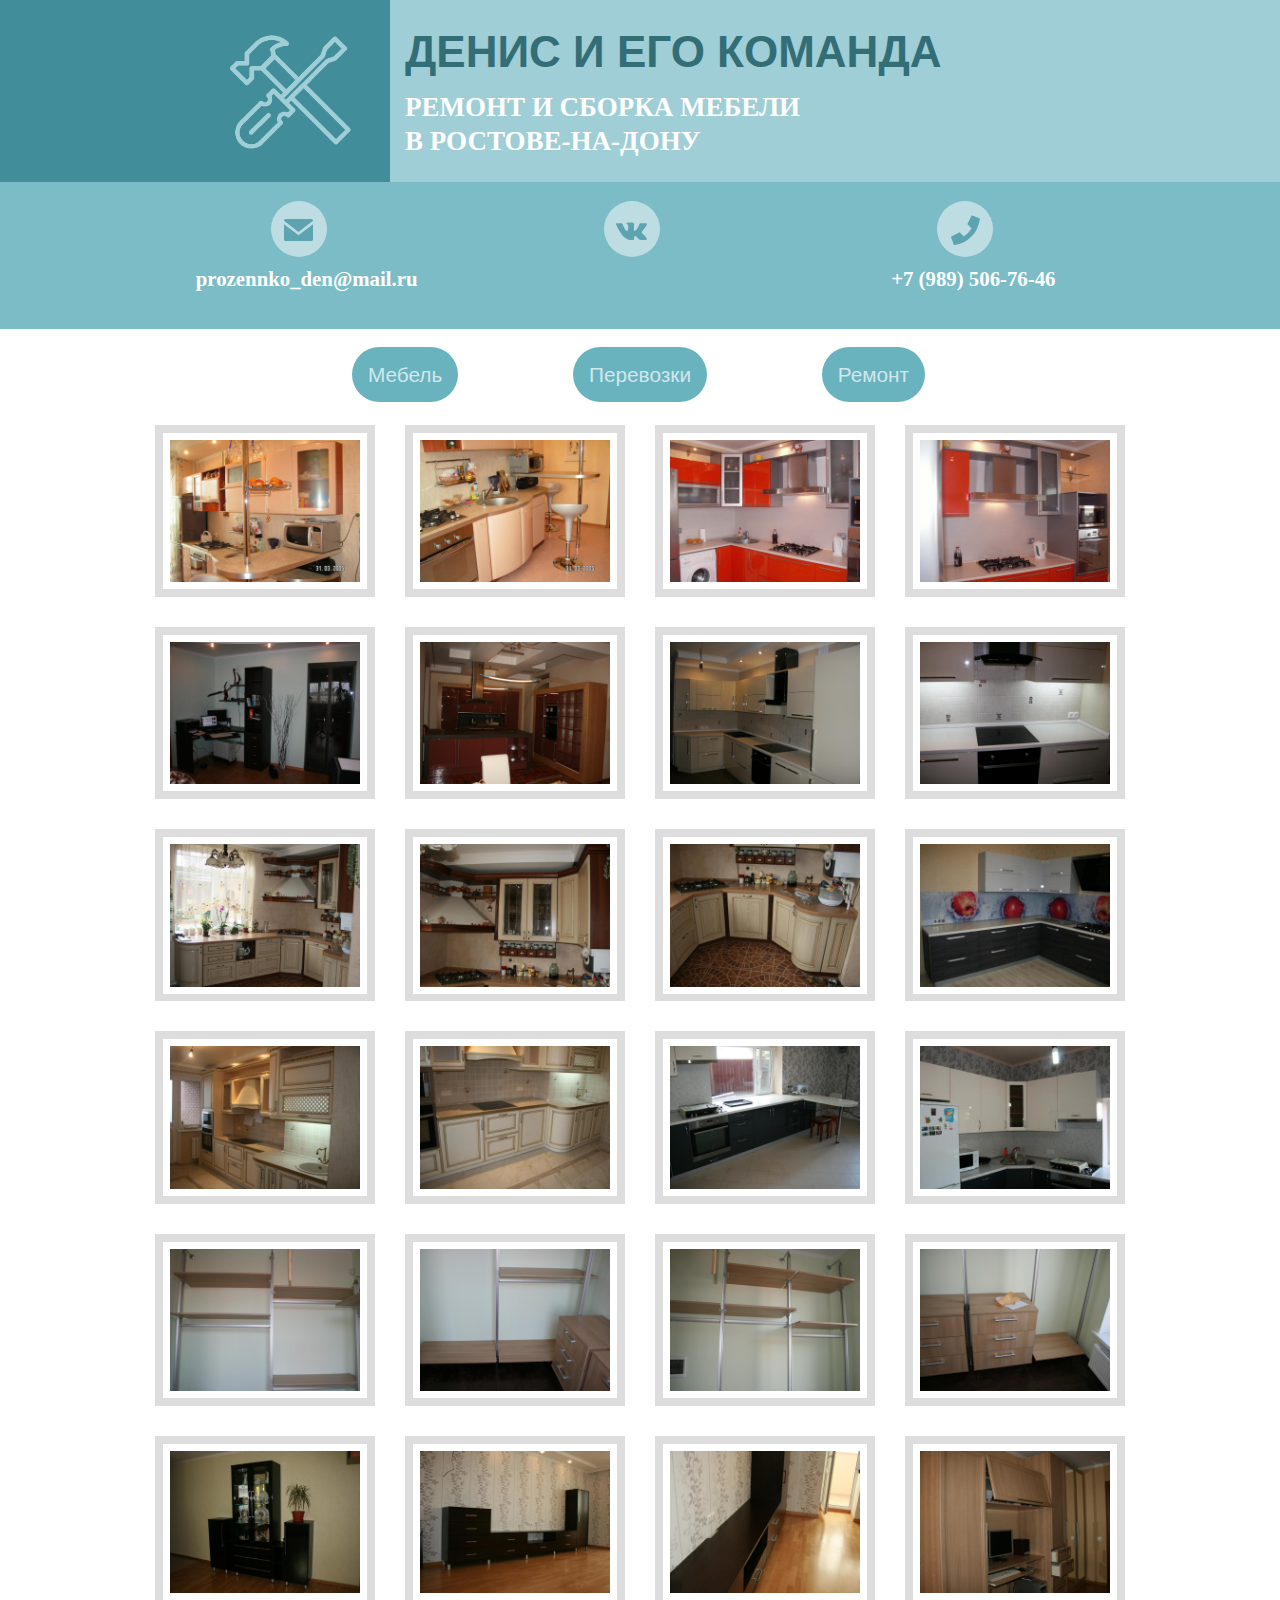
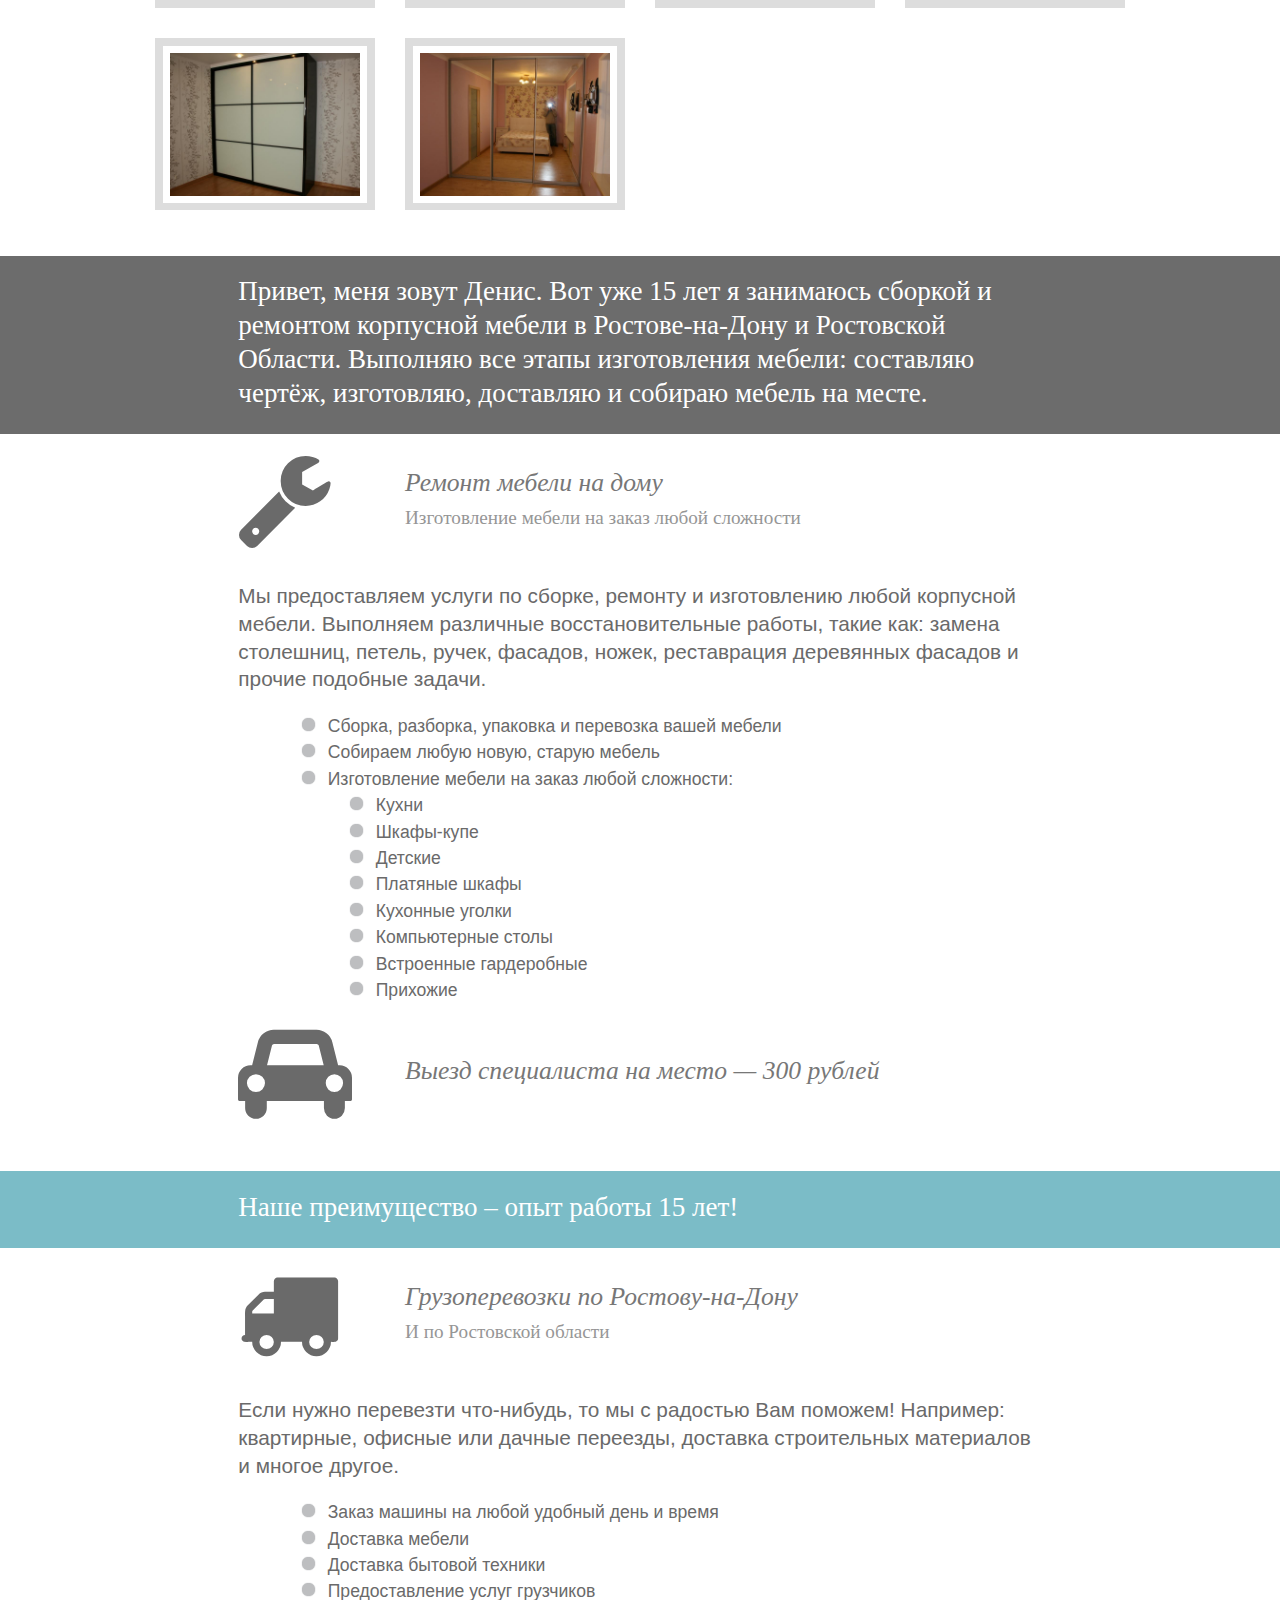
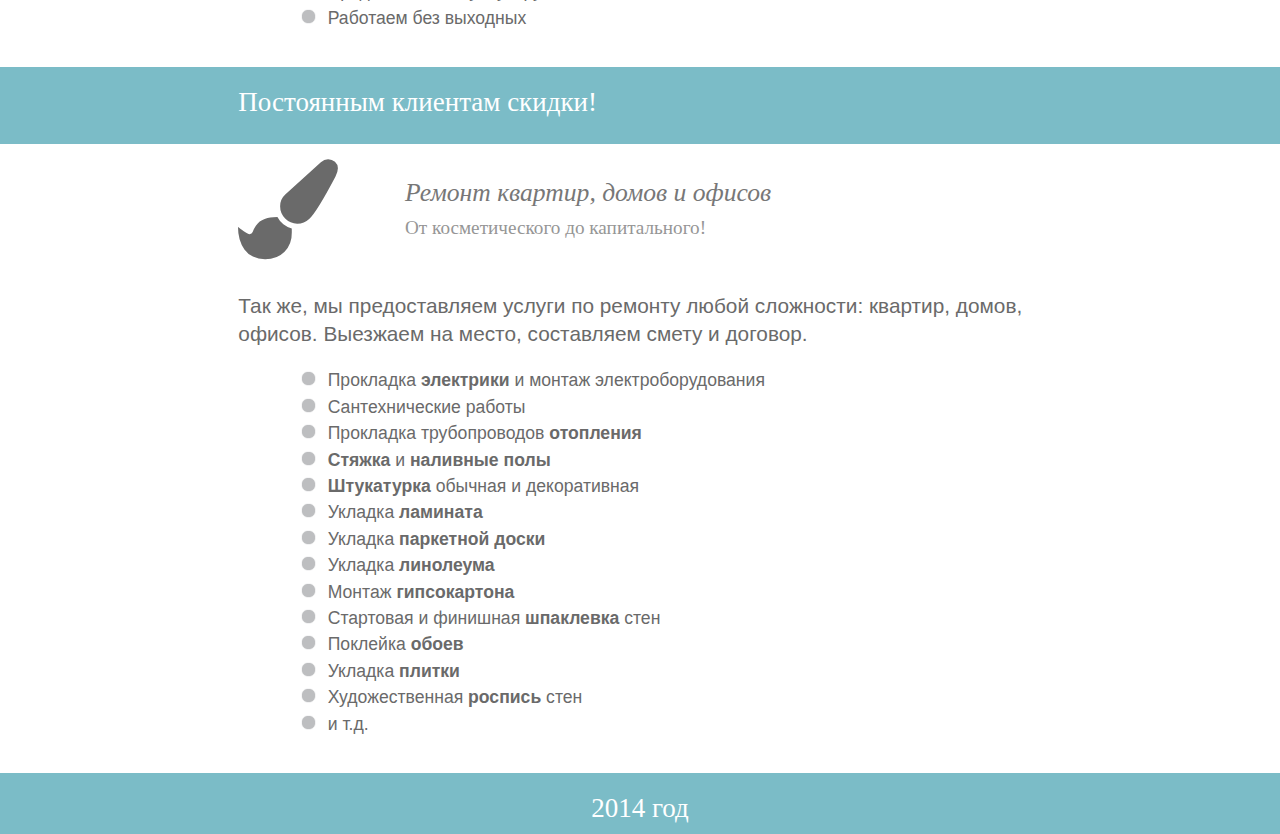
<file: index.html>
<!doctype html>
<html class="no-js" lang="ru">
<head>
    <meta charset="utf-8">
    <meta name="description" content="Ремонт и сборка корпусной мебели в Ростове-на-Дону">
    <meta name="keywords"
          content="ростов-на-дону, ростовская область, ремонт мебели, сборка мебели, изготовление мебели, мебель на заказ, корпусная мебель, перевозки, грузоперевозки, ремонт квартиры, ремонт офиса">
    <meta name="author" content="DrTeam">
    <meta name="google-site-verification" content="KyVC7cfBnhTRDsR6Kp6-t1Am8j9wE3X55AGl7VkGw1s" />
    <title>Ремонт и сборка мебели в Ростове-на-Дону &mdash; Денис и его команда</title>

    <!-- CSS -->
    <link rel="stylesheet" href="css/font-awesome.min.css">
    <link rel="stylesheet" href="css/foundation.min.css">
    <link rel="stylesheet" href="css/style.css">
    <link rel="stylesheet" href="fonts/ss-social-regular.css">
    <link rel="stylesheet" href="fonts/ss-standard.css">
    <!-- /CSS -->

    <!-- lang set step -->
    <link rel="alternate" hreflang="ru" href="http://denisiko.ru/"/>

    <link rel="shortcut icon" href="favicon.png"/>
    <!-- non-retina iPhone pre iOS 7 -->
    <link rel="apple-touch-icon" href="img/fav/hammer-57.png" sizes="57x57">
    <!-- non-retina iPad pre iOS 7 -->
    <link rel="apple-touch-icon" href="img/fav/hammer-72.png" sizes="72x72">
    <!-- retina iPhone pre iOS 7 -->
    <link rel="apple-touch-icon" href="img/fav/hammer-114.png" sizes="114x114">
    <!-- retina iPhone iOS 7 -->
    <link rel="apple-touch-icon" href="img/fav/hammer-120.png" sizes="120x120">
    <!-- retina iPad pre iOS 7 -->
    <link rel="apple-touch-icon" href="img/fav/hammer-144.png" sizes="144x144">
    <!-- retina iPad iOS 7 -->
    <link rel="apple-touch-icon" href="img/fav/hammer-152.png" sizes="152x152">

</head>
<body itemscope itemtype="http://schema.org/LocalBusiness">

<header class="alt-bg-color">
    <div class="row" data-equalizer="">
        <div class="hide-for-xsmall-only small-5 medium-3 columns" data-equalizer-watch="" style="height: 180px;">
            <img itemprop="image" class="logo-main" src="img/logo.png" alt="Логотип Денис и Команда"/>
        </div>
        <div class="xsmall small-7 medium-9 columns" data-equalizer-watch="" style="height: 180px;">
            <h1><span itemprop="name" class="pagetitle">ДЕНИС И ЕГО КОМАНДА</span></h1><br/>

            <h2><b itemprop="address" itemscope itemtype="http://schema.org/PostalAddress">РЕМОНТ И СБОРКА
                МЕБЕЛИ<br/>В
                <span itemprop="addressLocality">РОСТОВЕ-НА-ДОНУ</span></b></h2>
        </div>
    </div>
</header>

<section class="alt-bg-color" id="contects" data-scroll-reveal="">
    <div class="row">
        <div class="small-4 text-center columns">
            <div class="icons">
                <h2><a href="mailto:prozennko_den@mail.ru" title="Написать E-Mail"><i class="ss-icon"
                                                                                      aria-hidden="true">
                    &#x2709;</i></a>
                </h2>

                <h2><p itemprop="email">prozennko_den@mail.ru</p></h2>
            </div>
        </div>
        <div class="small-4 text-center columns">
            <div class="icons">
                <h2><a href="https://vk.com/dprotsenko79" target="_blank" title="Моя страница Вконтакте"><i
                        class="fa fa-vk" style="padding-top: 43%;" aria-hidden="true"></i></a>
                </h2>
            </div>
        </div>
        <div class="small-4 text-center columns">
            <div class="icons">
                <h2><a href="tel:+79895067646" title="Мой контактный телефон"><i class="ss-icon" aria-hidden="true">
                    &#x1F4DE;</i></a>
                </h2>

                <h2><p itemprop="telephone">+7 (989) 506-76-46</p></h2>
            </div>
        </div>
    </div>
</section>

<br><br>

<div class="row">
    <div class="small-4 columns text-right">
        <p><a class="pseudo-button" href="#furniture">Мебель</a></p>
    </div>
    <div class="small-4 columns text-center">
        <p><a class="pseudo-button" href="#delivery">Перевозки</a></p>
    </div>
    <div class="small-4 columns text-left">
        <p><a class="pseudo-button" href="#repair">Ремонт</a></p>
    </div>
</div>

<section id="portfolio" data-scroll-reveal>
    <div class="row">
        <div class="small-12 columns">
            <ul class="clearing-thumbs small-block-grid-2 medium-block-grid-3 large-block-grid-4" data-clearing>

                <li><a href='/photos/kitchen-with-breakfast-bar/kitchen-with-breakfast-bar-1.JPG'><img
                        src='/photos/kitchen-with-breakfast-bar/kitchen-with-breakfast-bar-1.JPG'
                        alt='Кухня "Вероника" с барной стойкой'></a>
                </li>
                <li><a href='/photos/kitchen-with-breakfast-bar/kitchen-with-breakfast-bar-2.JPG'><img
                        src='/photos/kitchen-with-breakfast-bar/kitchen-with-breakfast-bar-2.JPG'
                        alt='Кухня "Вероника" с барной стойкой (вид на мойку)'></a>
                </li>
                <li><a href='/photos/kitchen-domino-red/kitchen-domino-red-1.JPG'><img
                        src='/photos/kitchen-domino-red/kitchen-domino-red-1.JPG'
                        alt='Кухня "Домино" (вид на угол)'></a>
                </li>
                <li><a href='/photos/kitchen-domino-red/kitchen-domino-red-2.JPG'><img
                        src='/photos/kitchen-domino-red/kitchen-domino-red-2.JPG'
                        alt='Кухня "Домино" (встроинный духовой шкаф в высоком пинале)'></a>
                </li>

                <li><a href='/photos/computer-desk/computer-desk.jpg'><img
                        src='/photos/computer-desk/computer-desk.jpg'
                        alt='Компьютерный столик и встроенный книжный шкаф, Венги'></a>
                </li>
                <li><a href='/photos/kitchen-with-island/kitchen-with-island.jpg'><img
                        src='/photos/kitchen-with-island/kitchen-with-island.jpg'
                        alt='Крашенная кухня с островком'></a>
                </li>
                <li><a href='/photos/painted-beige-kitchen/painted-beige-kitchen-1.JPG'><img
                        src='/photos/painted-beige-kitchen/painted-beige-kitchen-1.JPG'
                        alt='Кашеная глянцевая кухня, бежевая'></a>
                </li>
                <li><a href='/photos/painted-beige-kitchen/painted-beige-kitchen-2.JPG'><img
                        src='/photos/painted-beige-kitchen/painted-beige-kitchen-2.JPG'
                        alt='Кашеная глянцевая кухня, бежевая (плита вблизи)'></a>
                </li>

                <!-- деревянная кухня -->
                <li><a href='/photos/wooden-kitchen-beige/wooden-kitchen-beige-1.jpg'><img
                        src='/photos/wooden-kitchen-beige/wooden-kitchen-beige-1.jpg'
                        alt='Деревянная кухня "Позитано" (фасады дубовые, итальянские)'></a>
                </li>
                <li><a href='/photos/wooden-kitchen-beige/wooden-kitchen-beige-2.jpg'><img
                        src='/photos/wooden-kitchen-beige/wooden-kitchen-beige-2.jpg'
                        alt='Деревянная кухня "Позитано" (фасады дубовые, итальянские)'></a>
                </li>
                <li><a href='/photos/wooden-kitchen-beige/wooden-kitchen-beige-3.jpg'><img
                        src='/photos/wooden-kitchen-beige/wooden-kitchen-beige-3.jpg'
                        alt='Деревянная кухня "Позитано" (фасады дубовые, итальянские)'></a>
                </li>
                <!-- простая кухня с фотопечатью -->
                <li><a href='/photos/kitchen-with-photo-printing/kitchen-with-photo-printing.JPG'><img
                        src='/photos/kitchen-with-photo-printing/kitchen-with-photo-printing.JPG'
                        alt='Угловая кухня, стеклянная панель с фотопечатью'></a>
                </li>

                <!-- деревянная кухня 2 -->
                <li><a href='/photos/wooden-kitchen-nika/wooden-kitchen-nika-1.JPG'><img
                        src='/photos/wooden-kitchen-nika/wooden-kitchen-nika-1.JPG'
                        alt='Деревянная кухня с фасадами "Ника", обработка столешницы 3d-кромкой'></a>
                </li>
                <li><a href='/photos/wooden-kitchen-nika/wooden-kitchen-nika-2.JPG'><img
                        src='/photos/wooden-kitchen-nika/wooden-kitchen-nika-2.JPG'
                        alt='Деревянная кухня с фасадами "Ника", обработка столешницы 3d-кромкой (вид на раковину)'></a>
                </li>
                <!-- ещё одна кухня -->
                <li><a href='/photos/painted-gray-kitchen/painted-gray-kitchen-1.JPG'><img
                        src='/photos/painted-gray-kitchen/painted-gray-kitchen-1.JPG'
                        alt='Угловая крашенная кухня со встроенным подоконником и барной стойкой, низ мокрый асфальт, верх светный'></a>
                </li>
                <li><a href='/photos/painted-gray-kitchen/painted-gray-kitchen-2.JPG'><img
                        src='/photos/painted-gray-kitchen/painted-gray-kitchen-2.JPG'
                        alt='Угловая крашенная кухня со встроенным подоконником и барной стойкой, низ мокрый асфальт, верх светный (угол)'></a>
                </li>

                <!-- ГАРДЕРОБНАЯ -->
                <li><a href='/photos/walk-in-closet/walk-in-closet-1.JPG'><img
                        src='/photos/walk-in-closet/walk-in-closet-1.JPG'
                        alt='Гардеробная комната, система "Aristo" (полки)'></a>
                </li>
                <li><a href='/photos/walk-in-closet/walk-in-closet-2.JPG'><img
                        src='/photos/walk-in-closet/walk-in-closet-2.JPG'
                        alt='Гардеробная комната, система "Aristo" (тумбочки)'></a>
                </li>
                <li><a href='/photos/walk-in-closet/walk-in-closet-3.JPG'><img
                        src='/photos/walk-in-closet/walk-in-closet-3.JPG'
                        alt='Гардеробная комната, система "Aristo" (полки справа)'></a>
                </li>
                <li><a href='/photos/walk-in-closet/walk-in-closet-4.JPG'><img
                        src='/photos/walk-in-closet/walk-in-closet-4.JPG'
                        alt='Гардеробная комната, система "Aristo" (тумбочки вблизи)'></a>
                </li>

                <!-- спальня бежевая -->
<!--
                <li><a href='/photos/stylized-oriental-bedroom/stylized-oriental-bedroom-1.JPG'><img
                        src='/photos/stylized-oriental-bedroom/stylized-oriental-bedroom-1.JPG'
                        alt='Спальня, рамочные фасады, мдф, пвх плёнка, восточные иероглифы (вид на принт с иероглифами)'></a>
                </li>
                <li><a href='/photos/stylized-oriental-bedroom/stylized-oriental-bedroom-2.JPG'><img
                        src='/photos/stylized-oriental-bedroom/stylized-oriental-bedroom-2.JPG'
                        alt='Спальня, рамочные фасады, мдф, пвх плёнка, восточные иероглифы (комьютерный столик)'></a>
                </li>
                <li><a href='/photos/stylized-oriental-bedroom/stylized-oriental-bedroom-3.JPG'><img
                        src='/photos/stylized-oriental-bedroom/stylized-oriental-bedroom-3.JPG'
                        alt='Спальня, рамочные фасады, мдф, пвх плёнка, восточные иероглифы (полки над компьютерным столом)'></a>
                </li>
                <li><a href='/photos/stylized-oriental-bedroom/stylized-oriental-bedroom-4.JPG'><img
                        src='/photos/stylized-oriental-bedroom/stylized-oriental-bedroom-4.JPG'
                        alt='Спальня, рамочные фасады, мдф, пвх плёнка, восточные иероглифы (диван возле шкафа)'></a>
                </li>
-->

                <!-- горка модерн -->
                <li><a href='/photos/slide-for-dishes-modern/slide-for-dishes-modern.jpg'><img
                        src='/photos/slide-for-dishes-modern/slide-for-dishes-modern.jpg'
                        alt='Тёмно-коричневая горка для посуды "Модерн"'></a>
                </li>
                <!-- столик под телевизором -->
                <li><a href='/photos/tv-table-brown/tv-table-brown-1.JPG'><img
                        src='/photos/tv-table-brown/tv-table-brown-1.JPG'
                        alt='Тёмно-коричневая тумбочка под телевиозор (вид сбоку)'></a>
                </li>
                <li><a href='/photos/tv-table-brown/tv-table-brown-2.JPG'><img
                        src='/photos/tv-table-brown/tv-table-brown-2.JPG'
                        alt='Тёмно-коричневая тумбочка под телевиозор (вблизи, видно проём под розетки)'></a>
                </li>
                <!-- шкаф-купе зеркальный -->
                <li><a href='/photos/wardrobe-wall-light-brown/wardrobe-wall-light-brown.jpg'><img
                        src='/photos/wardrobe-wall-light-brown/wardrobe-wall-light-brown.jpg'
                        alt='Светло-коричневый шкаф-купе со встроенными в двери зеркалами'></a>
                </li>

                <!-- молочный шкаф-купе -->
                <li><a href='/photos/mirrored-wardrobe-milk/mirrored-wardrobe-milk.JPG'><img
                        src='/photos/mirrored-wardrobe-milk/mirrored-wardrobe-milk.JPG'
                        alt='Шкаф-купе системы "Модус" со стеклом цвета "белый лакобель", венги'></a>
                </li>
                <!-- второй шкаф купе --->
                <li><a href='/photos/mirrored-wardrobe/mirrored-wardrobe.JPG'><img
                        src='/photos/mirrored-wardrobe/mirrored-wardrobe.JPG'
                        alt='Зеркальный встроенный шкаф-купе'></a>
                </li>
            </ul>
        </div>
    </div>
</section>

<section class="alt-bg-color2" id="intro" data-scroll-reveal>
    <div class="row">
        <div class="small-12 medium-10 medium-centered columns">
            <h2 class="title-color">Привет, меня зовут Денис. Вот уже 15 лет я занимаюсь сборкой и ремонтом корпусной
                мебели в Ростове-на-Дону и Ростовской Области. Выполняю все этапы изготовления мебели: составляю чертёж,
                изготовляю, доставляю и собираю мебель на месте.</h2>
        </div>
    </div>
</section>

<section id="furniture" data-scroll-reveal="" data-scroll-reveal-initialized="true"
         data-scroll-reveal-complete="true">
    <div class="hide-for-small-only">
        <div class="quotation row">
            <div class="small-2 small-offset-1 columns">
                <div class="fa fa-wrench" style="font-size: 100px;"></div>
            </div>
            <div class="small-8 columns">
                <blockquote>
                    <p>Ремонт мебели на дому</p>
                    <footer>
                        <cite>Изготовление мебели на заказ любой сложности</cite>
                    </footer>
                </blockquote>
            </div>
        </div>
    </div>
    <div class="clients row">
        <div class="small-12 medium-10 medium-centered columns">
            <p>Мы предоставляем услуги по сборке, ремонту и изготовлению любой корпусной мебели. Выполняем различные
                восстановительные работы, такие как: замена столешниц, петель, ручек, фасадов, ножек, реставрация
                деревянных фасадов и прочие подобные задачи.</p>

            <div class="small-12 medium-12 columns">
                <ul>
                    <li>Сборка, разборка, упаковка и перевозка вашей мебели</li>
                    <li>Собираем любую новую, старую мебель</li>
                    <li>Изготовление мебели на заказ любой сложности:</li>
                    <ul>
                        <li>Кухни</li>
                        <li>Шкафы-купе</li>
                        <li>Детские</li>
                        <li>Платяные шкафы</li>
                        <li>Кухонные уголки</li>
                        <li>Компьютерные столы</li>
                        <li>Встроенные гардеробные</li>
                        <li>Прихожие</li>
                    </ul>
                </ul>
            </div>
        </div>
    </div>
    <div class="hide-for-small-only">
        <div class="quotation row">
            <div class="small-2 small-offset-1 columns">
                <i class="fa fa-car" style="font-size: 100px"></i>
            </div>
            <div class="small-8 columns">
                <blockquote>
                    <p>Выезд специалиста на место &mdash; 300 рублей</p>
                </blockquote>
            </div>
        </div>
    </div>
</section>

<section class="alt-bg-color" data-scroll-reveal>
    <div class="row">
        <div class="small-12 medium-10 medium-centered columns">
            <h2>Наше преимущество &ndash; опыт работы 15 лет!</h2>
        </div>
    </div>
</section>

<section id="delivery" data-scroll-reveal="" data-scroll-reveal-initialized="true"
         data-scroll-reveal-complete="true">
    <div class="hide-for-small-only">
        <div class="quotation row">
            <div class="small-2 small-offset-1 columns">
                <div class="fa fa-truck" style="font-size: 100px;"></div>
            </div>
            <div class="small-8 columns">
                <blockquote>
                    <p>Грузоперевозки по Ростову-на-Дону</p>
                    <footer>
                        <cite>И по Ростовской области</cite>
                    </footer>
                </blockquote>
            </div>
        </div>
    </div>
    <div class="clients row">
        <div class="small-12 medium-10 medium-centered columns">
            <p>Если нужно перевезти что-нибудь, то мы с радостью Вам поможем! Например: квартирные, офисные или дачные
                переезды, доставка строительных материалов и многое другое.</p>

            <div class="small-12 medium-12 columns">
                <ul>
                    <li>Заказ машины на любой удобный день и время</li>
                    <li>Доставка мебели</li>
                    <li>Доставка бытовой техники</li>
                    <li>Предоставление услуг грузчиков</li>
                    <li>Работаем без выходных</li>
                </ul>
            </div>
        </div>
    </div>
</section>

<section class="alt-bg-color" data-scroll-reveal>
    <div class="row">
        <div class="small-12 medium-10 medium-centered columns">
            <h2>Постоянным клиентам скидки!</h2>
        </div>
    </div>
</section>

<section id="repair" data-scroll-reveal="" data-scroll-reveal-initialized="true"
         data-scroll-reveal-complete="true">
    <div class="hide-for-small-only">
        <div class="quotation row">
            <div class="small-2 small-offset-1 columns">
                <div class="fa fa-paint-brush" style="font-size: 100px;"></div>
            </div>
            <div class="small-8 columns">
                <blockquote>
                    <p>Ремонт квартир, домов и офисов</p>
                    <footer>
                        <cite>От косметического до капитального!</cite>
                    </footer>
                </blockquote>
            </div>
        </div>
    </div>
    <div class="clients row">
        <div class="small-12 medium-10 medium-centered columns">
            <p>Так же, мы предоставляем услуги по ремонту любой сложности: квартир, домов, офисов. Выезжаем на
                место, составляем смету и договор.</p>

            <div class="small-12 medium-12 columns">
                <ul>
                    <li>Прокладка <b>электрики</b> и монтаж электроборудования</li>
                    <li>Сантехнические работы</li>
                    <li>Прокладка трубопроводов <b>отопления</b></li>
                    <li><b>Стяжка</b> и <b>наливные полы</b></li>
                    <li><b>Штукатурка</b> обычная и декоративная</li>
                    <li>Укладка <b>ламината</b></li>
                    <li>Укладка <b>паркетной доски</b></li>
                    <li>Укладка <b>линолеума</b></li>
                    <li>Монтаж <b>гипсокартона</b></li>
                    <li>Стартовая и финишная <b>шпаклевка</b> стен</li>
                    <li>Поклейка <b>обоев</b></li>
                    <li>Укладка <b>плитки</b></li>
                    <li>Художественная <b>роспись</b> стен</li>
                    <li>и т.д.</li>
                </ul>
            </div>
        </div>
    </div>
</section>

<footer class="alt-bg-color" data-scroll-reveal>
    <div class="row">
        <div class="small-10 small-centered medium-centered text-center columns">
            <br/>

            <h2>2014 год</h2>
        </div>
    </div>
</footer>

<script src="js/jquery/dist/jquery.min.js"></script>
<script src="js/modernizr/modernizr.js"></script>
<script src="js/foundation/js/foundation.min.js"></script>
<script src="js/foundation/js/foundation/foundation.equalizer.js"></script>
<script src="js/foundation/js/foundation/foundation.clearing.js"></script>
<script src="js/foundation/js/foundation/foundation.interchange.js"></script>
<script src="js/foundation/js/foundation/foundation.topbar.js"></script>

<script>
    $(document).foundation();
</script>

<script>
    $(function () {
        $("a").each(function () {
            $(this).attr("title", $(this).find("img").attr("alt"));
        });
    });
</script>

<script>
    (function (i, s, o, g, r, a, m) {
        i['GoogleAnalyticsObject'] = r;
        i[r] = i[r] || function () {
            (i[r].q = i[r].q || []).push(arguments)
        }, i[r].l = 1 * new Date();
        a = s.createElement(o),
                m = s.getElementsByTagName(o)[0];
        a.async = 1;
        a.src = g;
        m.parentNode.insertBefore(a, m)
    })(window, document, 'script', '//www.google-analytics.com/analytics.js', 'ga');

    ga('create', 'UA-56307741-1', 'auto');
    ga('send', 'pageview');
</script>

<!-- Yandex.Metrika counter -->
<script type="text/javascript">
(function (d, w, c) {
    (w[c] = w[c] || []).push(function() {
        try {
            w.yaCounter26963517 = new Ya.Metrika({id:26963517,
                    webvisor:true,
                    clickmap:true,
                    trackLinks:true,
                    accurateTrackBounce:true});
        } catch(e) { }
    });

    var n = d.getElementsByTagName("script")[0],
        s = d.createElement("script"),
        f = function () { n.parentNode.insertBefore(s, n); };
    s.type = "text/javascript";
    s.async = true;
    s.src = (d.location.protocol == "https:" ? "https:" : "http:") + "//mc.yandex.ru/metrika/watch.js";

    if (w.opera == "[object Opera]") {
        d.addEventListener("DOMContentLoaded", f, false);
    } else { f(); }
})(document, window, "yandex_metrika_callbacks");
</script>
<noscript><div><img src="//mc.yandex.ru/watch/26963517" style="position:absolute; left:-9999px;" alt="" /></div></noscript>
<!-- /Yandex.Metrika counter -->

<!-- Rating@Mail.ru counter -->
<script type="text/javascript">
var _tmr = _tmr || [];
_tmr.push({id: "2588666", type: "pageView", start: (new Date()).getTime()});
(function (d, w) {
   var ts = d.createElement("script"); ts.type = "text/javascript"; ts.async = true;
   ts.src = (d.location.protocol == "https:" ? "https:" : "http:") + "//top-fwz1.mail.ru/js/code.js";
   var f = function () {var s = d.getElementsByTagName("script")[0]; s.parentNode.insertBefore(ts, s);};
   if (w.opera == "[object Opera]") { d.addEventListener("DOMContentLoaded", f, false); } else { f(); }
})(document, window);
</script><noscript><div style="position:absolute;left:-10000px;">
<img src="//top-fwz1.mail.ru/counter?id=2588666;js=na" style="border:0;" height="1" width="1" alt="Рейтинг@Mail.ru" />
</div></noscript>
<!-- //Rating@Mail.ru counter -->

</body>
</html>
</file>
<file: fonts/ss-social-regular.css>
@charset "UTF-8";

/*
* Symbolset
* www.symbolset.com
* Copyright © 2013 Oak Studios LLC
*
* Upload this file to your web server
* and place this within your <head> tags.
* <link href="webfonts/ss-social-regular.css" rel="stylesheet" />
*/

@font-face {
  font-family: "SSSocialRegular";
  src: url('ss-social-regular.eot');
  src: url('ss-social-regular.eot%3F') format('embedded-opentype'),
       url('ss-social-regular.woff') format('woff'),
       url('ss-social-regular.ttf')  format('truetype'),
       url('ss-social-regular.svg') format('svg');
  font-weight: normal;
  font-style: normal;
}

/* This triggers a redraw in IE to Fix IE8's :before content rendering. */
html:hover [class^="ss-"]{-ms-zoom: 1;}

.ss-icon, .ss-icon.ss-social-regular,
[class^="ss-"]:before, [class*=" ss-"]:before,
[class^="ss-"].ss-social-regular:before, [class*=" ss-"].ss-social-regular:before,
[class^="ss-"].right:after, [class*=" ss-"].right:after,
[class^="ss-"].ss-social-regular.right:after, [class*=" ss-"].ss-social-regular.right:after {
  font-family: "SSSocialRegular";
  font-style: normal;
  font-weight: normal;
  text-decoration: none;
  text-rendering: optimizeLegibility;
  white-space: nowrap;
  /*-webkit-font-feature-settings: "liga"; Currently broken in Chrome >= v22. Falls back to text-rendering. Safari is unaffected. */
  -moz-font-feature-settings: "liga=1";
  -moz-font-feature-settings: "liga";
  -ms-font-feature-settings: "liga" 1;
  -o-font-feature-settings: "liga";
  font-feature-settings: "liga";
  -webkit-font-smoothing: antialiased;
}

[class^="ss-"].right:before,
[class*=" ss-"].right:before{display:none;content:'';}

.ss-facebook:before,.ss-facebook.right:after{content:''}.ss-twitter:before,.ss-twitter.right:after{content:''}.ss-linkedin:before,.ss-linkedin.right:after{content:''}.ss-googleplus:before,.ss-googleplus.right:after{content:''}.ss-appdotnet:before,.ss-appdotnet.right:after{content:''}.ss-zerply:before,.ss-zerply.right:after{content:''}.ss-reddit:before,.ss-reddit.right:after{content:''}.ss-steam:before,.ss-steam.right:after{content:''}.ss-tumblr:before,.ss-tumblr.right:after{content:''}.ss-wordpress:before,.ss-wordpress.right:after{content:''}.ss-blogger:before,.ss-blogger.right:after{content:''}.ss-posterous:before,.ss-posterous.right:after{content:''}.ss-quora:before,.ss-quora.right:after{content:''}.ss-youtube:before,.ss-youtube.right:after{content:''}.ss-vimeo:before,.ss-vimeo.right:after{content:''}.ss-vine:before,.ss-vine.right:after{content:''}.ss-letterboxd:before,.ss-letterboxd.right:after{content:''}.ss-flickr:before,.ss-flickr.right:after{content:''}.ss-instagram:before,.ss-instagram.right:after{content:''}.ss-500px:before,.ss-500px.right:after{content:''}.ss-etsy:before,.ss-etsy.right:after{content:''}.ss-pinterest:before,.ss-pinterest.right:after{content:''}.ss-svpply:before,.ss-svpply.right:after{content:''}.ss-readmill:before,.ss-readmill.right:after{content:''}.ss-dropbox:before,.ss-dropbox.right:after{content:''}.ss-pinboard:before,.ss-pinboard.right:after{content:''}.ss-delicious:before,.ss-delicious.right:after{content:''}.ss-dribbble:before,.ss-dribbble.right:after{content:''}.ss-behance:before,.ss-behance.right:after{content:''}.ss-github:before,.ss-github.right:after{content:''}.ss-octocat:before,.ss-octocat.right:after{content:''}.ss-stackoverflow:before,.ss-stackoverflow.right:after{content:''}.ss-paypal:before,.ss-paypal.right:after{content:''}.ss-kickstarter:before,.ss-kickstarter.right:after{content:''}.ss-foursquare:before,.ss-foursquare.right:after{content:''}.ss-yelp:before,.ss-yelp.right:after{content:''}.ss-skype:before,.ss-skype.right:after{content:''}.ss-rdio:before,.ss-rdio.right:after{content:''}.ss-spotify:before,.ss-spotify.right:after{content:''}.ss-lastfm:before,.ss-lastfm.right:after{content:''}.ss-soundcloud:before,.ss-soundcloud.right:after{content:''}.ss-link:before,.ss-link.right:after{content:'🔗'}.ss-phone:before,.ss-phone.right:after{content:'📞'}.ss-mail:before,.ss-mail.right:after{content:'✉'}.ss-like:before,.ss-like.right:after{content:'👍'}.ss-rss:before,.ss-rss.right:after{content:''}.ss-share:before,.ss-share.right:after{content:''}.ss-apple:before,.ss-apple.right:after{content:''}.ss-microsoft:before,.ss-microsoft.right:after{content:''}.ss-windows:before,.ss-windows.right:after{content:''}.ss-android:before,.ss-android.right:after{content:''}.ss-blackberry:before,.ss-blackberry.right:after{content:''}

/* Legacy */
.ss-fivehundredpx:before,.ss-fivehundredpx.right:after{content:''}
</file>
<file: fonts/ss-standard.css>
@charset "UTF-8";

/*
* Symbolset
* www.symbolset.com
* Copyright © 2012 Oak Studios LLC
*
* Upload this file to your web server
* and place this within your <head> tags.
* <link href="webfonts/ss-standard.css" rel="stylesheet" />
*/

@font-face {
  font-family: "SSStandard";
  src: url('ss-standard.eot');
  src: url('ss-standard.eot%3F') format('embedded-opentype'),
       url('ss-standard.woff') format('woff'),
       url('ss-standard.ttf')  format('truetype'),
       url('ss-standard.svg') format('svg');
  font-weight: normal;
  font-style: normal;
}

/* This triggers a redraw in IE to Fix IE8's :before content rendering. */
html:hover [class^="ss-"]{-ms-zoom: 1;}

.ss-icon, .ss-icon.ss-standard,
[class^="ss-"]:before, [class*=" ss-"]:before,
[class^="ss-"].ss-standard:before, [class*=" ss-"].ss-standard:before,
[class^="ss-"].right:after, [class*=" ss-"].right:after,
[class^="ss-"].ss-standard.right:after, [class*=" ss-"].ss-standard.right:after {
  font-family: "SSStandard";
  font-style: normal;
  font-weight: normal;
  text-decoration: none;
  text-rendering: optimizeLegibility;
  white-space: nowrap;
  /*-webkit-font-feature-settings: "liga"; Currently broken in Chrome >= v22. Falls back to text-rendering. Safari is unaffected. */
  -moz-font-feature-settings: "liga=1";
  -moz-font-feature-settings: "liga";
  -ms-font-feature-settings: "liga" 1;
  -o-font-feature-settings: "liga";
  font-feature-settings: "liga";
  -webkit-font-smoothing: antialiased;
}

[class^="ss-"].right:before,
[class*=" ss-"].right:before{display:none;content:'';}

.ss-cursor:before,.ss-cursor.right:after{content:''}.ss-crosshair:before,.ss-crosshair.right:after{content:'⌖'}.ss-search:before,.ss-search.right:after{content:'🔎'}.ss-zoomin:before,.ss-zoomin.right:after{content:''}.ss-zoomout:before,.ss-zoomout.right:after{content:''}.ss-view:before,.ss-view.right:after{content:'👀'}.ss-attach:before,.ss-attach.right:after{content:'📎'}.ss-link:before,.ss-link.right:after{content:'🔗'}.ss-move:before,.ss-move.right:after{content:''}.ss-write:before,.ss-write.right:after{content:'✎'}.ss-writingdisabled:before,.ss-writingdisabled.right:after{content:''}.ss-erase:before,.ss-erase.right:after{content:'✐'}.ss-compose:before,.ss-compose.right:after{content:'📝'}.ss-lock:before,.ss-lock.right:after{content:'🔒'}.ss-unlock:before,.ss-unlock.right:after{content:'🔓'}.ss-key:before,.ss-key.right:after{content:'🔑'}.ss-backspace:before,.ss-backspace.right:after{content:'⌫'}.ss-ban:before,.ss-ban.right:after{content:'🚫'}.ss-trash:before,.ss-trash.right:after{content:''}.ss-target:before,.ss-target.right:after{content:'◎'}.ss-tag:before,.ss-tag.right:after{content:''}.ss-bookmark:before,.ss-bookmark.right:after{content:'🔖'}.ss-flag:before,.ss-flag.right:after{content:'⚑'}.ss-like:before,.ss-like.right:after{content:'👍'}.ss-dislike:before,.ss-dislike.right:after{content:'👎'}.ss-heart:before,.ss-heart.right:after{content:'♥'}.ss-halfheart:before,.ss-halfheart.right:after{content:''}.ss-star:before,.ss-star.right:after{content:'⋆'}.ss-halfstar:before,.ss-halfstar.right:after{content:''}.ss-sample:before,.ss-sample.right:after{content:''}.ss-crop:before,.ss-crop.right:after{content:''}.ss-layers:before,.ss-layers.right:after{content:''}.ss-fill:before,.ss-fill.right:after{content:''}.ss-stroke:before,.ss-stroke.right:after{content:''}.ss-phone:before,.ss-phone.right:after{content:'📞'}.ss-phonedisabled:before,.ss-phonedisabled.right:after{content:''}.ss-rss:before,.ss-rss.right:after{content:''}.ss-facetime:before,.ss-facetime.right:after{content:''}.ss-reply:before,.ss-reply.right:after{content:'↩'}.ss-send:before,.ss-send.right:after{content:''}.ss-mail:before,.ss-mail.right:after{content:'✉'}.ss-inbox:before,.ss-inbox.right:after{content:'📥'}.ss-chat:before,.ss-chat.right:after{content:'💬'}.ss-ellipsischat:before,.ss-ellipsischat.right:after{content:''}.ss-ellipsis:before,.ss-ellipsis.right:after{content:'…'}.ss-user:before,.ss-user.right:after{content:'👤'}.ss-femaleuser:before,.ss-femaleuser.right:after{content:'👧'}.ss-users:before,.ss-users.right:after{content:'👥'}.ss-cart:before,.ss-cart.right:after{content:''}.ss-creditcard:before,.ss-creditcard.right:after{content:'💳'}.ss-dollarsign:before,.ss-dollarsign.right:after{content:'💲'}.ss-barchart:before,.ss-barchart.right:after{content:'📊'}.ss-piechart:before,.ss-piechart.right:after{content:''}.ss-box:before,.ss-box.right:after{content:'📦'}.ss-home:before,.ss-home.right:after{content:'⌂'}.ss-buildings:before,.ss-buildings.right:after{content:'🏢'}.ss-warehouse:before,.ss-warehouse.right:after{content:''}.ss-globe:before,.ss-globe.right:after{content:'🌎'}.ss-navigate:before,.ss-navigate.right:after{content:''}.ss-compass:before,.ss-compass.right:after{content:''}.ss-signpost:before,.ss-signpost.right:after{content:''}.ss-map:before,.ss-map.right:after{content:''}.ss-location:before,.ss-location.right:after{content:''}.ss-pin:before,.ss-pin.right:after{content:'📍'}.ss-database:before,.ss-database.right:after{content:''}.ss-hdd:before,.ss-hdd.right:after{content:''}.ss-music:before,.ss-music.right:after{content:'♫'}.ss-mic:before,.ss-mic.right:after{content:'🎤'}.ss-volume:before,.ss-volume.right:after{content:'🔈'}.ss-lowvolume:before,.ss-lowvolume.right:after{content:'🔉'}.ss-highvolume:before,.ss-highvolume.right:after{content:'🔊'}.ss-airplay:before,.ss-airplay.right:after{content:''}.ss-camera:before,.ss-camera.right:after{content:'📷'}.ss-picture:before,.ss-picture.right:after{content:'🌄'}.ss-video:before,.ss-video.right:after{content:'📹'}.ss-play:before,.ss-play.right:after{content:'▶'}.ss-pause:before,.ss-pause.right:after{content:''}.ss-stop:before,.ss-stop.right:after{content:'■'}.ss-record:before,.ss-record.right:after{content:'●'}.ss-rewind:before,.ss-rewind.right:after{content:'⏪'}.ss-fastforward:before,.ss-fastforward.right:after{content:'⏩'}.ss-skipback:before,.ss-skipback.right:after{content:'⏮'}.ss-skipforward:before,.ss-skipforward.right:after{content:'⏭'}.ss-eject:before,.ss-eject.right:after{content:'⏏'}.ss-repeat:before,.ss-repeat.right:after{content:'🔁'}.ss-replay:before,.ss-replay.right:after{content:'↺'}.ss-shuffle:before,.ss-shuffle.right:after{content:'🔀'}.ss-book:before,.ss-book.right:after{content:'📕'}.ss-openbook:before,.ss-openbook.right:after{content:'📖'}.ss-notebook:before,.ss-notebook.right:after{content:'📓'}.ss-newspaper:before,.ss-newspaper.right:after{content:'📰'}.ss-grid:before,.ss-grid.right:after{content:''}.ss-rows:before,.ss-rows.right:after{content:''}.ss-columns:before,.ss-columns.right:after{content:''}.ss-thumbnails:before,.ss-thumbnails.right:after{content:''}.ss-filter:before,.ss-filter.right:after{content:''}.ss-desktop:before,.ss-desktop.right:after{content:'💻'}.ss-laptop:before,.ss-laptop.right:after{content:''}.ss-tablet:before,.ss-tablet.right:after{content:''}.ss-cell:before,.ss-cell.right:after{content:'📱'}.ss-battery:before,.ss-battery.right:after{content:'🔋'}.ss-highbattery:before,.ss-highbattery.right:after{content:''}.ss-mediumbattery:before,.ss-mediumbattery.right:after{content:''}.ss-lowbattery:before,.ss-lowbattery.right:after{content:''}.ss-emptybattery:before,.ss-emptybattery.right:after{content:''}.ss-lightbulb:before,.ss-lightbulb.right:after{content:'💡'}.ss-downloadcloud:before,.ss-downloadcloud.right:after{content:''}.ss-download:before,.ss-download.right:after{content:''}.ss-uploadcloud:before,.ss-uploadcloud.right:after{content:''}.ss-upload:before,.ss-upload.right:after{content:''}.ss-fork:before,.ss-fork.right:after{content:''}.ss-merge:before,.ss-merge.right:after{content:''}.ss-transfer:before,.ss-transfer.right:after{content:'⇆'}.ss-refresh:before,.ss-refresh.right:after{content:'↻'}.ss-sync:before,.ss-sync.right:after{content:''}.ss-loading:before,.ss-loading.right:after{content:''}.ss-wifi:before,.ss-wifi.right:after{content:''}.ss-connection:before,.ss-connection.right:after{content:''}.ss-file:before,.ss-file.right:after{content:'📄'}.ss-folder:before,.ss-folder.right:after{content:'📁'}.ss-quote:before,.ss-quote.right:after{content:'“'}.ss-text:before,.ss-text.right:after{content:''}.ss-font:before,.ss-font.right:after{content:''}.ss-print:before,.ss-print.right:after{content:'⎙'}.ss-fax:before,.ss-fax.right:after{content:'📠'}.ss-list:before,.ss-list.right:after{content:''}.ss-layout:before,.ss-layout.right:after{content:''}.ss-action:before,.ss-action.right:after{content:''}.ss-redirect:before,.ss-redirect.right:after{content:'↪'}.ss-expand:before,.ss-expand.right:after{content:'⤢'}.ss-contract:before,.ss-contract.right:after{content:''}.ss-help:before,.ss-help.right:after{content:'❓'}.ss-info:before,.ss-info.right:after{content:'ℹ'}.ss-alert:before,.ss-alert.right:after{content:'⚠'}.ss-caution:before,.ss-caution.right:after{content:'⛔'}.ss-logout:before,.ss-logout.right:after{content:''}.ss-plus:before,.ss-plus.right:after{content:'+'}.ss-hyphen:before,.ss-hyphen.right:after{content:'-'}.ss-check:before,.ss-check.right:after{content:'✓'}.ss-delete:before,.ss-delete.right:after{content:'␡'}.ss-settings:before,.ss-settings.right:after{content:'⚙'}.ss-dashboard:before,.ss-dashboard.right:after{content:''}.ss-notifications:before,.ss-notifications.right:after{content:'🔔'}.ss-notificationsdisabled:before,.ss-notificationsdisabled.right:after{content:'🔕'}.ss-clock:before,.ss-clock.right:after{content:'⏲'}.ss-stopwatch:before,.ss-stopwatch.right:after{content:'⏱'}.ss-calendar:before,.ss-calendar.right:after{content:'📅'}.ss-addcalendar:before,.ss-addcalendar.right:after{content:''}.ss-removecalendar:before,.ss-removecalendar.right:after{content:''}.ss-checkcalendar:before,.ss-checkcalendar.right:after{content:''}.ss-deletecalendar:before,.ss-deletecalendar.right:after{content:''}.ss-briefcase:before,.ss-briefcase.right:after{content:'💼'}.ss-cloud:before,.ss-cloud.right:after{content:'☁'}.ss-droplet:before,.ss-droplet.right:after{content:'💧'}.ss-flask:before,.ss-flask.right:after{content:''}.ss-up:before,.ss-up.right:after{content:'⬆'}.ss-upright:before,.ss-upright.right:after{content:'⬈'}.ss-right:before,.ss-right.right:after{content:'➡'}.ss-downright:before,.ss-downright.right:after{content:'⬊'}.ss-down:before,.ss-down.right:after{content:'⬇'}.ss-downleft:before,.ss-downleft.right:after{content:'⬋'}.ss-left:before,.ss-left.right:after{content:'⬅'}.ss-upleft:before,.ss-upleft.right:after{content:'⬉'}.ss-navigateup:before,.ss-navigateup.right:after{content:''}.ss-navigateright:before,.ss-navigateright.right:after{content:'▻'}.ss-navigatedown:before,.ss-navigatedown.right:after{content:''}.ss-navigateleft:before,.ss-navigateleft.right:after{content:'◅'}.ss-directup:before,.ss-directup.right:after{content:'▴'}.ss-directright:before,.ss-directright.right:after{content:'▹'}.ss-dropdown:before,.ss-dropdown.right:after{content:'▾'}.ss-directleft:before,.ss-directleft.right:after{content:'◃'}.ss-retweet:before,.ss-retweet.right:after{content:''}

/* Legacy classes */
.ss-volumelow:before,.ss-volumelow.right:after{content:'🔉'}.ss-volumehigh:before,.ss-volumehigh.right:after{content:'🔊'}.ss-batteryhigh:before,.ss-batteryhigh.right:after{content:''}.ss-batterymedium:before,.ss-batterymedium.right:after{content:''}.ss-batterylow:before,.ss-batterylow.right:after{content:''}.ss-batteryempty:before,.ss-batteryempty.right:after{content:''}.ss-clouddownload:before,.ss-clouddownload.right:after{content:''}.ss-cloudupload:before,.ss-cloudupload.right:after{content:''}.ss-calendaradd:before,.ss-calendaradd.right:after{content:''}.ss-calendarremove:before,.ss-calendarremove.right:after{content:''}.ss-calendarcheck:before,.ss-calendarcheck.right:after{content:''}.ss-calendardelete:before,.ss-calendardelete.right:after{content:''}
</file>
<file: css/style.css>
/* line 300, ../bower_components/foundation/scss/foundation/components/_global.scss */
meta.foundation-version {
    font-family: "/5.2.1/";
}

/* line 305, ../bower_components/foundation/scss/foundation/components/_global.scss */
meta.foundation-mq-small {
    font-family: "/only screen and (max-width: 40em)/";
    width: 0em;
}

/* line 310, ../bower_components/foundation/scss/foundation/components/_global.scss */
meta.foundation-mq-medium {
    font-family: "/only screen and (min-width:40.063em)/";
    width: 40.063em;
}

/* line 315, ../bower_components/foundation/scss/foundation/components/_global.scss */
meta.foundation-mq-large {
    font-family: "/only screen and (min-width:64.063em)/";
    width: 64.063em;
}

/* line 320, ../bower_components/foundation/scss/foundation/components/_global.scss */
meta.foundation-mq-xlarge {
    font-family: "/only screen and (min-width:90.063em)/";
    width: 90.063em;
}

/* line 325, ../bower_components/foundation/scss/foundation/components/_global.scss */
meta.foundation-mq-xxlarge {
    font-family: "/only screen and (min-width:120.063em)/";
    width: 120.063em;
}

/* line 330, ../bower_components/foundation/scss/foundation/components/_global.scss */
meta.foundation-data-attribute-namespace {
    font-family: false;
}

/* line 335, ../bower_components/foundation/scss/foundation/components/_global.scss */
html, body {
    height: 100%;
}

/* line 340, ../bower_components/foundation/scss/foundation/components/_global.scss */
*,
*:before,
*:after {
    -moz-box-sizing: border-box;
    -webkit-box-sizing: border-box;
    box-sizing: border-box;
}

/* line 345, ../bower_components/foundation/scss/foundation/components/_global.scss */
html,
body {
    font-size: 100%;
}

/* line 348, ../bower_components/foundation/scss/foundation/components/_global.scss */
body {
    background: white;
    color: #6a6a6a;
    padding: 0;
    margin: 0;
    font-family: "proxima-nova-1", "proxima-nova-2", sans-serif;
    font-weight: 300;
    font-style: normal;
    line-height: 1;
    position: relative;
    cursor: default;
}

/* line 361, ../bower_components/foundation/scss/foundation/components/_global.scss */
a:hover {
    cursor: pointer;
}

/* line 364, ../bower_components/foundation/scss/foundation/components/_global.scss */
img {
    max-width: 100%;
    height: auto;
}

/* line 366, ../bower_components/foundation/scss/foundation/components/_global.scss */
img {
    -ms-interpolation-mode: bicubic;
}

/* line 372, ../bower_components/foundation/scss/foundation/components/_global.scss */
#map_canvas img,
#map_canvas embed,
#map_canvas object,
.map_canvas img,
.map_canvas embed,
.map_canvas object {
    max-width: none !important;
}

/* line 377, ../bower_components/foundation/scss/foundation/components/_global.scss */
.left {
    float: left !important;
}

/* line 378, ../bower_components/foundation/scss/foundation/components/_global.scss */
.right {
    float: right !important;
}

/* line 379, ../bower_components/foundation/scss/foundation/components/_global.scss */
.clearfix {
    *zoom: 1;
}

/* line 145, ../bower_components/foundation/scss/foundation/components/_global.scss */
.clearfix:before, .clearfix:after {
    content: " ";
    display: table;
}

/* line 146, ../bower_components/foundation/scss/foundation/components/_global.scss */
.clearfix:after {
    clear: both;
}

/* line 380, ../bower_components/foundation/scss/foundation/components/_global.scss */
.hide {
    display: none;
}

/* line 386, ../bower_components/foundation/scss/foundation/components/_global.scss */
.antialiased {
    -webkit-font-smoothing: antialiased;
    -moz-osx-font-smoothing: grayscale;
}

/* line 389, ../bower_components/foundation/scss/foundation/components/_global.scss */
img {
    display: inline-block;
    vertical-align: middle;
}

/* line 399, ../bower_components/foundation/scss/foundation/components/_global.scss */
textarea {
    height: auto;
    min-height: 50px;
}

/* line 402, ../bower_components/foundation/scss/foundation/components/_global.scss */
select {
    width: 100%;
}

/* line 105, ../bower_components/foundation/scss/foundation/components/_block-grid.scss */
[class*="block-grid-"] {
    display: block;
    padding: 0;
    margin: 0;
    *zoom: 1;
}

/* line 145, ../bower_components/foundation/scss/foundation/components/_global.scss */
[class*="block-grid-"]:before, [class*="block-grid-"]:after {
    content: " ";
    display: table;
}

/* line 146, ../bower_components/foundation/scss/foundation/components/_global.scss */
[class*="block-grid-"]:after {
    clear: both;
}

/* line 49, ../bower_components/foundation/scss/foundation/components/_block-grid.scss */
[class*="block-grid-"] > li {
    display: block;
    height: auto;
    float: left;
    padding: 0 0.9375rem 1.875rem;
}

@media only screen {
    /* line 60, ../bower_components/foundation/scss/foundation/components/_block-grid.scss */
    .small-block-grid-1 > li {
        width: 100%;
        list-style: none;
    }

    /* line 67, ../bower_components/foundation/scss/foundation/components/_block-grid.scss */
    .small-block-grid-1 > li:nth-of-type(n) {
        clear: none;
    }

    /* line 68, ../bower_components/foundation/scss/foundation/components/_block-grid.scss */
    .small-block-grid-1 > li:nth-of-type(1n+1) {
        clear: both;
    }

    /* line 83, ../bower_components/foundation/scss/foundation/components/_block-grid.scss */
    .small-block-grid-1 > li:nth-child(1n) {
        padding-left: 0rem;
        padding-right: 0rem;
    }

    /* line 60, ../bower_components/foundation/scss/foundation/components/_block-grid.scss */
    .small-block-grid-2 > li {
        width: 50%;
        list-style: none;
    }

    /* line 67, ../bower_components/foundation/scss/foundation/components/_block-grid.scss */
    .small-block-grid-2 > li:nth-of-type(n) {
        clear: none;
    }

    /* line 68, ../bower_components/foundation/scss/foundation/components/_block-grid.scss */
    .small-block-grid-2 > li:nth-of-type(2n+1) {
        clear: both;
    }

    /* line 83, ../bower_components/foundation/scss/foundation/components/_block-grid.scss */
    .small-block-grid-2 > li:nth-child(2n+1) {
        padding-left: 0rem;
        padding-right: 0.9375rem;
    }

    /* line 83, ../bower_components/foundation/scss/foundation/components/_block-grid.scss */
    .small-block-grid-2 > li:nth-child(2n) {
        padding-left: 0.9375rem;
        padding-right: 0rem;
    }

    /* line 60, ../bower_components/foundation/scss/foundation/components/_block-grid.scss */
    .small-block-grid-3 > li {
        width: 33.33333%;
        list-style: none;
    }

    /* line 67, ../bower_components/foundation/scss/foundation/components/_block-grid.scss */
    .small-block-grid-3 > li:nth-of-type(n) {
        clear: none;
    }

    /* line 68, ../bower_components/foundation/scss/foundation/components/_block-grid.scss */
    .small-block-grid-3 > li:nth-of-type(3n+1) {
        clear: both;
    }

    /* line 83, ../bower_components/foundation/scss/foundation/components/_block-grid.scss */
    .small-block-grid-3 > li:nth-child(3n+1) {
        padding-left: 0rem;
        padding-right: 1.25rem;
    }

    /* line 83, ../bower_components/foundation/scss/foundation/components/_block-grid.scss */
    .small-block-grid-3 > li:nth-child(3n+2) {
        padding-left: 0.625rem;
        padding-right: 0.625rem;
    }

    /* line 83, ../bower_components/foundation/scss/foundation/components/_block-grid.scss */
    .small-block-grid-3 > li:nth-child(3n) {
        padding-left: 1.25rem;
        padding-right: 0rem;
    }

    /* line 60, ../bower_components/foundation/scss/foundation/components/_block-grid.scss */
    .small-block-grid-4 > li {
        width: 25%;
        list-style: none;
    }

    /* line 67, ../bower_components/foundation/scss/foundation/components/_block-grid.scss */
    .small-block-grid-4 > li:nth-of-type(n) {
        clear: none;
    }

    /* line 68, ../bower_components/foundation/scss/foundation/components/_block-grid.scss */
    .small-block-grid-4 > li:nth-of-type(4n+1) {
        clear: both;
    }

    /* line 83, ../bower_components/foundation/scss/foundation/components/_block-grid.scss */
    .small-block-grid-4 > li:nth-child(4n+1) {
        padding-left: 0rem;
        padding-right: 1.40625rem;
    }

    /* line 83, ../bower_components/foundation/scss/foundation/components/_block-grid.scss */
    .small-block-grid-4 > li:nth-child(4n+2) {
        padding-left: 0.46875rem;
        padding-right: 0.9375rem;
    }

    /* line 83, ../bower_components/foundation/scss/foundation/components/_block-grid.scss */
    .small-block-grid-4 > li:nth-child(4n+3) {
        padding-left: 0.9375rem;
        padding-right: 0.46875rem;
    }

    /* line 83, ../bower_components/foundation/scss/foundation/components/_block-grid.scss */
    .small-block-grid-4 > li:nth-child(4n) {
        padding-left: 1.40625rem;
        padding-right: 0rem;
    }

    /* line 60, ../bower_components/foundation/scss/foundation/components/_block-grid.scss */
    .small-block-grid-5 > li {
        width: 20%;
        list-style: none;
    }

    /* line 67, ../bower_components/foundation/scss/foundation/components/_block-grid.scss */
    .small-block-grid-5 > li:nth-of-type(n) {
        clear: none;
    }

    /* line 68, ../bower_components/foundation/scss/foundation/components/_block-grid.scss */
    .small-block-grid-5 > li:nth-of-type(5n+1) {
        clear: both;
    }

    /* line 83, ../bower_components/foundation/scss/foundation/components/_block-grid.scss */
    .small-block-grid-5 > li:nth-child(5n+1) {
        padding-left: 0rem;
        padding-right: 1.5rem;
    }

    /* line 83, ../bower_components/foundation/scss/foundation/components/_block-grid.scss */
    .small-block-grid-5 > li:nth-child(5n+2) {
        padding-left: 0.375rem;
        padding-right: 1.125rem;
    }

    /* line 83, ../bower_components/foundation/scss/foundation/components/_block-grid.scss */
    .small-block-grid-5 > li:nth-child(5n+3) {
        padding-left: 0.75rem;
        padding-right: 0.75rem;
    }

    /* line 83, ../bower_components/foundation/scss/foundation/components/_block-grid.scss */
    .small-block-grid-5 > li:nth-child(5n+4) {
        padding-left: 1.125rem;
        padding-right: 0.375rem;
    }

    /* line 83, ../bower_components/foundation/scss/foundation/components/_block-grid.scss */
    .small-block-grid-5 > li:nth-child(5n) {
        padding-left: 1.5rem;
        padding-right: 0rem;
    }

    /* line 60, ../bower_components/foundation/scss/foundation/components/_block-grid.scss */
    .small-block-grid-6 > li {
        width: 16.66667%;
        list-style: none;
    }

    /* line 67, ../bower_components/foundation/scss/foundation/components/_block-grid.scss */
    .small-block-grid-6 > li:nth-of-type(n) {
        clear: none;
    }

    /* line 68, ../bower_components/foundation/scss/foundation/components/_block-grid.scss */
    .small-block-grid-6 > li:nth-of-type(6n+1) {
        clear: both;
    }

    /* line 83, ../bower_components/foundation/scss/foundation/components/_block-grid.scss */
    .small-block-grid-6 > li:nth-child(6n+1) {
        padding-left: 0rem;
        padding-right: 1.5625rem;
    }

    /* line 83, ../bower_components/foundation/scss/foundation/components/_block-grid.scss */
    .small-block-grid-6 > li:nth-child(6n+2) {
        padding-left: 0.3125rem;
        padding-right: 1.25rem;
    }

    /* line 83, ../bower_components/foundation/scss/foundation/components/_block-grid.scss */
    .small-block-grid-6 > li:nth-child(6n+3) {
        padding-left: 0.625rem;
        padding-right: 0.9375rem;
    }

    /* line 83, ../bower_components/foundation/scss/foundation/components/_block-grid.scss */
    .small-block-grid-6 > li:nth-child(6n+4) {
        padding-left: 0.9375rem;
        padding-right: 0.625rem;
    }

    /* line 83, ../bower_components/foundation/scss/foundation/components/_block-grid.scss */
    .small-block-grid-6 > li:nth-child(6n+5) {
        padding-left: 1.25rem;
        padding-right: 0.3125rem;
    }

    /* line 83, ../bower_components/foundation/scss/foundation/components/_block-grid.scss */
    .small-block-grid-6 > li:nth-child(6n) {
        padding-left: 1.5625rem;
        padding-right: 0rem;
    }

    /* line 60, ../bower_components/foundation/scss/foundation/components/_block-grid.scss */
    .small-block-grid-7 > li {
        width: 14.28571%;
        list-style: none;
    }

    /* line 67, ../bower_components/foundation/scss/foundation/components/_block-grid.scss */
    .small-block-grid-7 > li:nth-of-type(n) {
        clear: none;
    }

    /* line 68, ../bower_components/foundation/scss/foundation/components/_block-grid.scss */
    .small-block-grid-7 > li:nth-of-type(7n+1) {
        clear: both;
    }

    /* line 83, ../bower_components/foundation/scss/foundation/components/_block-grid.scss */
    .small-block-grid-7 > li:nth-child(7n+1) {
        padding-left: 0rem;
        padding-right: 1.60714rem;
    }

    /* line 83, ../bower_components/foundation/scss/foundation/components/_block-grid.scss */
    .small-block-grid-7 > li:nth-child(7n+2) {
        padding-left: 0.26786rem;
        padding-right: 1.33929rem;
    }

    /* line 83, ../bower_components/foundation/scss/foundation/components/_block-grid.scss */
    .small-block-grid-7 > li:nth-child(7n+3) {
        padding-left: 0.53571rem;
        padding-right: 1.07143rem;
    }

    /* line 83, ../bower_components/foundation/scss/foundation/components/_block-grid.scss */
    .small-block-grid-7 > li:nth-child(7n+4) {
        padding-left: 0.80357rem;
        padding-right: 0.80357rem;
    }

    /* line 83, ../bower_components/foundation/scss/foundation/components/_block-grid.scss */
    .small-block-grid-7 > li:nth-child(7n+5) {
        padding-left: 1.07143rem;
        padding-right: 0.53571rem;
    }

    /* line 83, ../bower_components/foundation/scss/foundation/components/_block-grid.scss */
    .small-block-grid-7 > li:nth-child(7n+6) {
        padding-left: 1.33929rem;
        padding-right: 0.26786rem;
    }

    /* line 83, ../bower_components/foundation/scss/foundation/components/_block-grid.scss */
    .small-block-grid-7 > li:nth-child(7n) {
        padding-left: 1.60714rem;
        padding-right: 0rem;
    }

    /* line 60, ../bower_components/foundation/scss/foundation/components/_block-grid.scss */
    .small-block-grid-8 > li {
        width: 12.5%;
        list-style: none;
    }

    /* line 67, ../bower_components/foundation/scss/foundation/components/_block-grid.scss */
    .small-block-grid-8 > li:nth-of-type(n) {
        clear: none;
    }

    /* line 68, ../bower_components/foundation/scss/foundation/components/_block-grid.scss */
    .small-block-grid-8 > li:nth-of-type(8n+1) {
        clear: both;
    }

    /* line 83, ../bower_components/foundation/scss/foundation/components/_block-grid.scss */
    .small-block-grid-8 > li:nth-child(8n+1) {
        padding-left: 0rem;
        padding-right: 1.64063rem;
    }

    /* line 83, ../bower_components/foundation/scss/foundation/components/_block-grid.scss */
    .small-block-grid-8 > li:nth-child(8n+2) {
        padding-left: 0.23438rem;
        padding-right: 1.40625rem;
    }

    /* line 83, ../bower_components/foundation/scss/foundation/components/_block-grid.scss */
    .small-block-grid-8 > li:nth-child(8n+3) {
        padding-left: 0.46875rem;
        padding-right: 1.17188rem;
    }

    /* line 83, ../bower_components/foundation/scss/foundation/components/_block-grid.scss */
    .small-block-grid-8 > li:nth-child(8n+4) {
        padding-left: 0.70313rem;
        padding-right: 0.9375rem;
    }

    /* line 83, ../bower_components/foundation/scss/foundation/components/_block-grid.scss */
    .small-block-grid-8 > li:nth-child(8n+5) {
        padding-left: 0.9375rem;
        padding-right: 0.70313rem;
    }

    /* line 83, ../bower_components/foundation/scss/foundation/components/_block-grid.scss */
    .small-block-grid-8 > li:nth-child(8n+6) {
        padding-left: 1.17188rem;
        padding-right: 0.46875rem;
    }

    /* line 83, ../bower_components/foundation/scss/foundation/components/_block-grid.scss */
    .small-block-grid-8 > li:nth-child(8n+7) {
        padding-left: 1.40625rem;
        padding-right: 0.23438rem;
    }

    /* line 83, ../bower_components/foundation/scss/foundation/components/_block-grid.scss */
    .small-block-grid-8 > li:nth-child(8n) {
        padding-left: 1.64063rem;
        padding-right: 0rem;
    }

    /* line 60, ../bower_components/foundation/scss/foundation/components/_block-grid.scss */
    .small-block-grid-9 > li {
        width: 11.11111%;
        list-style: none;
    }

    /* line 67, ../bower_components/foundation/scss/foundation/components/_block-grid.scss */
    .small-block-grid-9 > li:nth-of-type(n) {
        clear: none;
    }

    /* line 68, ../bower_components/foundation/scss/foundation/components/_block-grid.scss */
    .small-block-grid-9 > li:nth-of-type(9n+1) {
        clear: both;
    }

    /* line 83, ../bower_components/foundation/scss/foundation/components/_block-grid.scss */
    .small-block-grid-9 > li:nth-child(9n+1) {
        padding-left: 0rem;
        padding-right: 1.66667rem;
    }

    /* line 83, ../bower_components/foundation/scss/foundation/components/_block-grid.scss */
    .small-block-grid-9 > li:nth-child(9n+2) {
        padding-left: 0.20833rem;
        padding-right: 1.45833rem;
    }

    /* line 83, ../bower_components/foundation/scss/foundation/components/_block-grid.scss */
    .small-block-grid-9 > li:nth-child(9n+3) {
        padding-left: 0.41667rem;
        padding-right: 1.25rem;
    }

    /* line 83, ../bower_components/foundation/scss/foundation/components/_block-grid.scss */
    .small-block-grid-9 > li:nth-child(9n+4) {
        padding-left: 0.625rem;
        padding-right: 1.04167rem;
    }

    /* line 83, ../bower_components/foundation/scss/foundation/components/_block-grid.scss */
    .small-block-grid-9 > li:nth-child(9n+5) {
        padding-left: 0.83333rem;
        padding-right: 0.83333rem;
    }

    /* line 83, ../bower_components/foundation/scss/foundation/components/_block-grid.scss */
    .small-block-grid-9 > li:nth-child(9n+6) {
        padding-left: 1.04167rem;
        padding-right: 0.625rem;
    }

    /* line 83, ../bower_components/foundation/scss/foundation/components/_block-grid.scss */
    .small-block-grid-9 > li:nth-child(9n+7) {
        padding-left: 1.25rem;
        padding-right: 0.41667rem;
    }

    /* line 83, ../bower_components/foundation/scss/foundation/components/_block-grid.scss */
    .small-block-grid-9 > li:nth-child(9n+8) {
        padding-left: 1.45833rem;
        padding-right: 0.20833rem;
    }

    /* line 83, ../bower_components/foundation/scss/foundation/components/_block-grid.scss */
    .small-block-grid-9 > li:nth-child(9n) {
        padding-left: 1.66667rem;
        padding-right: 0rem;
    }

    /* line 60, ../bower_components/foundation/scss/foundation/components/_block-grid.scss */
    .small-block-grid-10 > li {
        width: 10%;
        list-style: none;
    }

    /* line 67, ../bower_components/foundation/scss/foundation/components/_block-grid.scss */
    .small-block-grid-10 > li:nth-of-type(n) {
        clear: none;
    }

    /* line 68, ../bower_components/foundation/scss/foundation/components/_block-grid.scss */
    .small-block-grid-10 > li:nth-of-type(10n+1) {
        clear: both;
    }

    /* line 83, ../bower_components/foundation/scss/foundation/components/_block-grid.scss */
    .small-block-grid-10 > li:nth-child(10n+1) {
        padding-left: 0rem;
        padding-right: 1.6875rem;
    }

    /* line 83, ../bower_components/foundation/scss/foundation/components/_block-grid.scss */
    .small-block-grid-10 > li:nth-child(10n+2) {
        padding-left: 0.1875rem;
        padding-right: 1.5rem;
    }

    /* line 83, ../bower_components/foundation/scss/foundation/components/_block-grid.scss */
    .small-block-grid-10 > li:nth-child(10n+3) {
        padding-left: 0.375rem;
        padding-right: 1.3125rem;
    }

    /* line 83, ../bower_components/foundation/scss/foundation/components/_block-grid.scss */
    .small-block-grid-10 > li:nth-child(10n+4) {
        padding-left: 0.5625rem;
        padding-right: 1.125rem;
    }

    /* line 83, ../bower_components/foundation/scss/foundation/components/_block-grid.scss */
    .small-block-grid-10 > li:nth-child(10n+5) {
        padding-left: 0.75rem;
        padding-right: 0.9375rem;
    }

    /* line 83, ../bower_components/foundation/scss/foundation/components/_block-grid.scss */
    .small-block-grid-10 > li:nth-child(10n+6) {
        padding-left: 0.9375rem;
        padding-right: 0.75rem;
    }

    /* line 83, ../bower_components/foundation/scss/foundation/components/_block-grid.scss */
    .small-block-grid-10 > li:nth-child(10n+7) {
        padding-left: 1.125rem;
        padding-right: 0.5625rem;
    }

    /* line 83, ../bower_components/foundation/scss/foundation/components/_block-grid.scss */
    .small-block-grid-10 > li:nth-child(10n+8) {
        padding-left: 1.3125rem;
        padding-right: 0.375rem;
    }

    /* line 83, ../bower_components/foundation/scss/foundation/components/_block-grid.scss */
    .small-block-grid-10 > li:nth-child(10n+9) {
        padding-left: 1.5rem;
        padding-right: 0.1875rem;
    }

    /* line 83, ../bower_components/foundation/scss/foundation/components/_block-grid.scss */
    .small-block-grid-10 > li:nth-child(10n) {
        padding-left: 1.6875rem;
        padding-right: 0rem;
    }

    /* line 60, ../bower_components/foundation/scss/foundation/components/_block-grid.scss */
    .small-block-grid-11 > li {
        width: 9.09091%;
        list-style: none;
    }

    /* line 67, ../bower_components/foundation/scss/foundation/components/_block-grid.scss */
    .small-block-grid-11 > li:nth-of-type(n) {
        clear: none;
    }

    /* line 68, ../bower_components/foundation/scss/foundation/components/_block-grid.scss */
    .small-block-grid-11 > li:nth-of-type(11n+1) {
        clear: both;
    }

    /* line 83, ../bower_components/foundation/scss/foundation/components/_block-grid.scss */
    .small-block-grid-11 > li:nth-child(11n+1) {
        padding-left: 0.0rem;
        padding-right: 1.70455rem;
    }

    /* line 83, ../bower_components/foundation/scss/foundation/components/_block-grid.scss */
    .small-block-grid-11 > li:nth-child(11n+2) {
        padding-left: 0.17045rem;
        padding-right: 1.53409rem;
    }

    /* line 83, ../bower_components/foundation/scss/foundation/components/_block-grid.scss */
    .small-block-grid-11 > li:nth-child(11n+3) {
        padding-left: 0.34091rem;
        padding-right: 1.36364rem;
    }

    /* line 83, ../bower_components/foundation/scss/foundation/components/_block-grid.scss */
    .small-block-grid-11 > li:nth-child(11n+4) {
        padding-left: 0.51136rem;
        padding-right: 1.19318rem;
    }

    /* line 83, ../bower_components/foundation/scss/foundation/components/_block-grid.scss */
    .small-block-grid-11 > li:nth-child(11n+5) {
        padding-left: 0.68182rem;
        padding-right: 1.02273rem;
    }

    /* line 83, ../bower_components/foundation/scss/foundation/components/_block-grid.scss */
    .small-block-grid-11 > li:nth-child(11n+6) {
        padding-left: 0.85227rem;
        padding-right: 0.85227rem;
    }

    /* line 83, ../bower_components/foundation/scss/foundation/components/_block-grid.scss */
    .small-block-grid-11 > li:nth-child(11n+7) {
        padding-left: 1.02273rem;
        padding-right: 0.68182rem;
    }

    /* line 83, ../bower_components/foundation/scss/foundation/components/_block-grid.scss */
    .small-block-grid-11 > li:nth-child(11n+8) {
        padding-left: 1.19318rem;
        padding-right: 0.51136rem;
    }

    /* line 83, ../bower_components/foundation/scss/foundation/components/_block-grid.scss */
    .small-block-grid-11 > li:nth-child(11n+9) {
        padding-left: 1.36364rem;
        padding-right: 0.34091rem;
    }

    /* line 83, ../bower_components/foundation/scss/foundation/components/_block-grid.scss */
    .small-block-grid-11 > li:nth-child(11n+10) {
        padding-left: 1.53409rem;
        padding-right: 0.17045rem;
    }

    /* line 83, ../bower_components/foundation/scss/foundation/components/_block-grid.scss */
    .small-block-grid-11 > li:nth-child(11n) {
        padding-left: 1.70455rem;
        padding-right: 0.0rem;
    }

    /* line 60, ../bower_components/foundation/scss/foundation/components/_block-grid.scss */
    .small-block-grid-12 > li {
        width: 8.33333%;
        list-style: none;
    }

    /* line 67, ../bower_components/foundation/scss/foundation/components/_block-grid.scss */
    .small-block-grid-12 > li:nth-of-type(n) {
        clear: none;
    }

    /* line 68, ../bower_components/foundation/scss/foundation/components/_block-grid.scss */
    .small-block-grid-12 > li:nth-of-type(12n+1) {
        clear: both;
    }

    /* line 83, ../bower_components/foundation/scss/foundation/components/_block-grid.scss */
    .small-block-grid-12 > li:nth-child(12n+1) {
        padding-left: 0rem;
        padding-right: 1.71875rem;
    }

    /* line 83, ../bower_components/foundation/scss/foundation/components/_block-grid.scss */
    .small-block-grid-12 > li:nth-child(12n+2) {
        padding-left: 0.15625rem;
        padding-right: 1.5625rem;
    }

    /* line 83, ../bower_components/foundation/scss/foundation/components/_block-grid.scss */
    .small-block-grid-12 > li:nth-child(12n+3) {
        padding-left: 0.3125rem;
        padding-right: 1.40625rem;
    }

    /* line 83, ../bower_components/foundation/scss/foundation/components/_block-grid.scss */
    .small-block-grid-12 > li:nth-child(12n+4) {
        padding-left: 0.46875rem;
        padding-right: 1.25rem;
    }

    /* line 83, ../bower_components/foundation/scss/foundation/components/_block-grid.scss */
    .small-block-grid-12 > li:nth-child(12n+5) {
        padding-left: 0.625rem;
        padding-right: 1.09375rem;
    }

    /* line 83, ../bower_components/foundation/scss/foundation/components/_block-grid.scss */
    .small-block-grid-12 > li:nth-child(12n+6) {
        padding-left: 0.78125rem;
        padding-right: 0.9375rem;
    }

    /* line 83, ../bower_components/foundation/scss/foundation/components/_block-grid.scss */
    .small-block-grid-12 > li:nth-child(12n+7) {
        padding-left: 0.9375rem;
        padding-right: 0.78125rem;
    }

    /* line 83, ../bower_components/foundation/scss/foundation/components/_block-grid.scss */
    .small-block-grid-12 > li:nth-child(12n+8) {
        padding-left: 1.09375rem;
        padding-right: 0.625rem;
    }

    /* line 83, ../bower_components/foundation/scss/foundation/components/_block-grid.scss */
    .small-block-grid-12 > li:nth-child(12n+9) {
        padding-left: 1.25rem;
        padding-right: 0.46875rem;
    }

    /* line 83, ../bower_components/foundation/scss/foundation/components/_block-grid.scss */
    .small-block-grid-12 > li:nth-child(12n+10) {
        padding-left: 1.40625rem;
        padding-right: 0.3125rem;
    }

    /* line 83, ../bower_components/foundation/scss/foundation/components/_block-grid.scss */
    .small-block-grid-12 > li:nth-child(12n+11) {
        padding-left: 1.5625rem;
        padding-right: 0.15625rem;
    }

    /* line 83, ../bower_components/foundation/scss/foundation/components/_block-grid.scss */
    .small-block-grid-12 > li:nth-child(12n) {
        padding-left: 1.71875rem;
        padding-right: 0rem;
    }
}

@media only screen and (min-width: 40.063em) {
    /* line 60, ../bower_components/foundation/scss/foundation/components/_block-grid.scss */
    .medium-block-grid-1 > li {
        width: 100%;
        list-style: none;
    }

    /* line 67, ../bower_components/foundation/scss/foundation/components/_block-grid.scss */
    .medium-block-grid-1 > li:nth-of-type(n) {
        clear: none;
    }

    /* line 68, ../bower_components/foundation/scss/foundation/components/_block-grid.scss */
    .medium-block-grid-1 > li:nth-of-type(1n+1) {
        clear: both;
    }

    /* line 83, ../bower_components/foundation/scss/foundation/components/_block-grid.scss */
    .medium-block-grid-1 > li:nth-child(1n) {
        padding-left: 0rem;
        padding-right: 0rem;
    }

    /* line 60, ../bower_components/foundation/scss/foundation/components/_block-grid.scss */
    .medium-block-grid-2 > li {
        width: 50%;
        list-style: none;
    }

    /* line 67, ../bower_components/foundation/scss/foundation/components/_block-grid.scss */
    .medium-block-grid-2 > li:nth-of-type(n) {
        clear: none;
    }

    /* line 68, ../bower_components/foundation/scss/foundation/components/_block-grid.scss */
    .medium-block-grid-2 > li:nth-of-type(2n+1) {
        clear: both;
    }

    /* line 83, ../bower_components/foundation/scss/foundation/components/_block-grid.scss */
    .medium-block-grid-2 > li:nth-child(2n+1) {
        padding-left: 0rem;
        padding-right: 0.9375rem;
    }

    /* line 83, ../bower_components/foundation/scss/foundation/components/_block-grid.scss */
    .medium-block-grid-2 > li:nth-child(2n) {
        padding-left: 0.9375rem;
        padding-right: 0rem;
    }

    /* line 60, ../bower_components/foundation/scss/foundation/components/_block-grid.scss */
    .medium-block-grid-3 > li {
        width: 33.33333%;
        list-style: none;
    }

    /* line 67, ../bower_components/foundation/scss/foundation/components/_block-grid.scss */
    .medium-block-grid-3 > li:nth-of-type(n) {
        clear: none;
    }

    /* line 68, ../bower_components/foundation/scss/foundation/components/_block-grid.scss */
    .medium-block-grid-3 > li:nth-of-type(3n+1) {
        clear: both;
    }

    /* line 83, ../bower_components/foundation/scss/foundation/components/_block-grid.scss */
    .medium-block-grid-3 > li:nth-child(3n+1) {
        padding-left: 0rem;
        padding-right: 1.25rem;
    }

    /* line 83, ../bower_components/foundation/scss/foundation/components/_block-grid.scss */
    .medium-block-grid-3 > li:nth-child(3n+2) {
        padding-left: 0.625rem;
        padding-right: 0.625rem;
    }

    /* line 83, ../bower_components/foundation/scss/foundation/components/_block-grid.scss */
    .medium-block-grid-3 > li:nth-child(3n) {
        padding-left: 1.25rem;
        padding-right: 0rem;
    }

    /* line 60, ../bower_components/foundation/scss/foundation/components/_block-grid.scss */
    .medium-block-grid-4 > li {
        width: 25%;
        list-style: none;
    }

    /* line 67, ../bower_components/foundation/scss/foundation/components/_block-grid.scss */
    .medium-block-grid-4 > li:nth-of-type(n) {
        clear: none;
    }

    /* line 68, ../bower_components/foundation/scss/foundation/components/_block-grid.scss */
    .medium-block-grid-4 > li:nth-of-type(4n+1) {
        clear: both;
    }

    /* line 83, ../bower_components/foundation/scss/foundation/components/_block-grid.scss */
    .medium-block-grid-4 > li:nth-child(4n+1) {
        padding-left: 0rem;
        padding-right: 1.40625rem;
    }

    /* line 83, ../bower_components/foundation/scss/foundation/components/_block-grid.scss */
    .medium-block-grid-4 > li:nth-child(4n+2) {
        padding-left: 0.46875rem;
        padding-right: 0.9375rem;
    }

    /* line 83, ../bower_components/foundation/scss/foundation/components/_block-grid.scss */
    .medium-block-grid-4 > li:nth-child(4n+3) {
        padding-left: 0.9375rem;
        padding-right: 0.46875rem;
    }

    /* line 83, ../bower_components/foundation/scss/foundation/components/_block-grid.scss */
    .medium-block-grid-4 > li:nth-child(4n) {
        padding-left: 1.40625rem;
        padding-right: 0rem;
    }

    /* line 60, ../bower_components/foundation/scss/foundation/components/_block-grid.scss */
    .medium-block-grid-5 > li {
        width: 20%;
        list-style: none;
    }

    /* line 67, ../bower_components/foundation/scss/foundation/components/_block-grid.scss */
    .medium-block-grid-5 > li:nth-of-type(n) {
        clear: none;
    }

    /* line 68, ../bower_components/foundation/scss/foundation/components/_block-grid.scss */
    .medium-block-grid-5 > li:nth-of-type(5n+1) {
        clear: both;
    }

    /* line 83, ../bower_components/foundation/scss/foundation/components/_block-grid.scss */
    .medium-block-grid-5 > li:nth-child(5n+1) {
        padding-left: 0rem;
        padding-right: 1.5rem;
    }

    /* line 83, ../bower_components/foundation/scss/foundation/components/_block-grid.scss */
    .medium-block-grid-5 > li:nth-child(5n+2) {
        padding-left: 0.375rem;
        padding-right: 1.125rem;
    }

    /* line 83, ../bower_components/foundation/scss/foundation/components/_block-grid.scss */
    .medium-block-grid-5 > li:nth-child(5n+3) {
        padding-left: 0.75rem;
        padding-right: 0.75rem;
    }

    /* line 83, ../bower_components/foundation/scss/foundation/components/_block-grid.scss */
    .medium-block-grid-5 > li:nth-child(5n+4) {
        padding-left: 1.125rem;
        padding-right: 0.375rem;
    }

    /* line 83, ../bower_components/foundation/scss/foundation/components/_block-grid.scss */
    .medium-block-grid-5 > li:nth-child(5n) {
        padding-left: 1.5rem;
        padding-right: 0rem;
    }

    /* line 60, ../bower_components/foundation/scss/foundation/components/_block-grid.scss */
    .medium-block-grid-6 > li {
        width: 16.66667%;
        list-style: none;
    }

    /* line 67, ../bower_components/foundation/scss/foundation/components/_block-grid.scss */
    .medium-block-grid-6 > li:nth-of-type(n) {
        clear: none;
    }

    /* line 68, ../bower_components/foundation/scss/foundation/components/_block-grid.scss */
    .medium-block-grid-6 > li:nth-of-type(6n+1) {
        clear: both;
    }

    /* line 83, ../bower_components/foundation/scss/foundation/components/_block-grid.scss */
    .medium-block-grid-6 > li:nth-child(6n+1) {
        padding-left: 0rem;
        padding-right: 1.5625rem;
    }

    /* line 83, ../bower_components/foundation/scss/foundation/components/_block-grid.scss */
    .medium-block-grid-6 > li:nth-child(6n+2) {
        padding-left: 0.3125rem;
        padding-right: 1.25rem;
    }

    /* line 83, ../bower_components/foundation/scss/foundation/components/_block-grid.scss */
    .medium-block-grid-6 > li:nth-child(6n+3) {
        padding-left: 0.625rem;
        padding-right: 0.9375rem;
    }

    /* line 83, ../bower_components/foundation/scss/foundation/components/_block-grid.scss */
    .medium-block-grid-6 > li:nth-child(6n+4) {
        padding-left: 0.9375rem;
        padding-right: 0.625rem;
    }

    /* line 83, ../bower_components/foundation/scss/foundation/components/_block-grid.scss */
    .medium-block-grid-6 > li:nth-child(6n+5) {
        padding-left: 1.25rem;
        padding-right: 0.3125rem;
    }

    /* line 83, ../bower_components/foundation/scss/foundation/components/_block-grid.scss */
    .medium-block-grid-6 > li:nth-child(6n) {
        padding-left: 1.5625rem;
        padding-right: 0rem;
    }

    /* line 60, ../bower_components/foundation/scss/foundation/components/_block-grid.scss */
    .medium-block-grid-7 > li {
        width: 14.28571%;
        list-style: none;
    }

    /* line 67, ../bower_components/foundation/scss/foundation/components/_block-grid.scss */
    .medium-block-grid-7 > li:nth-of-type(n) {
        clear: none;
    }

    /* line 68, ../bower_components/foundation/scss/foundation/components/_block-grid.scss */
    .medium-block-grid-7 > li:nth-of-type(7n+1) {
        clear: both;
    }

    /* line 83, ../bower_components/foundation/scss/foundation/components/_block-grid.scss */
    .medium-block-grid-7 > li:nth-child(7n+1) {
        padding-left: 0rem;
        padding-right: 1.60714rem;
    }

    /* line 83, ../bower_components/foundation/scss/foundation/components/_block-grid.scss */
    .medium-block-grid-7 > li:nth-child(7n+2) {
        padding-left: 0.26786rem;
        padding-right: 1.33929rem;
    }

    /* line 83, ../bower_components/foundation/scss/foundation/components/_block-grid.scss */
    .medium-block-grid-7 > li:nth-child(7n+3) {
        padding-left: 0.53571rem;
        padding-right: 1.07143rem;
    }

    /* line 83, ../bower_components/foundation/scss/foundation/components/_block-grid.scss */
    .medium-block-grid-7 > li:nth-child(7n+4) {
        padding-left: 0.80357rem;
        padding-right: 0.80357rem;
    }

    /* line 83, ../bower_components/foundation/scss/foundation/components/_block-grid.scss */
    .medium-block-grid-7 > li:nth-child(7n+5) {
        padding-left: 1.07143rem;
        padding-right: 0.53571rem;
    }

    /* line 83, ../bower_components/foundation/scss/foundation/components/_block-grid.scss */
    .medium-block-grid-7 > li:nth-child(7n+6) {
        padding-left: 1.33929rem;
        padding-right: 0.26786rem;
    }

    /* line 83, ../bower_components/foundation/scss/foundation/components/_block-grid.scss */
    .medium-block-grid-7 > li:nth-child(7n) {
        padding-left: 1.60714rem;
        padding-right: 0rem;
    }

    /* line 60, ../bower_components/foundation/scss/foundation/components/_block-grid.scss */
    .medium-block-grid-8 > li {
        width: 12.5%;
        list-style: none;
    }

    /* line 67, ../bower_components/foundation/scss/foundation/components/_block-grid.scss */
    .medium-block-grid-8 > li:nth-of-type(n) {
        clear: none;
    }

    /* line 68, ../bower_components/foundation/scss/foundation/components/_block-grid.scss */
    .medium-block-grid-8 > li:nth-of-type(8n+1) {
        clear: both;
    }

    /* line 83, ../bower_components/foundation/scss/foundation/components/_block-grid.scss */
    .medium-block-grid-8 > li:nth-child(8n+1) {
        padding-left: 0rem;
        padding-right: 1.64063rem;
    }

    /* line 83, ../bower_components/foundation/scss/foundation/components/_block-grid.scss */
    .medium-block-grid-8 > li:nth-child(8n+2) {
        padding-left: 0.23438rem;
        padding-right: 1.40625rem;
    }

    /* line 83, ../bower_components/foundation/scss/foundation/components/_block-grid.scss */
    .medium-block-grid-8 > li:nth-child(8n+3) {
        padding-left: 0.46875rem;
        padding-right: 1.17188rem;
    }

    /* line 83, ../bower_components/foundation/scss/foundation/components/_block-grid.scss */
    .medium-block-grid-8 > li:nth-child(8n+4) {
        padding-left: 0.70313rem;
        padding-right: 0.9375rem;
    }

    /* line 83, ../bower_components/foundation/scss/foundation/components/_block-grid.scss */
    .medium-block-grid-8 > li:nth-child(8n+5) {
        padding-left: 0.9375rem;
        padding-right: 0.70313rem;
    }

    /* line 83, ../bower_components/foundation/scss/foundation/components/_block-grid.scss */
    .medium-block-grid-8 > li:nth-child(8n+6) {
        padding-left: 1.17188rem;
        padding-right: 0.46875rem;
    }

    /* line 83, ../bower_components/foundation/scss/foundation/components/_block-grid.scss */
    .medium-block-grid-8 > li:nth-child(8n+7) {
        padding-left: 1.40625rem;
        padding-right: 0.23438rem;
    }

    /* line 83, ../bower_components/foundation/scss/foundation/components/_block-grid.scss */
    .medium-block-grid-8 > li:nth-child(8n) {
        padding-left: 1.64063rem;
        padding-right: 0rem;
    }

    /* line 60, ../bower_components/foundation/scss/foundation/components/_block-grid.scss */
    .medium-block-grid-9 > li {
        width: 11.11111%;
        list-style: none;
    }

    /* line 67, ../bower_components/foundation/scss/foundation/components/_block-grid.scss */
    .medium-block-grid-9 > li:nth-of-type(n) {
        clear: none;
    }

    /* line 68, ../bower_components/foundation/scss/foundation/components/_block-grid.scss */
    .medium-block-grid-9 > li:nth-of-type(9n+1) {
        clear: both;
    }

    /* line 83, ../bower_components/foundation/scss/foundation/components/_block-grid.scss */
    .medium-block-grid-9 > li:nth-child(9n+1) {
        padding-left: 0rem;
        padding-right: 1.66667rem;
    }

    /* line 83, ../bower_components/foundation/scss/foundation/components/_block-grid.scss */
    .medium-block-grid-9 > li:nth-child(9n+2) {
        padding-left: 0.20833rem;
        padding-right: 1.45833rem;
    }

    /* line 83, ../bower_components/foundation/scss/foundation/components/_block-grid.scss */
    .medium-block-grid-9 > li:nth-child(9n+3) {
        padding-left: 0.41667rem;
        padding-right: 1.25rem;
    }

    /* line 83, ../bower_components/foundation/scss/foundation/components/_block-grid.scss */
    .medium-block-grid-9 > li:nth-child(9n+4) {
        padding-left: 0.625rem;
        padding-right: 1.04167rem;
    }

    /* line 83, ../bower_components/foundation/scss/foundation/components/_block-grid.scss */
    .medium-block-grid-9 > li:nth-child(9n+5) {
        padding-left: 0.83333rem;
        padding-right: 0.83333rem;
    }

    /* line 83, ../bower_components/foundation/scss/foundation/components/_block-grid.scss */
    .medium-block-grid-9 > li:nth-child(9n+6) {
        padding-left: 1.04167rem;
        padding-right: 0.625rem;
    }

    /* line 83, ../bower_components/foundation/scss/foundation/components/_block-grid.scss */
    .medium-block-grid-9 > li:nth-child(9n+7) {
        padding-left: 1.25rem;
        padding-right: 0.41667rem;
    }

    /* line 83, ../bower_components/foundation/scss/foundation/components/_block-grid.scss */
    .medium-block-grid-9 > li:nth-child(9n+8) {
        padding-left: 1.45833rem;
        padding-right: 0.20833rem;
    }

    /* line 83, ../bower_components/foundation/scss/foundation/components/_block-grid.scss */
    .medium-block-grid-9 > li:nth-child(9n) {
        padding-left: 1.66667rem;
        padding-right: 0rem;
    }

    /* line 60, ../bower_components/foundation/scss/foundation/components/_block-grid.scss */
    .medium-block-grid-10 > li {
        width: 10%;
        list-style: none;
    }

    /* line 67, ../bower_components/foundation/scss/foundation/components/_block-grid.scss */
    .medium-block-grid-10 > li:nth-of-type(n) {
        clear: none;
    }

    /* line 68, ../bower_components/foundation/scss/foundation/components/_block-grid.scss */
    .medium-block-grid-10 > li:nth-of-type(10n+1) {
        clear: both;
    }

    /* line 83, ../bower_components/foundation/scss/foundation/components/_block-grid.scss */
    .medium-block-grid-10 > li:nth-child(10n+1) {
        padding-left: 0rem;
        padding-right: 1.6875rem;
    }

    /* line 83, ../bower_components/foundation/scss/foundation/components/_block-grid.scss */
    .medium-block-grid-10 > li:nth-child(10n+2) {
        padding-left: 0.1875rem;
        padding-right: 1.5rem;
    }

    /* line 83, ../bower_components/foundation/scss/foundation/components/_block-grid.scss */
    .medium-block-grid-10 > li:nth-child(10n+3) {
        padding-left: 0.375rem;
        padding-right: 1.3125rem;
    }

    /* line 83, ../bower_components/foundation/scss/foundation/components/_block-grid.scss */
    .medium-block-grid-10 > li:nth-child(10n+4) {
        padding-left: 0.5625rem;
        padding-right: 1.125rem;
    }

    /* line 83, ../bower_components/foundation/scss/foundation/components/_block-grid.scss */
    .medium-block-grid-10 > li:nth-child(10n+5) {
        padding-left: 0.75rem;
        padding-right: 0.9375rem;
    }

    /* line 83, ../bower_components/foundation/scss/foundation/components/_block-grid.scss */
    .medium-block-grid-10 > li:nth-child(10n+6) {
        padding-left: 0.9375rem;
        padding-right: 0.75rem;
    }

    /* line 83, ../bower_components/foundation/scss/foundation/components/_block-grid.scss */
    .medium-block-grid-10 > li:nth-child(10n+7) {
        padding-left: 1.125rem;
        padding-right: 0.5625rem;
    }

    /* line 83, ../bower_components/foundation/scss/foundation/components/_block-grid.scss */
    .medium-block-grid-10 > li:nth-child(10n+8) {
        padding-left: 1.3125rem;
        padding-right: 0.375rem;
    }

    /* line 83, ../bower_components/foundation/scss/foundation/components/_block-grid.scss */
    .medium-block-grid-10 > li:nth-child(10n+9) {
        padding-left: 1.5rem;
        padding-right: 0.1875rem;
    }

    /* line 83, ../bower_components/foundation/scss/foundation/components/_block-grid.scss */
    .medium-block-grid-10 > li:nth-child(10n) {
        padding-left: 1.6875rem;
        padding-right: 0rem;
    }

    /* line 60, ../bower_components/foundation/scss/foundation/components/_block-grid.scss */
    .medium-block-grid-11 > li {
        width: 9.09091%;
        list-style: none;
    }

    /* line 67, ../bower_components/foundation/scss/foundation/components/_block-grid.scss */
    .medium-block-grid-11 > li:nth-of-type(n) {
        clear: none;
    }

    /* line 68, ../bower_components/foundation/scss/foundation/components/_block-grid.scss */
    .medium-block-grid-11 > li:nth-of-type(11n+1) {
        clear: both;
    }

    /* line 83, ../bower_components/foundation/scss/foundation/components/_block-grid.scss */
    .medium-block-grid-11 > li:nth-child(11n+1) {
        padding-left: 0.0rem;
        padding-right: 1.70455rem;
    }

    /* line 83, ../bower_components/foundation/scss/foundation/components/_block-grid.scss */
    .medium-block-grid-11 > li:nth-child(11n+2) {
        padding-left: 0.17045rem;
        padding-right: 1.53409rem;
    }

    /* line 83, ../bower_components/foundation/scss/foundation/components/_block-grid.scss */
    .medium-block-grid-11 > li:nth-child(11n+3) {
        padding-left: 0.34091rem;
        padding-right: 1.36364rem;
    }

    /* line 83, ../bower_components/foundation/scss/foundation/components/_block-grid.scss */
    .medium-block-grid-11 > li:nth-child(11n+4) {
        padding-left: 0.51136rem;
        padding-right: 1.19318rem;
    }

    /* line 83, ../bower_components/foundation/scss/foundation/components/_block-grid.scss */
    .medium-block-grid-11 > li:nth-child(11n+5) {
        padding-left: 0.68182rem;
        padding-right: 1.02273rem;
    }

    /* line 83, ../bower_components/foundation/scss/foundation/components/_block-grid.scss */
    .medium-block-grid-11 > li:nth-child(11n+6) {
        padding-left: 0.85227rem;
        padding-right: 0.85227rem;
    }

    /* line 83, ../bower_components/foundation/scss/foundation/components/_block-grid.scss */
    .medium-block-grid-11 > li:nth-child(11n+7) {
        padding-left: 1.02273rem;
        padding-right: 0.68182rem;
    }

    /* line 83, ../bower_components/foundation/scss/foundation/components/_block-grid.scss */
    .medium-block-grid-11 > li:nth-child(11n+8) {
        padding-left: 1.19318rem;
        padding-right: 0.51136rem;
    }

    /* line 83, ../bower_components/foundation/scss/foundation/components/_block-grid.scss */
    .medium-block-grid-11 > li:nth-child(11n+9) {
        padding-left: 1.36364rem;
        padding-right: 0.34091rem;
    }

    /* line 83, ../bower_components/foundation/scss/foundation/components/_block-grid.scss */
    .medium-block-grid-11 > li:nth-child(11n+10) {
        padding-left: 1.53409rem;
        padding-right: 0.17045rem;
    }

    /* line 83, ../bower_components/foundation/scss/foundation/components/_block-grid.scss */
    .medium-block-grid-11 > li:nth-child(11n) {
        padding-left: 1.70455rem;
        padding-right: 0.0rem;
    }

    /* line 60, ../bower_components/foundation/scss/foundation/components/_block-grid.scss */
    .medium-block-grid-12 > li {
        width: 8.33333%;
        list-style: none;
    }

    /* line 67, ../bower_components/foundation/scss/foundation/components/_block-grid.scss */
    .medium-block-grid-12 > li:nth-of-type(n) {
        clear: none;
    }

    /* line 68, ../bower_components/foundation/scss/foundation/components/_block-grid.scss */
    .medium-block-grid-12 > li:nth-of-type(12n+1) {
        clear: both;
    }

    /* line 83, ../bower_components/foundation/scss/foundation/components/_block-grid.scss */
    .medium-block-grid-12 > li:nth-child(12n+1) {
        padding-left: 0rem;
        padding-right: 1.71875rem;
    }

    /* line 83, ../bower_components/foundation/scss/foundation/components/_block-grid.scss */
    .medium-block-grid-12 > li:nth-child(12n+2) {
        padding-left: 0.15625rem;
        padding-right: 1.5625rem;
    }

    /* line 83, ../bower_components/foundation/scss/foundation/components/_block-grid.scss */
    .medium-block-grid-12 > li:nth-child(12n+3) {
        padding-left: 0.3125rem;
        padding-right: 1.40625rem;
    }

    /* line 83, ../bower_components/foundation/scss/foundation/components/_block-grid.scss */
    .medium-block-grid-12 > li:nth-child(12n+4) {
        padding-left: 0.46875rem;
        padding-right: 1.25rem;
    }

    /* line 83, ../bower_components/foundation/scss/foundation/components/_block-grid.scss */
    .medium-block-grid-12 > li:nth-child(12n+5) {
        padding-left: 0.625rem;
        padding-right: 1.09375rem;
    }

    /* line 83, ../bower_components/foundation/scss/foundation/components/_block-grid.scss */
    .medium-block-grid-12 > li:nth-child(12n+6) {
        padding-left: 0.78125rem;
        padding-right: 0.9375rem;
    }

    /* line 83, ../bower_components/foundation/scss/foundation/components/_block-grid.scss */
    .medium-block-grid-12 > li:nth-child(12n+7) {
        padding-left: 0.9375rem;
        padding-right: 0.78125rem;
    }

    /* line 83, ../bower_components/foundation/scss/foundation/components/_block-grid.scss */
    .medium-block-grid-12 > li:nth-child(12n+8) {
        padding-left: 1.09375rem;
        padding-right: 0.625rem;
    }

    /* line 83, ../bower_components/foundation/scss/foundation/components/_block-grid.scss */
    .medium-block-grid-12 > li:nth-child(12n+9) {
        padding-left: 1.25rem;
        padding-right: 0.46875rem;
    }

    /* line 83, ../bower_components/foundation/scss/foundation/components/_block-grid.scss */
    .medium-block-grid-12 > li:nth-child(12n+10) {
        padding-left: 1.40625rem;
        padding-right: 0.3125rem;
    }

    /* line 83, ../bower_components/foundation/scss/foundation/components/_block-grid.scss */
    .medium-block-grid-12 > li:nth-child(12n+11) {
        padding-left: 1.5625rem;
        padding-right: 0.15625rem;
    }

    /* line 83, ../bower_components/foundation/scss/foundation/components/_block-grid.scss */
    .medium-block-grid-12 > li:nth-child(12n) {
        padding-left: 1.71875rem;
        padding-right: 0rem;
    }
}

@media only screen and (min-width: 64.063em) {
    /* line 60, ../bower_components/foundation/scss/foundation/components/_block-grid.scss */
    .large-block-grid-1 > li {
        width: 100%;
        list-style: none;
    }

    /* line 67, ../bower_components/foundation/scss/foundation/components/_block-grid.scss */
    .large-block-grid-1 > li:nth-of-type(n) {
        clear: none;
    }

    /* line 68, ../bower_components/foundation/scss/foundation/components/_block-grid.scss */
    .large-block-grid-1 > li:nth-of-type(1n+1) {
        clear: both;
    }

    /* line 83, ../bower_components/foundation/scss/foundation/components/_block-grid.scss */
    .large-block-grid-1 > li:nth-child(1n) {
        padding-left: 0rem;
        padding-right: 0rem;
    }

    /* line 60, ../bower_components/foundation/scss/foundation/components/_block-grid.scss */
    .large-block-grid-2 > li {
        width: 50%;
        list-style: none;
    }

    /* line 67, ../bower_components/foundation/scss/foundation/components/_block-grid.scss */
    .large-block-grid-2 > li:nth-of-type(n) {
        clear: none;
    }

    /* line 68, ../bower_components/foundation/scss/foundation/components/_block-grid.scss */
    .large-block-grid-2 > li:nth-of-type(2n+1) {
        clear: both;
    }

    /* line 83, ../bower_components/foundation/scss/foundation/components/_block-grid.scss */
    .large-block-grid-2 > li:nth-child(2n+1) {
        padding-left: 0rem;
        padding-right: 0.9375rem;
    }

    /* line 83, ../bower_components/foundation/scss/foundation/components/_block-grid.scss */
    .large-block-grid-2 > li:nth-child(2n) {
        padding-left: 0.9375rem;
        padding-right: 0rem;
    }

    /* line 60, ../bower_components/foundation/scss/foundation/components/_block-grid.scss */
    .large-block-grid-3 > li {
        width: 33.33333%;
        list-style: none;
    }

    /* line 67, ../bower_components/foundation/scss/foundation/components/_block-grid.scss */
    .large-block-grid-3 > li:nth-of-type(n) {
        clear: none;
    }

    /* line 68, ../bower_components/foundation/scss/foundation/components/_block-grid.scss */
    .large-block-grid-3 > li:nth-of-type(3n+1) {
        clear: both;
    }

    /* line 83, ../bower_components/foundation/scss/foundation/components/_block-grid.scss */
    .large-block-grid-3 > li:nth-child(3n+1) {
        padding-left: 0rem;
        padding-right: 1.25rem;
    }

    /* line 83, ../bower_components/foundation/scss/foundation/components/_block-grid.scss */
    .large-block-grid-3 > li:nth-child(3n+2) {
        padding-left: 0.625rem;
        padding-right: 0.625rem;
    }

    /* line 83, ../bower_components/foundation/scss/foundation/components/_block-grid.scss */
    .large-block-grid-3 > li:nth-child(3n) {
        padding-left: 1.25rem;
        padding-right: 0rem;
    }

    /* line 60, ../bower_components/foundation/scss/foundation/components/_block-grid.scss */
    .large-block-grid-4 > li {
        width: 25%;
        list-style: none;
    }

    /* line 67, ../bower_components/foundation/scss/foundation/components/_block-grid.scss */
    .large-block-grid-4 > li:nth-of-type(n) {
        clear: none;
    }

    /* line 68, ../bower_components/foundation/scss/foundation/components/_block-grid.scss */
    .large-block-grid-4 > li:nth-of-type(4n+1) {
        clear: both;
    }

    /* line 83, ../bower_components/foundation/scss/foundation/components/_block-grid.scss */
    .large-block-grid-4 > li:nth-child(4n+1) {
        padding-left: 0rem;
        padding-right: 1.40625rem;
    }

    /* line 83, ../bower_components/foundation/scss/foundation/components/_block-grid.scss */
    .large-block-grid-4 > li:nth-child(4n+2) {
        padding-left: 0.46875rem;
        padding-right: 0.9375rem;
    }

    /* line 83, ../bower_components/foundation/scss/foundation/components/_block-grid.scss */
    .large-block-grid-4 > li:nth-child(4n+3) {
        padding-left: 0.9375rem;
        padding-right: 0.46875rem;
    }

    /* line 83, ../bower_components/foundation/scss/foundation/components/_block-grid.scss */
    .large-block-grid-4 > li:nth-child(4n) {
        padding-left: 1.40625rem;
        padding-right: 0rem;
    }

    /* line 60, ../bower_components/foundation/scss/foundation/components/_block-grid.scss */
    .large-block-grid-5 > li {
        width: 20%;
        list-style: none;
    }

    /* line 67, ../bower_components/foundation/scss/foundation/components/_block-grid.scss */
    .large-block-grid-5 > li:nth-of-type(n) {
        clear: none;
    }

    /* line 68, ../bower_components/foundation/scss/foundation/components/_block-grid.scss */
    .large-block-grid-5 > li:nth-of-type(5n+1) {
        clear: both;
    }

    /* line 83, ../bower_components/foundation/scss/foundation/components/_block-grid.scss */
    .large-block-grid-5 > li:nth-child(5n+1) {
        padding-left: 0rem;
        padding-right: 1.5rem;
    }

    /* line 83, ../bower_components/foundation/scss/foundation/components/_block-grid.scss */
    .large-block-grid-5 > li:nth-child(5n+2) {
        padding-left: 0.375rem;
        padding-right: 1.125rem;
    }

    /* line 83, ../bower_components/foundation/scss/foundation/components/_block-grid.scss */
    .large-block-grid-5 > li:nth-child(5n+3) {
        padding-left: 0.75rem;
        padding-right: 0.75rem;
    }

    /* line 83, ../bower_components/foundation/scss/foundation/components/_block-grid.scss */
    .large-block-grid-5 > li:nth-child(5n+4) {
        padding-left: 1.125rem;
        padding-right: 0.375rem;
    }

    /* line 83, ../bower_components/foundation/scss/foundation/components/_block-grid.scss */
    .large-block-grid-5 > li:nth-child(5n) {
        padding-left: 1.5rem;
        padding-right: 0rem;
    }

    /* line 60, ../bower_components/foundation/scss/foundation/components/_block-grid.scss */
    .large-block-grid-6 > li {
        width: 16.66667%;
        list-style: none;
    }

    /* line 67, ../bower_components/foundation/scss/foundation/components/_block-grid.scss */
    .large-block-grid-6 > li:nth-of-type(n) {
        clear: none;
    }

    /* line 68, ../bower_components/foundation/scss/foundation/components/_block-grid.scss */
    .large-block-grid-6 > li:nth-of-type(6n+1) {
        clear: both;
    }

    /* line 83, ../bower_components/foundation/scss/foundation/components/_block-grid.scss */
    .large-block-grid-6 > li:nth-child(6n+1) {
        padding-left: 0rem;
        padding-right: 1.5625rem;
    }

    /* line 83, ../bower_components/foundation/scss/foundation/components/_block-grid.scss */
    .large-block-grid-6 > li:nth-child(6n+2) {
        padding-left: 0.3125rem;
        padding-right: 1.25rem;
    }

    /* line 83, ../bower_components/foundation/scss/foundation/components/_block-grid.scss */
    .large-block-grid-6 > li:nth-child(6n+3) {
        padding-left: 0.625rem;
        padding-right: 0.9375rem;
    }

    /* line 83, ../bower_components/foundation/scss/foundation/components/_block-grid.scss */
    .large-block-grid-6 > li:nth-child(6n+4) {
        padding-left: 0.9375rem;
        padding-right: 0.625rem;
    }

    /* line 83, ../bower_components/foundation/scss/foundation/components/_block-grid.scss */
    .large-block-grid-6 > li:nth-child(6n+5) {
        padding-left: 1.25rem;
        padding-right: 0.3125rem;
    }

    /* line 83, ../bower_components/foundation/scss/foundation/components/_block-grid.scss */
    .large-block-grid-6 > li:nth-child(6n) {
        padding-left: 1.5625rem;
        padding-right: 0rem;
    }

    /* line 60, ../bower_components/foundation/scss/foundation/components/_block-grid.scss */
    .large-block-grid-7 > li {
        width: 14.28571%;
        list-style: none;
    }

    /* line 67, ../bower_components/foundation/scss/foundation/components/_block-grid.scss */
    .large-block-grid-7 > li:nth-of-type(n) {
        clear: none;
    }

    /* line 68, ../bower_components/foundation/scss/foundation/components/_block-grid.scss */
    .large-block-grid-7 > li:nth-of-type(7n+1) {
        clear: both;
    }

    /* line 83, ../bower_components/foundation/scss/foundation/components/_block-grid.scss */
    .large-block-grid-7 > li:nth-child(7n+1) {
        padding-left: 0rem;
        padding-right: 1.60714rem;
    }

    /* line 83, ../bower_components/foundation/scss/foundation/components/_block-grid.scss */
    .large-block-grid-7 > li:nth-child(7n+2) {
        padding-left: 0.26786rem;
        padding-right: 1.33929rem;
    }

    /* line 83, ../bower_components/foundation/scss/foundation/components/_block-grid.scss */
    .large-block-grid-7 > li:nth-child(7n+3) {
        padding-left: 0.53571rem;
        padding-right: 1.07143rem;
    }

    /* line 83, ../bower_components/foundation/scss/foundation/components/_block-grid.scss */
    .large-block-grid-7 > li:nth-child(7n+4) {
        padding-left: 0.80357rem;
        padding-right: 0.80357rem;
    }

    /* line 83, ../bower_components/foundation/scss/foundation/components/_block-grid.scss */
    .large-block-grid-7 > li:nth-child(7n+5) {
        padding-left: 1.07143rem;
        padding-right: 0.53571rem;
    }

    /* line 83, ../bower_components/foundation/scss/foundation/components/_block-grid.scss */
    .large-block-grid-7 > li:nth-child(7n+6) {
        padding-left: 1.33929rem;
        padding-right: 0.26786rem;
    }

    /* line 83, ../bower_components/foundation/scss/foundation/components/_block-grid.scss */
    .large-block-grid-7 > li:nth-child(7n) {
        padding-left: 1.60714rem;
        padding-right: 0rem;
    }

    /* line 60, ../bower_components/foundation/scss/foundation/components/_block-grid.scss */
    .large-block-grid-8 > li {
        width: 12.5%;
        list-style: none;
    }

    /* line 67, ../bower_components/foundation/scss/foundation/components/_block-grid.scss */
    .large-block-grid-8 > li:nth-of-type(n) {
        clear: none;
    }

    /* line 68, ../bower_components/foundation/scss/foundation/components/_block-grid.scss */
    .large-block-grid-8 > li:nth-of-type(8n+1) {
        clear: both;
    }

    /* line 83, ../bower_components/foundation/scss/foundation/components/_block-grid.scss */
    .large-block-grid-8 > li:nth-child(8n+1) {
        padding-left: 0rem;
        padding-right: 1.64063rem;
    }

    /* line 83, ../bower_components/foundation/scss/foundation/components/_block-grid.scss */
    .large-block-grid-8 > li:nth-child(8n+2) {
        padding-left: 0.23438rem;
        padding-right: 1.40625rem;
    }

    /* line 83, ../bower_components/foundation/scss/foundation/components/_block-grid.scss */
    .large-block-grid-8 > li:nth-child(8n+3) {
        padding-left: 0.46875rem;
        padding-right: 1.17188rem;
    }

    /* line 83, ../bower_components/foundation/scss/foundation/components/_block-grid.scss */
    .large-block-grid-8 > li:nth-child(8n+4) {
        padding-left: 0.70313rem;
        padding-right: 0.9375rem;
    }

    /* line 83, ../bower_components/foundation/scss/foundation/components/_block-grid.scss */
    .large-block-grid-8 > li:nth-child(8n+5) {
        padding-left: 0.9375rem;
        padding-right: 0.70313rem;
    }

    /* line 83, ../bower_components/foundation/scss/foundation/components/_block-grid.scss */
    .large-block-grid-8 > li:nth-child(8n+6) {
        padding-left: 1.17188rem;
        padding-right: 0.46875rem;
    }

    /* line 83, ../bower_components/foundation/scss/foundation/components/_block-grid.scss */
    .large-block-grid-8 > li:nth-child(8n+7) {
        padding-left: 1.40625rem;
        padding-right: 0.23438rem;
    }

    /* line 83, ../bower_components/foundation/scss/foundation/components/_block-grid.scss */
    .large-block-grid-8 > li:nth-child(8n) {
        padding-left: 1.64063rem;
        padding-right: 0rem;
    }

    /* line 60, ../bower_components/foundation/scss/foundation/components/_block-grid.scss */
    .large-block-grid-9 > li {
        width: 11.11111%;
        list-style: none;
    }

    /* line 67, ../bower_components/foundation/scss/foundation/components/_block-grid.scss */
    .large-block-grid-9 > li:nth-of-type(n) {
        clear: none;
    }

    /* line 68, ../bower_components/foundation/scss/foundation/components/_block-grid.scss */
    .large-block-grid-9 > li:nth-of-type(9n+1) {
        clear: both;
    }

    /* line 83, ../bower_components/foundation/scss/foundation/components/_block-grid.scss */
    .large-block-grid-9 > li:nth-child(9n+1) {
        padding-left: 0rem;
        padding-right: 1.66667rem;
    }

    /* line 83, ../bower_components/foundation/scss/foundation/components/_block-grid.scss */
    .large-block-grid-9 > li:nth-child(9n+2) {
        padding-left: 0.20833rem;
        padding-right: 1.45833rem;
    }

    /* line 83, ../bower_components/foundation/scss/foundation/components/_block-grid.scss */
    .large-block-grid-9 > li:nth-child(9n+3) {
        padding-left: 0.41667rem;
        padding-right: 1.25rem;
    }

    /* line 83, ../bower_components/foundation/scss/foundation/components/_block-grid.scss */
    .large-block-grid-9 > li:nth-child(9n+4) {
        padding-left: 0.625rem;
        padding-right: 1.04167rem;
    }

    /* line 83, ../bower_components/foundation/scss/foundation/components/_block-grid.scss */
    .large-block-grid-9 > li:nth-child(9n+5) {
        padding-left: 0.83333rem;
        padding-right: 0.83333rem;
    }

    /* line 83, ../bower_components/foundation/scss/foundation/components/_block-grid.scss */
    .large-block-grid-9 > li:nth-child(9n+6) {
        padding-left: 1.04167rem;
        padding-right: 0.625rem;
    }

    /* line 83, ../bower_components/foundation/scss/foundation/components/_block-grid.scss */
    .large-block-grid-9 > li:nth-child(9n+7) {
        padding-left: 1.25rem;
        padding-right: 0.41667rem;
    }

    /* line 83, ../bower_components/foundation/scss/foundation/components/_block-grid.scss */
    .large-block-grid-9 > li:nth-child(9n+8) {
        padding-left: 1.45833rem;
        padding-right: 0.20833rem;
    }

    /* line 83, ../bower_components/foundation/scss/foundation/components/_block-grid.scss */
    .large-block-grid-9 > li:nth-child(9n) {
        padding-left: 1.66667rem;
        padding-right: 0rem;
    }

    /* line 60, ../bower_components/foundation/scss/foundation/components/_block-grid.scss */
    .large-block-grid-10 > li {
        width: 10%;
        list-style: none;
    }

    /* line 67, ../bower_components/foundation/scss/foundation/components/_block-grid.scss */
    .large-block-grid-10 > li:nth-of-type(n) {
        clear: none;
    }

    /* line 68, ../bower_components/foundation/scss/foundation/components/_block-grid.scss */
    .large-block-grid-10 > li:nth-of-type(10n+1) {
        clear: both;
    }

    /* line 83, ../bower_components/foundation/scss/foundation/components/_block-grid.scss */
    .large-block-grid-10 > li:nth-child(10n+1) {
        padding-left: 0rem;
        padding-right: 1.6875rem;
    }

    /* line 83, ../bower_components/foundation/scss/foundation/components/_block-grid.scss */
    .large-block-grid-10 > li:nth-child(10n+2) {
        padding-left: 0.1875rem;
        padding-right: 1.5rem;
    }

    /* line 83, ../bower_components/foundation/scss/foundation/components/_block-grid.scss */
    .large-block-grid-10 > li:nth-child(10n+3) {
        padding-left: 0.375rem;
        padding-right: 1.3125rem;
    }

    /* line 83, ../bower_components/foundation/scss/foundation/components/_block-grid.scss */
    .large-block-grid-10 > li:nth-child(10n+4) {
        padding-left: 0.5625rem;
        padding-right: 1.125rem;
    }

    /* line 83, ../bower_components/foundation/scss/foundation/components/_block-grid.scss */
    .large-block-grid-10 > li:nth-child(10n+5) {
        padding-left: 0.75rem;
        padding-right: 0.9375rem;
    }

    /* line 83, ../bower_components/foundation/scss/foundation/components/_block-grid.scss */
    .large-block-grid-10 > li:nth-child(10n+6) {
        padding-left: 0.9375rem;
        padding-right: 0.75rem;
    }

    /* line 83, ../bower_components/foundation/scss/foundation/components/_block-grid.scss */
    .large-block-grid-10 > li:nth-child(10n+7) {
        padding-left: 1.125rem;
        padding-right: 0.5625rem;
    }

    /* line 83, ../bower_components/foundation/scss/foundation/components/_block-grid.scss */
    .large-block-grid-10 > li:nth-child(10n+8) {
        padding-left: 1.3125rem;
        padding-right: 0.375rem;
    }

    /* line 83, ../bower_components/foundation/scss/foundation/components/_block-grid.scss */
    .large-block-grid-10 > li:nth-child(10n+9) {
        padding-left: 1.5rem;
        padding-right: 0.1875rem;
    }

    /* line 83, ../bower_components/foundation/scss/foundation/components/_block-grid.scss */
    .large-block-grid-10 > li:nth-child(10n) {
        padding-left: 1.6875rem;
        padding-right: 0rem;
    }

    /* line 60, ../bower_components/foundation/scss/foundation/components/_block-grid.scss */
    .large-block-grid-11 > li {
        width: 9.09091%;
        list-style: none;
    }

    /* line 67, ../bower_components/foundation/scss/foundation/components/_block-grid.scss */
    .large-block-grid-11 > li:nth-of-type(n) {
        clear: none;
    }

    /* line 68, ../bower_components/foundation/scss/foundation/components/_block-grid.scss */
    .large-block-grid-11 > li:nth-of-type(11n+1) {
        clear: both;
    }

    /* line 83, ../bower_components/foundation/scss/foundation/components/_block-grid.scss */
    .large-block-grid-11 > li:nth-child(11n+1) {
        padding-left: 0.0rem;
        padding-right: 1.70455rem;
    }

    /* line 83, ../bower_components/foundation/scss/foundation/components/_block-grid.scss */
    .large-block-grid-11 > li:nth-child(11n+2) {
        padding-left: 0.17045rem;
        padding-right: 1.53409rem;
    }

    /* line 83, ../bower_components/foundation/scss/foundation/components/_block-grid.scss */
    .large-block-grid-11 > li:nth-child(11n+3) {
        padding-left: 0.34091rem;
        padding-right: 1.36364rem;
    }

    /* line 83, ../bower_components/foundation/scss/foundation/components/_block-grid.scss */
    .large-block-grid-11 > li:nth-child(11n+4) {
        padding-left: 0.51136rem;
        padding-right: 1.19318rem;
    }

    /* line 83, ../bower_components/foundation/scss/foundation/components/_block-grid.scss */
    .large-block-grid-11 > li:nth-child(11n+5) {
        padding-left: 0.68182rem;
        padding-right: 1.02273rem;
    }

    /* line 83, ../bower_components/foundation/scss/foundation/components/_block-grid.scss */
    .large-block-grid-11 > li:nth-child(11n+6) {
        padding-left: 0.85227rem;
        padding-right: 0.85227rem;
    }

    /* line 83, ../bower_components/foundation/scss/foundation/components/_block-grid.scss */
    .large-block-grid-11 > li:nth-child(11n+7) {
        padding-left: 1.02273rem;
        padding-right: 0.68182rem;
    }

    /* line 83, ../bower_components/foundation/scss/foundation/components/_block-grid.scss */
    .large-block-grid-11 > li:nth-child(11n+8) {
        padding-left: 1.19318rem;
        padding-right: 0.51136rem;
    }

    /* line 83, ../bower_components/foundation/scss/foundation/components/_block-grid.scss */
    .large-block-grid-11 > li:nth-child(11n+9) {
        padding-left: 1.36364rem;
        padding-right: 0.34091rem;
    }

    /* line 83, ../bower_components/foundation/scss/foundation/components/_block-grid.scss */
    .large-block-grid-11 > li:nth-child(11n+10) {
        padding-left: 1.53409rem;
        padding-right: 0.17045rem;
    }

    /* line 83, ../bower_components/foundation/scss/foundation/components/_block-grid.scss */
    .large-block-grid-11 > li:nth-child(11n) {
        padding-left: 1.70455rem;
        padding-right: 0.0rem;
    }

    /* line 60, ../bower_components/foundation/scss/foundation/components/_block-grid.scss */
    .large-block-grid-12 > li {
        width: 8.33333%;
        list-style: none;
    }

    /* line 67, ../bower_components/foundation/scss/foundation/components/_block-grid.scss */
    .large-block-grid-12 > li:nth-of-type(n) {
        clear: none;
    }

    /* line 68, ../bower_components/foundation/scss/foundation/components/_block-grid.scss */
    .large-block-grid-12 > li:nth-of-type(12n+1) {
        clear: both;
    }

    /* line 83, ../bower_components/foundation/scss/foundation/components/_block-grid.scss */
    .large-block-grid-12 > li:nth-child(12n+1) {
        padding-left: 0rem;
        padding-right: 1.71875rem;
    }

    /* line 83, ../bower_components/foundation/scss/foundation/components/_block-grid.scss */
    .large-block-grid-12 > li:nth-child(12n+2) {
        padding-left: 0.15625rem;
        padding-right: 1.5625rem;
    }

    /* line 83, ../bower_components/foundation/scss/foundation/components/_block-grid.scss */
    .large-block-grid-12 > li:nth-child(12n+3) {
        padding-left: 0.3125rem;
        padding-right: 1.40625rem;
    }

    /* line 83, ../bower_components/foundation/scss/foundation/components/_block-grid.scss */
    .large-block-grid-12 > li:nth-child(12n+4) {
        padding-left: 0.46875rem;
        padding-right: 1.25rem;
    }

    /* line 83, ../bower_components/foundation/scss/foundation/components/_block-grid.scss */
    .large-block-grid-12 > li:nth-child(12n+5) {
        padding-left: 0.625rem;
        padding-right: 1.09375rem;
    }

    /* line 83, ../bower_components/foundation/scss/foundation/components/_block-grid.scss */
    .large-block-grid-12 > li:nth-child(12n+6) {
        padding-left: 0.78125rem;
        padding-right: 0.9375rem;
    }

    /* line 83, ../bower_components/foundation/scss/foundation/components/_block-grid.scss */
    .large-block-grid-12 > li:nth-child(12n+7) {
        padding-left: 0.9375rem;
        padding-right: 0.78125rem;
    }

    /* line 83, ../bower_components/foundation/scss/foundation/components/_block-grid.scss */
    .large-block-grid-12 > li:nth-child(12n+8) {
        padding-left: 1.09375rem;
        padding-right: 0.625rem;
    }

    /* line 83, ../bower_components/foundation/scss/foundation/components/_block-grid.scss */
    .large-block-grid-12 > li:nth-child(12n+9) {
        padding-left: 1.25rem;
        padding-right: 0.46875rem;
    }

    /* line 83, ../bower_components/foundation/scss/foundation/components/_block-grid.scss */
    .large-block-grid-12 > li:nth-child(12n+10) {
        padding-left: 1.40625rem;
        padding-right: 0.3125rem;
    }

    /* line 83, ../bower_components/foundation/scss/foundation/components/_block-grid.scss */
    .large-block-grid-12 > li:nth-child(12n+11) {
        padding-left: 1.5625rem;
        padding-right: 0.15625rem;
    }

    /* line 83, ../bower_components/foundation/scss/foundation/components/_block-grid.scss */
    .large-block-grid-12 > li:nth-child(12n) {
        padding-left: 1.71875rem;
        padding-right: 0rem;
    }
}

/* Clearing Styles */
/* line 44, ../bower_components/foundation/scss/foundation/components/_clearing.scss */
.clearing-thumbs, [data-clearing] {
    *zoom: 1;
    margin-bottom: 0;
    margin-left: 0;
    list-style: none;
}

/* line 145, ../bower_components/foundation/scss/foundation/components/_global.scss */
.clearing-thumbs:before, .clearing-thumbs:after, [data-clearing]:before, [data-clearing]:after {
    content: " ";
    display: table;
}

/* line 146, ../bower_components/foundation/scss/foundation/components/_global.scss */
.clearing-thumbs:after, [data-clearing]:after {
    clear: both;
}

/* line 50, ../bower_components/foundation/scss/foundation/components/_clearing.scss */
.clearing-thumbs li, [data-clearing] li {
    float: left;
    margin-right: 10px;
}

/* line 55, ../bower_components/foundation/scss/foundation/components/_clearing.scss */
.clearing-thumbs[class*="block-grid-"] li, [data-clearing][class*="block-grid-"] li {
    margin-right: 0;
}

/* line 60, ../bower_components/foundation/scss/foundation/components/_clearing.scss */
.clearing-blackout {
    background: #333333;
    position: fixed;
    width: 100%;
    height: 100%;
    top: 0;
    left: 0;
    z-index: 998;
}

/* line 69, ../bower_components/foundation/scss/foundation/components/_clearing.scss */
.clearing-blackout .clearing-close {
    display: block;
}

/* line 72, ../bower_components/foundation/scss/foundation/components/_clearing.scss */
.clearing-container {
    position: relative;
    z-index: 998;
    height: 100%;
    overflow: hidden;
    margin: 0;
}

/* line 80, ../bower_components/foundation/scss/foundation/components/_clearing.scss */
.clearing-touch-label {
    position: absolute;
    top: 50%;
    left: 50%;
    color: #aaa;
    font-size: 0.6em;
}

/* line 88, ../bower_components/foundation/scss/foundation/components/_clearing.scss */
.visible-img {
    height: 95%;
    position: relative;
}

/* line 92, ../bower_components/foundation/scss/foundation/components/_clearing.scss */
.visible-img img {
    position: absolute;
    left: 50%;
    top: 50%;
    margin-left: -50%;
    max-height: 100%;
    max-width: 100%;
}

/* line 102, ../bower_components/foundation/scss/foundation/components/_clearing.scss */
.clearing-caption {
    color: #cccccc;
    font-size: 0.875em;
    line-height: 1.3;
    margin-bottom: 0;
    text-align: center;
    bottom: 0;
    background: #333333;
    width: 100%;
    padding: 10px 30px 20px;
    position: absolute;
    left: 0;
}

/* line 116, ../bower_components/foundation/scss/foundation/components/_clearing.scss */
.clearing-close {
    z-index: 999;
    padding-left: 20px;
    padding-top: 10px;
    font-size: 30px;
    line-height: 1;
    color: #cccccc;
    display: none;
}

/* line 126, ../bower_components/foundation/scss/foundation/components/_clearing.scss */
.clearing-close:hover, .clearing-close:focus {
    color: #ccc;
}

/* line 129, ../bower_components/foundation/scss/foundation/components/_clearing.scss */
.clearing-assembled .clearing-container {
    height: 100%;
}

/* line 130, ../bower_components/foundation/scss/foundation/components/_clearing.scss */
.clearing-assembled .clearing-container .carousel > ul {
    display: none;
}

/* line 134, ../bower_components/foundation/scss/foundation/components/_clearing.scss */
.clearing-feature li {
    display: none;
}

/* line 136, ../bower_components/foundation/scss/foundation/components/_clearing.scss */
.clearing-feature li.clearing-featured-img {
    display: block;
}

@media only screen and (min-width: 40.063em) {
    /* line 144, ../bower_components/foundation/scss/foundation/components/_clearing.scss */
    .clearing-main-prev,
    .clearing-main-next {
        position: absolute;
        height: 100%;
        width: 40px;
        top: 0;
    }

    /* line 149, ../bower_components/foundation/scss/foundation/components/_clearing.scss */
    .clearing-main-prev > span,
    .clearing-main-next > span {
        position: absolute;
        top: 50%;
        display: block;
        width: 0;
        height: 0;
        border: solid 12px;
    }

    /* line 156, ../bower_components/foundation/scss/foundation/components/_clearing.scss */
    .clearing-main-prev > span:hover,
    .clearing-main-next > span:hover {
        opacity: 0.8;
    }

    /* line 159, ../bower_components/foundation/scss/foundation/components/_clearing.scss */
    .clearing-main-prev {
        left: 0;
    }

    /* line 161, ../bower_components/foundation/scss/foundation/components/_clearing.scss */
    .clearing-main-prev > span {
        left: 5px;
        border-color: transparent;
        border-right-color: #cccccc;
    }

    /* line 167, ../bower_components/foundation/scss/foundation/components/_clearing.scss */
    .clearing-main-next {
        right: 0;
    }

    /* line 169, ../bower_components/foundation/scss/foundation/components/_clearing.scss */
    .clearing-main-next > span {
        border-color: transparent;
        border-left-color: #cccccc;
    }

    /* line 176, ../bower_components/foundation/scss/foundation/components/_clearing.scss */
    .clearing-main-prev.disabled,
    .clearing-main-next.disabled {
        opacity: 0.3;
    }

    /* line 180, ../bower_components/foundation/scss/foundation/components/_clearing.scss */
    .clearing-assembled .clearing-container .carousel {
        background: rgba(51, 51, 51, 0.8);
        height: 120px;
        margin-top: 10px;
        text-align: center;
    }

    /* line 186, ../bower_components/foundation/scss/foundation/components/_clearing.scss */
    .clearing-assembled .clearing-container .carousel > ul {
        display: inline-block;
        z-index: 999;
        height: 100%;
        position: relative;
        float: none;
    }

    /* line 193, ../bower_components/foundation/scss/foundation/components/_clearing.scss */
    .clearing-assembled .clearing-container .carousel > ul li {
        display: block;
        width: 120px;
        min-height: inherit;
        float: left;
        overflow: hidden;
        margin-right: 0;
        padding: 0;
        position: relative;
        cursor: pointer;
        opacity: 0.4;
    }

    /* line 206, ../bower_components/foundation/scss/foundation/components/_clearing.scss */
    .clearing-assembled .clearing-container .carousel > ul li.fix-height img {
        height: 100%;
        max-width: none;
    }

    /* line 212, ../bower_components/foundation/scss/foundation/components/_clearing.scss */
    .clearing-assembled .clearing-container .carousel > ul li a.th {
        border: none;
        -webkit-box-shadow: none;
        box-shadow: none;
        display: block;
    }

    /* line 221, ../bower_components/foundation/scss/foundation/components/_clearing.scss */
    .clearing-assembled .clearing-container .carousel > ul li img {
        cursor: pointer !important;
        width: 100% !important;
    }

    /* line 226, ../bower_components/foundation/scss/foundation/components/_clearing.scss */
    .clearing-assembled .clearing-container .carousel > ul li.visible {
        opacity: 1;
    }

    /* line 227, ../bower_components/foundation/scss/foundation/components/_clearing.scss */
    .clearing-assembled .clearing-container .carousel > ul li:hover {
        opacity: 0.8;
    }

    /* line 232, ../bower_components/foundation/scss/foundation/components/_clearing.scss */
    .clearing-assembled .clearing-container .visible-img {
        background: #333333;
        overflow: hidden;
        height: 85%;
    }

    /* line 239, ../bower_components/foundation/scss/foundation/components/_clearing.scss */
    .clearing-close {
        position: absolute;
        top: 10px;
        right: 20px;
        padding-left: 0;
        padding-top: 0;
    }
}

/* line 208, ../bower_components/foundation/scss/foundation/components/_grid.scss */
.row {
    width: 100%;
    margin-left: auto;
    margin-right: auto;
    margin-top: 0;
    margin-bottom: 0;
    max-width: 62.5rem;
    *zoom: 1;
}

/* line 145, ../bower_components/foundation/scss/foundation/components/_global.scss */
.row:before, .row:after {
    content: " ";
    display: table;
}

/* line 146, ../bower_components/foundation/scss/foundation/components/_global.scss */
.row:after {
    clear: both;
}

/* line 213, ../bower_components/foundation/scss/foundation/components/_grid.scss */
.row.collapse > .column,
.row.collapse > .columns {
    padding-left: 0;
    padding-right: 0;
}

/* line 215, ../bower_components/foundation/scss/foundation/components/_grid.scss */
.row.collapse .row {
    margin-left: 0;
    margin-right: 0;
}

/* line 218, ../bower_components/foundation/scss/foundation/components/_grid.scss */
.row .row {
    width: auto;
    margin-left: -0.9375rem;
    margin-right: -0.9375rem;
    margin-top: 0;
    margin-bottom: 0;
    max-width: none;
    *zoom: 1;
}

/* line 145, ../bower_components/foundation/scss/foundation/components/_global.scss */
.row .row:before, .row .row:after {
    content: " ";
    display: table;
}

/* line 146, ../bower_components/foundation/scss/foundation/components/_global.scss */
.row .row:after {
    clear: both;
}

/* line 219, ../bower_components/foundation/scss/foundation/components/_grid.scss */
.row .row.collapse {
    width: auto;
    margin: 0;
    max-width: none;
    *zoom: 1;
}

/* line 145, ../bower_components/foundation/scss/foundation/components/_global.scss */
.row .row.collapse:before, .row .row.collapse:after {
    content: " ";
    display: table;
}

/* line 146, ../bower_components/foundation/scss/foundation/components/_global.scss */
.row .row.collapse:after {
    clear: both;
}

/* line 224, ../bower_components/foundation/scss/foundation/components/_grid.scss */
.column,
.columns {
    padding-left: 0.9375rem;
    padding-right: 0.9375rem;
    width: 100%;
    float: left;
}

@media only screen {
    /* line 158, ../bower_components/foundation/scss/foundation/components/_grid.scss */
    .column.small-centered,
    .columns.small-centered {
        margin-left: auto;
        margin-right: auto;
        float: none !important;
    }

    /* line 161, ../bower_components/foundation/scss/foundation/components/_grid.scss */
    .column.small-uncentered,
    .columns.small-uncentered {
        margin-left: 0;
        margin-right: 0;
        float: left !important;
    }

    /* line 168, ../bower_components/foundation/scss/foundation/components/_grid.scss */
    .column.small-uncentered.opposite,
    .columns.small-uncentered.opposite {
        float: right;
    }

    /* line 173, ../bower_components/foundation/scss/foundation/components/_grid.scss */
    .small-push-0 {
        position: relative;
        left: 0%;
        right: auto;
    }

    /* line 176, ../bower_components/foundation/scss/foundation/components/_grid.scss */
    .small-pull-0 {
        position: relative;
        right: 0%;
        left: auto;
    }

    /* line 173, ../bower_components/foundation/scss/foundation/components/_grid.scss */
    .small-push-1 {
        position: relative;
        left: 8.33333%;
        right: auto;
    }

    /* line 176, ../bower_components/foundation/scss/foundation/components/_grid.scss */
    .small-pull-1 {
        position: relative;
        right: 8.33333%;
        left: auto;
    }

    /* line 173, ../bower_components/foundation/scss/foundation/components/_grid.scss */
    .small-push-2 {
        position: relative;
        left: 16.66667%;
        right: auto;
    }

    /* line 176, ../bower_components/foundation/scss/foundation/components/_grid.scss */
    .small-pull-2 {
        position: relative;
        right: 16.66667%;
        left: auto;
    }

    /* line 173, ../bower_components/foundation/scss/foundation/components/_grid.scss */
    .small-push-3 {
        position: relative;
        left: 25%;
        right: auto;
    }

    /* line 176, ../bower_components/foundation/scss/foundation/components/_grid.scss */
    .small-pull-3 {
        position: relative;
        right: 25%;
        left: auto;
    }

    /* line 173, ../bower_components/foundation/scss/foundation/components/_grid.scss */
    .small-push-4 {
        position: relative;
        left: 33.33333%;
        right: auto;
    }

    /* line 176, ../bower_components/foundation/scss/foundation/components/_grid.scss */
    .small-pull-4 {
        position: relative;
        right: 33.33333%;
        left: auto;
    }

    /* line 173, ../bower_components/foundation/scss/foundation/components/_grid.scss */
    .small-push-5 {
        position: relative;
        left: 41.66667%;
        right: auto;
    }

    /* line 176, ../bower_components/foundation/scss/foundation/components/_grid.scss */
    .small-pull-5 {
        position: relative;
        right: 41.66667%;
        left: auto;
    }

    /* line 173, ../bower_components/foundation/scss/foundation/components/_grid.scss */
    .small-push-6 {
        position: relative;
        left: 50%;
        right: auto;
    }

    /* line 176, ../bower_components/foundation/scss/foundation/components/_grid.scss */
    .small-pull-6 {
        position: relative;
        right: 50%;
        left: auto;
    }

    /* line 173, ../bower_components/foundation/scss/foundation/components/_grid.scss */
    .small-push-7 {
        position: relative;
        left: 58.33333%;
        right: auto;
    }

    /* line 176, ../bower_components/foundation/scss/foundation/components/_grid.scss */
    .small-pull-7 {
        position: relative;
        right: 58.33333%;
        left: auto;
    }

    /* line 173, ../bower_components/foundation/scss/foundation/components/_grid.scss */
    .small-push-8 {
        position: relative;
        left: 66.66667%;
        right: auto;
    }

    /* line 176, ../bower_components/foundation/scss/foundation/components/_grid.scss */
    .small-pull-8 {
        position: relative;
        right: 66.66667%;
        left: auto;
    }

    /* line 173, ../bower_components/foundation/scss/foundation/components/_grid.scss */
    .small-push-9 {
        position: relative;
        left: 75%;
        right: auto;
    }

    /* line 176, ../bower_components/foundation/scss/foundation/components/_grid.scss */
    .small-pull-9 {
        position: relative;
        right: 75%;
        left: auto;
    }

    /* line 173, ../bower_components/foundation/scss/foundation/components/_grid.scss */
    .small-push-10 {
        position: relative;
        left: 83.33333%;
        right: auto;
    }

    /* line 176, ../bower_components/foundation/scss/foundation/components/_grid.scss */
    .small-pull-10 {
        position: relative;
        right: 83.33333%;
        left: auto;
    }

    /* line 173, ../bower_components/foundation/scss/foundation/components/_grid.scss */
    .small-push-11 {
        position: relative;
        left: 91.66667%;
        right: auto;
    }

    /* line 176, ../bower_components/foundation/scss/foundation/components/_grid.scss */
    .small-pull-11 {
        position: relative;
        right: 91.66667%;
        left: auto;
    }

    /* line 182, ../bower_components/foundation/scss/foundation/components/_grid.scss */
    .column,
    .columns {
        position: relative;
        padding-left: 0.9375rem;
        padding-right: 0.9375rem;
        float: left;
    }

    /* line 186, ../bower_components/foundation/scss/foundation/components/_grid.scss */
    .small-1 {
        width: 8.33333%;
    }

    /* line 186, ../bower_components/foundation/scss/foundation/components/_grid.scss */
    .small-2 {
        width: 16.66667%;
    }

    /* line 186, ../bower_components/foundation/scss/foundation/components/_grid.scss */
    .small-3 {
        width: 25%;
    }

    /* line 186, ../bower_components/foundation/scss/foundation/components/_grid.scss */
    .small-4 {
        width: 33.33333%;
    }

    /* line 186, ../bower_components/foundation/scss/foundation/components/_grid.scss */
    .small-5 {
        width: 41.66667%;
    }

    /* line 186, ../bower_components/foundation/scss/foundation/components/_grid.scss */
    .small-6 {
        width: 50%;
    }

    /* line 186, ../bower_components/foundation/scss/foundation/components/_grid.scss */
    .small-7 {
        width: 58.33333%;
    }

    /* line 186, ../bower_components/foundation/scss/foundation/components/_grid.scss */
    .small-8 {
        width: 66.66667%;
    }

    /* line 186, ../bower_components/foundation/scss/foundation/components/_grid.scss */
    .small-9 {
        width: 75%;
    }

    /* line 186, ../bower_components/foundation/scss/foundation/components/_grid.scss */
    .small-10 {
        width: 83.33333%;
    }

    /* line 186, ../bower_components/foundation/scss/foundation/components/_grid.scss */
    .small-11 {
        width: 91.66667%;
    }

    /* line 186, ../bower_components/foundation/scss/foundation/components/_grid.scss */
    .small-12 {
        width: 100%;
    }

    /* line 189, ../bower_components/foundation/scss/foundation/components/_grid.scss */
    [class*="column"] + [class*="column"]:last-child {
        float: right;
    }

    /* line 190, ../bower_components/foundation/scss/foundation/components/_grid.scss */
    [class*="column"] + [class*="column"].end {
        float: left;
    }

    /* line 194, ../bower_components/foundation/scss/foundation/components/_grid.scss */
    .small-offset-0 {
        margin-left: 0% !important;
    }

    /* line 194, ../bower_components/foundation/scss/foundation/components/_grid.scss */
    .small-offset-1 {
        margin-left: 8.33333% !important;
    }

    /* line 194, ../bower_components/foundation/scss/foundation/components/_grid.scss */
    .small-offset-2 {
        margin-left: 16.66667% !important;
    }

    /* line 194, ../bower_components/foundation/scss/foundation/components/_grid.scss */
    .small-offset-3 {
        margin-left: 25% !important;
    }

    /* line 194, ../bower_components/foundation/scss/foundation/components/_grid.scss */
    .small-offset-4 {
        margin-left: 33.33333% !important;
    }

    /* line 194, ../bower_components/foundation/scss/foundation/components/_grid.scss */
    .small-offset-5 {
        margin-left: 41.66667% !important;
    }

    /* line 194, ../bower_components/foundation/scss/foundation/components/_grid.scss */
    .small-offset-6 {
        margin-left: 50% !important;
    }

    /* line 194, ../bower_components/foundation/scss/foundation/components/_grid.scss */
    .small-offset-7 {
        margin-left: 58.33333% !important;
    }

    /* line 194, ../bower_components/foundation/scss/foundation/components/_grid.scss */
    .small-offset-8 {
        margin-left: 66.66667% !important;
    }

    /* line 194, ../bower_components/foundation/scss/foundation/components/_grid.scss */
    .small-offset-9 {
        margin-left: 75% !important;
    }

    /* line 194, ../bower_components/foundation/scss/foundation/components/_grid.scss */
    .small-offset-10 {
        margin-left: 83.33333% !important;
    }

    /* line 194, ../bower_components/foundation/scss/foundation/components/_grid.scss */
    .small-offset-11 {
        margin-left: 91.66667% !important;
    }

    /* line 197, ../bower_components/foundation/scss/foundation/components/_grid.scss */
    .small-reset-order,
    .small-reset-order {
        margin-left: 0;
        margin-right: 0;
        left: auto;
        right: auto;
        float: left;
    }
}

@media only screen and (min-width: 40.063em) {
    /* line 158, ../bower_components/foundation/scss/foundation/components/_grid.scss */
    .column.medium-centered,
    .columns.medium-centered {
        margin-left: auto;
        margin-right: auto;
        float: none !important;
    }

    /* line 161, ../bower_components/foundation/scss/foundation/components/_grid.scss */
    .column.medium-uncentered,
    .columns.medium-uncentered {
        margin-left: 0;
        margin-right: 0;
        float: left !important;
    }

    /* line 168, ../bower_components/foundation/scss/foundation/components/_grid.scss */
    .column.medium-uncentered.opposite,
    .columns.medium-uncentered.opposite {
        float: right;
    }

    /* line 173, ../bower_components/foundation/scss/foundation/components/_grid.scss */
    .medium-push-0 {
        position: relative;
        left: 0%;
        right: auto;
    }

    /* line 176, ../bower_components/foundation/scss/foundation/components/_grid.scss */
    .medium-pull-0 {
        position: relative;
        right: 0%;
        left: auto;
    }

    /* line 173, ../bower_components/foundation/scss/foundation/components/_grid.scss */
    .medium-push-1 {
        position: relative;
        left: 8.33333%;
        right: auto;
    }

    /* line 176, ../bower_components/foundation/scss/foundation/components/_grid.scss */
    .medium-pull-1 {
        position: relative;
        right: 8.33333%;
        left: auto;
    }

    /* line 173, ../bower_components/foundation/scss/foundation/components/_grid.scss */
    .medium-push-2 {
        position: relative;
        left: 16.66667%;
        right: auto;
    }

    /* line 176, ../bower_components/foundation/scss/foundation/components/_grid.scss */
    .medium-pull-2 {
        position: relative;
        right: 16.66667%;
        left: auto;
    }

    /* line 173, ../bower_components/foundation/scss/foundation/components/_grid.scss */
    .medium-push-3 {
        position: relative;
        left: 25%;
        right: auto;
    }

    /* line 176, ../bower_components/foundation/scss/foundation/components/_grid.scss */
    .medium-pull-3 {
        position: relative;
        right: 25%;
        left: auto;
    }

    /* line 173, ../bower_components/foundation/scss/foundation/components/_grid.scss */
    .medium-push-4 {
        position: relative;
        left: 33.33333%;
        right: auto;
    }

    /* line 176, ../bower_components/foundation/scss/foundation/components/_grid.scss */
    .medium-pull-4 {
        position: relative;
        right: 33.33333%;
        left: auto;
    }

    /* line 173, ../bower_components/foundation/scss/foundation/components/_grid.scss */
    .medium-push-5 {
        position: relative;
        left: 41.66667%;
        right: auto;
    }

    /* line 176, ../bower_components/foundation/scss/foundation/components/_grid.scss */
    .medium-pull-5 {
        position: relative;
        right: 41.66667%;
        left: auto;
    }

    /* line 173, ../bower_components/foundation/scss/foundation/components/_grid.scss */
    .medium-push-6 {
        position: relative;
        left: 50%;
        right: auto;
    }

    /* line 176, ../bower_components/foundation/scss/foundation/components/_grid.scss */
    .medium-pull-6 {
        position: relative;
        right: 50%;
        left: auto;
    }

    /* line 173, ../bower_components/foundation/scss/foundation/components/_grid.scss */
    .medium-push-7 {
        position: relative;
        left: 58.33333%;
        right: auto;
    }

    /* line 176, ../bower_components/foundation/scss/foundation/components/_grid.scss */
    .medium-pull-7 {
        position: relative;
        right: 58.33333%;
        left: auto;
    }

    /* line 173, ../bower_components/foundation/scss/foundation/components/_grid.scss */
    .medium-push-8 {
        position: relative;
        left: 66.66667%;
        right: auto;
    }

    /* line 176, ../bower_components/foundation/scss/foundation/components/_grid.scss */
    .medium-pull-8 {
        position: relative;
        right: 66.66667%;
        left: auto;
    }

    /* line 173, ../bower_components/foundation/scss/foundation/components/_grid.scss */
    .medium-push-9 {
        position: relative;
        left: 75%;
        right: auto;
    }

    /* line 176, ../bower_components/foundation/scss/foundation/components/_grid.scss */
    .medium-pull-9 {
        position: relative;
        right: 75%;
        left: auto;
    }

    /* line 173, ../bower_components/foundation/scss/foundation/components/_grid.scss */
    .medium-push-10 {
        position: relative;
        left: 83.33333%;
        right: auto;
    }

    /* line 176, ../bower_components/foundation/scss/foundation/components/_grid.scss */
    .medium-pull-10 {
        position: relative;
        right: 83.33333%;
        left: auto;
    }

    /* line 173, ../bower_components/foundation/scss/foundation/components/_grid.scss */
    .medium-push-11 {
        position: relative;
        left: 91.66667%;
        right: auto;
    }

    /* line 176, ../bower_components/foundation/scss/foundation/components/_grid.scss */
    .medium-pull-11 {
        position: relative;
        right: 91.66667%;
        left: auto;
    }

    /* line 182, ../bower_components/foundation/scss/foundation/components/_grid.scss */
    .column,
    .columns {
        position: relative;
        padding-left: 0.9375rem;
        padding-right: 0.9375rem;
        float: left;
    }

    /* line 186, ../bower_components/foundation/scss/foundation/components/_grid.scss */
    .medium-1 {
        width: 8.33333%;
    }

    /* line 186, ../bower_components/foundation/scss/foundation/components/_grid.scss */
    .medium-2 {
        width: 16.66667%;
    }

    /* line 186, ../bower_components/foundation/scss/foundation/components/_grid.scss */
    .medium-3 {
        width: 25%;
    }

    /* line 186, ../bower_components/foundation/scss/foundation/components/_grid.scss */
    .medium-4 {
        width: 33.33333%;
    }

    /* line 186, ../bower_components/foundation/scss/foundation/components/_grid.scss */
    .medium-5 {
        width: 41.66667%;
    }

    /* line 186, ../bower_components/foundation/scss/foundation/components/_grid.scss */
    .medium-6 {
        width: 50%;
    }

    /* line 186, ../bower_components/foundation/scss/foundation/components/_grid.scss */
    .medium-7 {
        width: 58.33333%;
    }

    /* line 186, ../bower_components/foundation/scss/foundation/components/_grid.scss */
    .medium-8 {
        width: 66.66667%;
    }

    /* line 186, ../bower_components/foundation/scss/foundation/components/_grid.scss */
    .medium-9 {
        width: 75%;
    }

    /* line 186, ../bower_components/foundation/scss/foundation/components/_grid.scss */
    .medium-10 {
        width: 83.33333%;
    }

    /* line 186, ../bower_components/foundation/scss/foundation/components/_grid.scss */
    .medium-11 {
        width: 91.66667%;
    }

    /* line 186, ../bower_components/foundation/scss/foundation/components/_grid.scss */
    .medium-12 {
        width: 100%;
    }

    /* line 189, ../bower_components/foundation/scss/foundation/components/_grid.scss */
    [class*="column"] + [class*="column"]:last-child {
        float: right;
    }

    /* line 190, ../bower_components/foundation/scss/foundation/components/_grid.scss */
    [class*="column"] + [class*="column"].end {
        float: left;
    }

    /* line 194, ../bower_components/foundation/scss/foundation/components/_grid.scss */
    .medium-offset-0 {
        margin-left: 0% !important;
    }

    /* line 194, ../bower_components/foundation/scss/foundation/components/_grid.scss */
    .medium-offset-1 {
        margin-left: 8.33333% !important;
    }

    /* line 194, ../bower_components/foundation/scss/foundation/components/_grid.scss */
    .medium-offset-2 {
        margin-left: 16.66667% !important;
    }

    /* line 194, ../bower_components/foundation/scss/foundation/components/_grid.scss */
    .medium-offset-3 {
        margin-left: 25% !important;
    }

    /* line 194, ../bower_components/foundation/scss/foundation/components/_grid.scss */
    .medium-offset-4 {
        margin-left: 33.33333% !important;
    }

    /* line 194, ../bower_components/foundation/scss/foundation/components/_grid.scss */
    .medium-offset-5 {
        margin-left: 41.66667% !important;
    }

    /* line 194, ../bower_components/foundation/scss/foundation/components/_grid.scss */
    .medium-offset-6 {
        margin-left: 50% !important;
    }

    /* line 194, ../bower_components/foundation/scss/foundation/components/_grid.scss */
    .medium-offset-7 {
        margin-left: 58.33333% !important;
    }

    /* line 194, ../bower_components/foundation/scss/foundation/components/_grid.scss */
    .medium-offset-8 {
        margin-left: 66.66667% !important;
    }

    /* line 194, ../bower_components/foundation/scss/foundation/components/_grid.scss */
    .medium-offset-9 {
        margin-left: 75% !important;
    }

    /* line 194, ../bower_components/foundation/scss/foundation/components/_grid.scss */
    .medium-offset-10 {
        margin-left: 83.33333% !important;
    }

    /* line 194, ../bower_components/foundation/scss/foundation/components/_grid.scss */
    .medium-offset-11 {
        margin-left: 91.66667% !important;
    }

    /* line 197, ../bower_components/foundation/scss/foundation/components/_grid.scss */
    .medium-reset-order,
    .medium-reset-order {
        margin-left: 0;
        margin-right: 0;
        left: auto;
        right: auto;
        float: left;
    }

    /* line 234, ../bower_components/foundation/scss/foundation/components/_grid.scss */
    .push-0 {
        position: relative;
        left: 0%;
        right: auto;
    }

    /* line 237, ../bower_components/foundation/scss/foundation/components/_grid.scss */
    .pull-0 {
        position: relative;
        right: 0%;
        left: auto;
    }

    /* line 234, ../bower_components/foundation/scss/foundation/components/_grid.scss */
    .push-1 {
        position: relative;
        left: 8.33333%;
        right: auto;
    }

    /* line 237, ../bower_components/foundation/scss/foundation/components/_grid.scss */
    .pull-1 {
        position: relative;
        right: 8.33333%;
        left: auto;
    }

    /* line 234, ../bower_components/foundation/scss/foundation/components/_grid.scss */
    .push-2 {
        position: relative;
        left: 16.66667%;
        right: auto;
    }

    /* line 237, ../bower_components/foundation/scss/foundation/components/_grid.scss */
    .pull-2 {
        position: relative;
        right: 16.66667%;
        left: auto;
    }

    /* line 234, ../bower_components/foundation/scss/foundation/components/_grid.scss */
    .push-3 {
        position: relative;
        left: 25%;
        right: auto;
    }

    /* line 237, ../bower_components/foundation/scss/foundation/components/_grid.scss */
    .pull-3 {
        position: relative;
        right: 25%;
        left: auto;
    }

    /* line 234, ../bower_components/foundation/scss/foundation/components/_grid.scss */
    .push-4 {
        position: relative;
        left: 33.33333%;
        right: auto;
    }

    /* line 237, ../bower_components/foundation/scss/foundation/components/_grid.scss */
    .pull-4 {
        position: relative;
        right: 33.33333%;
        left: auto;
    }

    /* line 234, ../bower_components/foundation/scss/foundation/components/_grid.scss */
    .push-5 {
        position: relative;
        left: 41.66667%;
        right: auto;
    }

    /* line 237, ../bower_components/foundation/scss/foundation/components/_grid.scss */
    .pull-5 {
        position: relative;
        right: 41.66667%;
        left: auto;
    }

    /* line 234, ../bower_components/foundation/scss/foundation/components/_grid.scss */
    .push-6 {
        position: relative;
        left: 50%;
        right: auto;
    }

    /* line 237, ../bower_components/foundation/scss/foundation/components/_grid.scss */
    .pull-6 {
        position: relative;
        right: 50%;
        left: auto;
    }

    /* line 234, ../bower_components/foundation/scss/foundation/components/_grid.scss */
    .push-7 {
        position: relative;
        left: 58.33333%;
        right: auto;
    }

    /* line 237, ../bower_components/foundation/scss/foundation/components/_grid.scss */
    .pull-7 {
        position: relative;
        right: 58.33333%;
        left: auto;
    }

    /* line 234, ../bower_components/foundation/scss/foundation/components/_grid.scss */
    .push-8 {
        position: relative;
        left: 66.66667%;
        right: auto;
    }

    /* line 237, ../bower_components/foundation/scss/foundation/components/_grid.scss */
    .pull-8 {
        position: relative;
        right: 66.66667%;
        left: auto;
    }

    /* line 234, ../bower_components/foundation/scss/foundation/components/_grid.scss */
    .push-9 {
        position: relative;
        left: 75%;
        right: auto;
    }

    /* line 237, ../bower_components/foundation/scss/foundation/components/_grid.scss */
    .pull-9 {
        position: relative;
        right: 75%;
        left: auto;
    }

    /* line 234, ../bower_components/foundation/scss/foundation/components/_grid.scss */
    .push-10 {
        position: relative;
        left: 83.33333%;
        right: auto;
    }

    /* line 237, ../bower_components/foundation/scss/foundation/components/_grid.scss */
    .pull-10 {
        position: relative;
        right: 83.33333%;
        left: auto;
    }

    /* line 234, ../bower_components/foundation/scss/foundation/components/_grid.scss */
    .push-11 {
        position: relative;
        left: 91.66667%;
        right: auto;
    }

    /* line 237, ../bower_components/foundation/scss/foundation/components/_grid.scss */
    .pull-11 {
        position: relative;
        right: 91.66667%;
        left: auto;
    }
}

@media only screen and (min-width: 64.063em) {
    /* line 158, ../bower_components/foundation/scss/foundation/components/_grid.scss */
    .column.large-centered,
    .columns.large-centered {
        margin-left: auto;
        margin-right: auto;
        float: none !important;
    }

    /* line 161, ../bower_components/foundation/scss/foundation/components/_grid.scss */
    .column.large-uncentered,
    .columns.large-uncentered {
        margin-left: 0;
        margin-right: 0;
        float: left !important;
    }

    /* line 168, ../bower_components/foundation/scss/foundation/components/_grid.scss */
    .column.large-uncentered.opposite,
    .columns.large-uncentered.opposite {
        float: right;
    }

    /* line 173, ../bower_components/foundation/scss/foundation/components/_grid.scss */
    .large-push-0 {
        position: relative;
        left: 0%;
        right: auto;
    }

    /* line 176, ../bower_components/foundation/scss/foundation/components/_grid.scss */
    .large-pull-0 {
        position: relative;
        right: 0%;
        left: auto;
    }

    /* line 173, ../bower_components/foundation/scss/foundation/components/_grid.scss */
    .large-push-1 {
        position: relative;
        left: 8.33333%;
        right: auto;
    }

    /* line 176, ../bower_components/foundation/scss/foundation/components/_grid.scss */
    .large-pull-1 {
        position: relative;
        right: 8.33333%;
        left: auto;
    }

    /* line 173, ../bower_components/foundation/scss/foundation/components/_grid.scss */
    .large-push-2 {
        position: relative;
        left: 16.66667%;
        right: auto;
    }

    /* line 176, ../bower_components/foundation/scss/foundation/components/_grid.scss */
    .large-pull-2 {
        position: relative;
        right: 16.66667%;
        left: auto;
    }

    /* line 173, ../bower_components/foundation/scss/foundation/components/_grid.scss */
    .large-push-3 {
        position: relative;
        left: 25%;
        right: auto;
    }

    /* line 176, ../bower_components/foundation/scss/foundation/components/_grid.scss */
    .large-pull-3 {
        position: relative;
        right: 25%;
        left: auto;
    }

    /* line 173, ../bower_components/foundation/scss/foundation/components/_grid.scss */
    .large-push-4 {
        position: relative;
        left: 33.33333%;
        right: auto;
    }

    /* line 176, ../bower_components/foundation/scss/foundation/components/_grid.scss */
    .large-pull-4 {
        position: relative;
        right: 33.33333%;
        left: auto;
    }

    /* line 173, ../bower_components/foundation/scss/foundation/components/_grid.scss */
    .large-push-5 {
        position: relative;
        left: 41.66667%;
        right: auto;
    }

    /* line 176, ../bower_components/foundation/scss/foundation/components/_grid.scss */
    .large-pull-5 {
        position: relative;
        right: 41.66667%;
        left: auto;
    }

    /* line 173, ../bower_components/foundation/scss/foundation/components/_grid.scss */
    .large-push-6 {
        position: relative;
        left: 50%;
        right: auto;
    }

    /* line 176, ../bower_components/foundation/scss/foundation/components/_grid.scss */
    .large-pull-6 {
        position: relative;
        right: 50%;
        left: auto;
    }

    /* line 173, ../bower_components/foundation/scss/foundation/components/_grid.scss */
    .large-push-7 {
        position: relative;
        left: 58.33333%;
        right: auto;
    }

    /* line 176, ../bower_components/foundation/scss/foundation/components/_grid.scss */
    .large-pull-7 {
        position: relative;
        right: 58.33333%;
        left: auto;
    }

    /* line 173, ../bower_components/foundation/scss/foundation/components/_grid.scss */
    .large-push-8 {
        position: relative;
        left: 66.66667%;
        right: auto;
    }

    /* line 176, ../bower_components/foundation/scss/foundation/components/_grid.scss */
    .large-pull-8 {
        position: relative;
        right: 66.66667%;
        left: auto;
    }

    /* line 173, ../bower_components/foundation/scss/foundation/components/_grid.scss */
    .large-push-9 {
        position: relative;
        left: 75%;
        right: auto;
    }

    /* line 176, ../bower_components/foundation/scss/foundation/components/_grid.scss */
    .large-pull-9 {
        position: relative;
        right: 75%;
        left: auto;
    }

    /* line 173, ../bower_components/foundation/scss/foundation/components/_grid.scss */
    .large-push-10 {
        position: relative;
        left: 83.33333%;
        right: auto;
    }

    /* line 176, ../bower_components/foundation/scss/foundation/components/_grid.scss */
    .large-pull-10 {
        position: relative;
        right: 83.33333%;
        left: auto;
    }

    /* line 173, ../bower_components/foundation/scss/foundation/components/_grid.scss */
    .large-push-11 {
        position: relative;
        left: 91.66667%;
        right: auto;
    }

    /* line 176, ../bower_components/foundation/scss/foundation/components/_grid.scss */
    .large-pull-11 {
        position: relative;
        right: 91.66667%;
        left: auto;
    }

    /* line 182, ../bower_components/foundation/scss/foundation/components/_grid.scss */
    .column,
    .columns {
        position: relative;
        padding-left: 0.9375rem;
        padding-right: 0.9375rem;
        float: left;
    }

    /* line 186, ../bower_components/foundation/scss/foundation/components/_grid.scss */
    .large-1 {
        width: 8.33333%;
    }

    /* line 186, ../bower_components/foundation/scss/foundation/components/_grid.scss */
    .large-2 {
        width: 16.66667%;
    }

    /* line 186, ../bower_components/foundation/scss/foundation/components/_grid.scss */
    .large-3 {
        width: 25%;
    }

    /* line 186, ../bower_components/foundation/scss/foundation/components/_grid.scss */
    .large-4 {
        width: 33.33333%;
    }

    /* line 186, ../bower_components/foundation/scss/foundation/components/_grid.scss */
    .large-5 {
        width: 41.66667%;
    }

    /* line 186, ../bower_components/foundation/scss/foundation/components/_grid.scss */
    .large-6 {
        width: 50%;
    }

    /* line 186, ../bower_components/foundation/scss/foundation/components/_grid.scss */
    .large-7 {
        width: 58.33333%;
    }

    /* line 186, ../bower_components/foundation/scss/foundation/components/_grid.scss */
    .large-8 {
        width: 66.66667%;
    }

    /* line 186, ../bower_components/foundation/scss/foundation/components/_grid.scss */
    .large-9 {
        width: 75%;
    }

    /* line 186, ../bower_components/foundation/scss/foundation/components/_grid.scss */
    .large-10 {
        width: 83.33333%;
    }

    /* line 186, ../bower_components/foundation/scss/foundation/components/_grid.scss */
    .large-11 {
        width: 91.66667%;
    }

    /* line 186, ../bower_components/foundation/scss/foundation/components/_grid.scss */
    .large-12 {
        width: 100%;
    }

    /* line 189, ../bower_components/foundation/scss/foundation/components/_grid.scss */
    [class*="column"] + [class*="column"]:last-child {
        float: right;
    }

    /* line 190, ../bower_components/foundation/scss/foundation/components/_grid.scss */
    [class*="column"] + [class*="column"].end {
        float: left;
    }

    /* line 194, ../bower_components/foundation/scss/foundation/components/_grid.scss */
    .large-offset-0 {
        margin-left: 0% !important;
    }

    /* line 194, ../bower_components/foundation/scss/foundation/components/_grid.scss */
    .large-offset-1 {
        margin-left: 8.33333% !important;
    }

    /* line 194, ../bower_components/foundation/scss/foundation/components/_grid.scss */
    .large-offset-2 {
        margin-left: 16.66667% !important;
    }

    /* line 194, ../bower_components/foundation/scss/foundation/components/_grid.scss */
    .large-offset-3 {
        margin-left: 25% !important;
    }

    /* line 194, ../bower_components/foundation/scss/foundation/components/_grid.scss */
    .large-offset-4 {
        margin-left: 33.33333% !important;
    }

    /* line 194, ../bower_components/foundation/scss/foundation/components/_grid.scss */
    .large-offset-5 {
        margin-left: 41.66667% !important;
    }

    /* line 194, ../bower_components/foundation/scss/foundation/components/_grid.scss */
    .large-offset-6 {
        margin-left: 50% !important;
    }

    /* line 194, ../bower_components/foundation/scss/foundation/components/_grid.scss */
    .large-offset-7 {
        margin-left: 58.33333% !important;
    }

    /* line 194, ../bower_components/foundation/scss/foundation/components/_grid.scss */
    .large-offset-8 {
        margin-left: 66.66667% !important;
    }

    /* line 194, ../bower_components/foundation/scss/foundation/components/_grid.scss */
    .large-offset-9 {
        margin-left: 75% !important;
    }

    /* line 194, ../bower_components/foundation/scss/foundation/components/_grid.scss */
    .large-offset-10 {
        margin-left: 83.33333% !important;
    }

    /* line 194, ../bower_components/foundation/scss/foundation/components/_grid.scss */
    .large-offset-11 {
        margin-left: 91.66667% !important;
    }

    /* line 197, ../bower_components/foundation/scss/foundation/components/_grid.scss */
    .large-reset-order,
    .large-reset-order {
        margin-left: 0;
        margin-right: 0;
        left: auto;
        right: auto;
        float: left;
    }

    /* line 245, ../bower_components/foundation/scss/foundation/components/_grid.scss */
    .push-0 {
        position: relative;
        left: 0%;
        right: auto;
    }

    /* line 248, ../bower_components/foundation/scss/foundation/components/_grid.scss */
    .pull-0 {
        position: relative;
        right: 0%;
        left: auto;
    }

    /* line 245, ../bower_components/foundation/scss/foundation/components/_grid.scss */
    .push-1 {
        position: relative;
        left: 8.33333%;
        right: auto;
    }

    /* line 248, ../bower_components/foundation/scss/foundation/components/_grid.scss */
    .pull-1 {
        position: relative;
        right: 8.33333%;
        left: auto;
    }

    /* line 245, ../bower_components/foundation/scss/foundation/components/_grid.scss */
    .push-2 {
        position: relative;
        left: 16.66667%;
        right: auto;
    }

    /* line 248, ../bower_components/foundation/scss/foundation/components/_grid.scss */
    .pull-2 {
        position: relative;
        right: 16.66667%;
        left: auto;
    }

    /* line 245, ../bower_components/foundation/scss/foundation/components/_grid.scss */
    .push-3 {
        position: relative;
        left: 25%;
        right: auto;
    }

    /* line 248, ../bower_components/foundation/scss/foundation/components/_grid.scss */
    .pull-3 {
        position: relative;
        right: 25%;
        left: auto;
    }

    /* line 245, ../bower_components/foundation/scss/foundation/components/_grid.scss */
    .push-4 {
        position: relative;
        left: 33.33333%;
        right: auto;
    }

    /* line 248, ../bower_components/foundation/scss/foundation/components/_grid.scss */
    .pull-4 {
        position: relative;
        right: 33.33333%;
        left: auto;
    }

    /* line 245, ../bower_components/foundation/scss/foundation/components/_grid.scss */
    .push-5 {
        position: relative;
        left: 41.66667%;
        right: auto;
    }

    /* line 248, ../bower_components/foundation/scss/foundation/components/_grid.scss */
    .pull-5 {
        position: relative;
        right: 41.66667%;
        left: auto;
    }

    /* line 245, ../bower_components/foundation/scss/foundation/components/_grid.scss */
    .push-6 {
        position: relative;
        left: 50%;
        right: auto;
    }

    /* line 248, ../bower_components/foundation/scss/foundation/components/_grid.scss */
    .pull-6 {
        position: relative;
        right: 50%;
        left: auto;
    }

    /* line 245, ../bower_components/foundation/scss/foundation/components/_grid.scss */
    .push-7 {
        position: relative;
        left: 58.33333%;
        right: auto;
    }

    /* line 248, ../bower_components/foundation/scss/foundation/components/_grid.scss */
    .pull-7 {
        position: relative;
        right: 58.33333%;
        left: auto;
    }

    /* line 245, ../bower_components/foundation/scss/foundation/components/_grid.scss */
    .push-8 {
        position: relative;
        left: 66.66667%;
        right: auto;
    }

    /* line 248, ../bower_components/foundation/scss/foundation/components/_grid.scss */
    .pull-8 {
        position: relative;
        right: 66.66667%;
        left: auto;
    }

    /* line 245, ../bower_components/foundation/scss/foundation/components/_grid.scss */
    .push-9 {
        position: relative;
        left: 75%;
        right: auto;
    }

    /* line 248, ../bower_components/foundation/scss/foundation/components/_grid.scss */
    .pull-9 {
        position: relative;
        right: 75%;
        left: auto;
    }

    /* line 245, ../bower_components/foundation/scss/foundation/components/_grid.scss */
    .push-10 {
        position: relative;
        left: 83.33333%;
        right: auto;
    }

    /* line 248, ../bower_components/foundation/scss/foundation/components/_grid.scss */
    .pull-10 {
        position: relative;
        right: 83.33333%;
        left: auto;
    }

    /* line 245, ../bower_components/foundation/scss/foundation/components/_grid.scss */
    .push-11 {
        position: relative;
        left: 91.66667%;
        right: auto;
    }

    /* line 248, ../bower_components/foundation/scss/foundation/components/_grid.scss */
    .pull-11 {
        position: relative;
        right: 91.66667%;
        left: auto;
    }
}

/* line 52, ../bower_components/foundation/scss/foundation/components/_inline-lists.scss */
.inline-list {
    margin: 0 auto 1.0625rem auto;
    margin-left: -1.375rem;
    margin-right: 0;
    padding: 0;
    list-style: none;
    overflow: hidden;
}

/* line 41, ../bower_components/foundation/scss/foundation/components/_inline-lists.scss */
.inline-list > li {
    list-style: none;
    float: left;
    margin-left: 1.375rem;
    display: block;
}

/* line 46, ../bower_components/foundation/scss/foundation/components/_inline-lists.scss */
.inline-list > li > * {
    display: block;
}

/* line 56, ../bower_components/foundation/scss/foundation/components/_keystrokes.scss */
.keystroke,
kbd {
    background-color: #ededed;
    border-color: #dddddd;
    color: #222222;
    border-style: solid;
    border-width: 1px;
    margin: 0;
    font-family: "Consolas", "Menlo", "Courier", monospace;
    font-size: inherit;
    padding: 0.125rem 0.25rem 0;
    -webkit-border-radius: 3px;
    border-radius: 3px;
}

/* line 141, ../bower_components/foundation/scss/foundation/components/_type.scss */
.text-left {
    text-align: left !important;
}

/* line 141, ../bower_components/foundation/scss/foundation/components/_type.scss */
.text-right {
    text-align: right !important;
}

/* line 141, ../bower_components/foundation/scss/foundation/components/_type.scss */
.text-center {
    text-align: center !important;
}

/* line 141, ../bower_components/foundation/scss/foundation/components/_type.scss */
.text-justify {
    text-align: justify !important;
}

@media only screen and (max-width: 40em) {
    /* line 149, ../bower_components/foundation/scss/foundation/components/_type.scss */
    .small-only-text-left {
        text-align: left !important;
    }

    /* line 149, ../bower_components/foundation/scss/foundation/components/_type.scss */
    .small-only-text-right {
        text-align: right !important;
    }

    /* line 149, ../bower_components/foundation/scss/foundation/components/_type.scss */
    .small-only-text-center {
        text-align: center !important;
    }

    /* line 149, ../bower_components/foundation/scss/foundation/components/_type.scss */
    .small-only-text-justify {
        text-align: justify !important;
    }
}

@media only screen {
    /* line 156, ../bower_components/foundation/scss/foundation/components/_type.scss */
    .small-text-left {
        text-align: left !important;
    }

    /* line 156, ../bower_components/foundation/scss/foundation/components/_type.scss */
    .small-text-right {
        text-align: right !important;
    }

    /* line 156, ../bower_components/foundation/scss/foundation/components/_type.scss */
    .small-text-center {
        text-align: center !important;
    }

    /* line 156, ../bower_components/foundation/scss/foundation/components/_type.scss */
    .small-text-justify {
        text-align: justify !important;
    }
}

@media only screen and (min-width: 40.063em) and (max-width: 64em) {
    /* line 149, ../bower_components/foundation/scss/foundation/components/_type.scss */
    .medium-only-text-left {
        text-align: left !important;
    }

    /* line 149, ../bower_components/foundation/scss/foundation/components/_type.scss */
    .medium-only-text-right {
        text-align: right !important;
    }

    /* line 149, ../bower_components/foundation/scss/foundation/components/_type.scss */
    .medium-only-text-center {
        text-align: center !important;
    }

    /* line 149, ../bower_components/foundation/scss/foundation/components/_type.scss */
    .medium-only-text-justify {
        text-align: justify !important;
    }
}

@media only screen and (min-width: 40.063em) {
    /* line 156, ../bower_components/foundation/scss/foundation/components/_type.scss */
    .medium-text-left {
        text-align: left !important;
    }

    /* line 156, ../bower_components/foundation/scss/foundation/components/_type.scss */
    .medium-text-right {
        text-align: right !important;
    }

    /* line 156, ../bower_components/foundation/scss/foundation/components/_type.scss */
    .medium-text-center {
        text-align: center !important;
    }

    /* line 156, ../bower_components/foundation/scss/foundation/components/_type.scss */
    .medium-text-justify {
        text-align: justify !important;
    }
}

@media only screen and (min-width: 64.063em) and (max-width: 90em) {
    /* line 149, ../bower_components/foundation/scss/foundation/components/_type.scss */
    .large-only-text-left {
        text-align: left !important;
    }

    /* line 149, ../bower_components/foundation/scss/foundation/components/_type.scss */
    .large-only-text-right {
        text-align: right !important;
    }

    /* line 149, ../bower_components/foundation/scss/foundation/components/_type.scss */
    .large-only-text-center {
        text-align: center !important;
    }

    /* line 149, ../bower_components/foundation/scss/foundation/components/_type.scss */
    .large-only-text-justify {
        text-align: justify !important;
    }
}

@media only screen and (min-width: 64.063em) {
    /* line 156, ../bower_components/foundation/scss/foundation/components/_type.scss */
    .large-text-left {
        text-align: left !important;
    }

    /* line 156, ../bower_components/foundation/scss/foundation/components/_type.scss */
    .large-text-right {
        text-align: right !important;
    }

    /* line 156, ../bower_components/foundation/scss/foundation/components/_type.scss */
    .large-text-center {
        text-align: center !important;
    }

    /* line 156, ../bower_components/foundation/scss/foundation/components/_type.scss */
    .large-text-justify {
        text-align: justify !important;
    }
}

@media only screen and (min-width: 90.063em) and (max-width: 120em) {
    /* line 149, ../bower_components/foundation/scss/foundation/components/_type.scss */
    .xlarge-only-text-left {
        text-align: left !important;
    }

    /* line 149, ../bower_components/foundation/scss/foundation/components/_type.scss */
    .xlarge-only-text-right {
        text-align: right !important;
    }

    /* line 149, ../bower_components/foundation/scss/foundation/components/_type.scss */
    .xlarge-only-text-center {
        text-align: center !important;
    }

    /* line 149, ../bower_components/foundation/scss/foundation/components/_type.scss */
    .xlarge-only-text-justify {
        text-align: justify !important;
    }
}

@media only screen and (min-width: 90.063em) {
    /* line 156, ../bower_components/foundation/scss/foundation/components/_type.scss */
    .xlarge-text-left {
        text-align: left !important;
    }

    /* line 156, ../bower_components/foundation/scss/foundation/components/_type.scss */
    .xlarge-text-right {
        text-align: right !important;
    }

    /* line 156, ../bower_components/foundation/scss/foundation/components/_type.scss */
    .xlarge-text-center {
        text-align: center !important;
    }

    /* line 156, ../bower_components/foundation/scss/foundation/components/_type.scss */
    .xlarge-text-justify {
        text-align: justify !important;
    }
}

@media only screen and (min-width: 120.063em) and (max-width: 99999999em) {
    /* line 149, ../bower_components/foundation/scss/foundation/components/_type.scss */
    .xxlarge-only-text-left {
        text-align: left !important;
    }

    /* line 149, ../bower_components/foundation/scss/foundation/components/_type.scss */
    .xxlarge-only-text-right {
        text-align: right !important;
    }

    /* line 149, ../bower_components/foundation/scss/foundation/components/_type.scss */
    .xxlarge-only-text-center {
        text-align: center !important;
    }

    /* line 149, ../bower_components/foundation/scss/foundation/components/_type.scss */
    .xxlarge-only-text-justify {
        text-align: justify !important;
    }
}

@media only screen and (min-width: 120.063em) {
    /* line 156, ../bower_components/foundation/scss/foundation/components/_type.scss */
    .xxlarge-text-left {
        text-align: left !important;
    }

    /* line 156, ../bower_components/foundation/scss/foundation/components/_type.scss */
    .xxlarge-text-right {
        text-align: right !important;
    }

    /* line 156, ../bower_components/foundation/scss/foundation/components/_type.scss */
    .xxlarge-text-center {
        text-align: center !important;
    }

    /* line 156, ../bower_components/foundation/scss/foundation/components/_type.scss */
    .xxlarge-text-justify {
        text-align: justify !important;
    }
}

/* line 187, ../bower_components/foundation/scss/foundation/components/_type.scss */
.text-left {
    text-align: left !important;
}

/* line 188, ../bower_components/foundation/scss/foundation/components/_type.scss */
.text-right {
    text-align: right !important;
}

/* line 189, ../bower_components/foundation/scss/foundation/components/_type.scss */
.text-center {
    text-align: center !important;
}

/* line 190, ../bower_components/foundation/scss/foundation/components/_type.scss */
.text-justify {
    text-align: justify !important;
}

@media only screen and (max-width: 40em) {
    /* line 193, ../bower_components/foundation/scss/foundation/components/_type.scss */
    .small-only-text-left {
        text-align: left !important;
    }

    /* line 194, ../bower_components/foundation/scss/foundation/components/_type.scss */
    .small-only-text-right {
        text-align: right !important;
    }

    /* line 195, ../bower_components/foundation/scss/foundation/components/_type.scss */
    .small-only-text-center {
        text-align: center !important;
    }

    /* line 196, ../bower_components/foundation/scss/foundation/components/_type.scss */
    .small-only-text-justify {
        text-align: justify !important;
    }
}

@media only screen {
    /* line 200, ../bower_components/foundation/scss/foundation/components/_type.scss */
    .small-text-left {
        text-align: left !important;
    }

    /* line 201, ../bower_components/foundation/scss/foundation/components/_type.scss */
    .small-text-right {
        text-align: right !important;
    }

    /* line 202, ../bower_components/foundation/scss/foundation/components/_type.scss */
    .small-text-center {
        text-align: center !important;
    }

    /* line 203, ../bower_components/foundation/scss/foundation/components/_type.scss */
    .small-text-justify {
        text-align: justify !important;
    }
}

@media only screen and (min-width: 40.063em) and (max-width: 64em) {
    /* line 207, ../bower_components/foundation/scss/foundation/components/_type.scss */
    .medium-only-text-left {
        text-align: left !important;
    }

    /* line 208, ../bower_components/foundation/scss/foundation/components/_type.scss */
    .medium-only-text-right {
        text-align: right !important;
    }

    /* line 209, ../bower_components/foundation/scss/foundation/components/_type.scss */
    .medium-only-text-center {
        text-align: center !important;
    }

    /* line 210, ../bower_components/foundation/scss/foundation/components/_type.scss */
    .medium-only-text-justify {
        text-align: justify !important;
    }
}

@media only screen and (min-width: 40.063em) {
    /* line 214, ../bower_components/foundation/scss/foundation/components/_type.scss */
    .medium-text-left {
        text-align: left !important;
    }

    /* line 215, ../bower_components/foundation/scss/foundation/components/_type.scss */
    .medium-text-right {
        text-align: right !important;
    }

    /* line 216, ../bower_components/foundation/scss/foundation/components/_type.scss */
    .medium-text-center {
        text-align: center !important;
    }

    /* line 217, ../bower_components/foundation/scss/foundation/components/_type.scss */
    .medium-text-justify {
        text-align: justify !important;
    }
}

@media only screen and (min-width: 64.063em) and (max-width: 90em) {
    /* line 221, ../bower_components/foundation/scss/foundation/components/_type.scss */
    .large-only-text-left {
        text-align: left !important;
    }

    /* line 222, ../bower_components/foundation/scss/foundation/components/_type.scss */
    .large-only-text-right {
        text-align: right !important;
    }

    /* line 223, ../bower_components/foundation/scss/foundation/components/_type.scss */
    .large-only-text-center {
        text-align: center !important;
    }

    /* line 224, ../bower_components/foundation/scss/foundation/components/_type.scss */
    .large-only-text-justify {
        text-align: justify !important;
    }
}

@media only screen and (min-width: 64.063em) {
    /* line 228, ../bower_components/foundation/scss/foundation/components/_type.scss */
    .large-text-left {
        text-align: left !important;
    }

    /* line 229, ../bower_components/foundation/scss/foundation/components/_type.scss */
    .large-text-right {
        text-align: right !important;
    }

    /* line 230, ../bower_components/foundation/scss/foundation/components/_type.scss */
    .large-text-center {
        text-align: center !important;
    }

    /* line 231, ../bower_components/foundation/scss/foundation/components/_type.scss */
    .large-text-justify {
        text-align: justify !important;
    }
}

@media only screen and (min-width: 90.063em) and (max-width: 120em) {
    /* line 235, ../bower_components/foundation/scss/foundation/components/_type.scss */
    .xlarge-only-text-left {
        text-align: left !important;
    }

    /* line 236, ../bower_components/foundation/scss/foundation/components/_type.scss */
    .xlarge-only-text-right {
        text-align: right !important;
    }

    /* line 237, ../bower_components/foundation/scss/foundation/components/_type.scss */
    .xlarge-only-text-center {
        text-align: center !important;
    }

    /* line 238, ../bower_components/foundation/scss/foundation/components/_type.scss */
    .xlarge-only-text-justify {
        text-align: justify !important;
    }
}

@media only screen and (min-width: 90.063em) {
    /* line 242, ../bower_components/foundation/scss/foundation/components/_type.scss */
    .xlarge-text-left {
        text-align: left !important;
    }

    /* line 243, ../bower_components/foundation/scss/foundation/components/_type.scss */
    .xlarge-text-right {
        text-align: right !important;
    }

    /* line 244, ../bower_components/foundation/scss/foundation/components/_type.scss */
    .xlarge-text-center {
        text-align: center !important;
    }

    /* line 245, ../bower_components/foundation/scss/foundation/components/_type.scss */
    .xlarge-text-justify {
        text-align: justify !important;
    }
}

@media only screen and (min-width: 120.063em) and (max-width: 99999999em) {
    /* line 249, ../bower_components/foundation/scss/foundation/components/_type.scss */
    .xxlarge-only-text-left {
        text-align: left !important;
    }

    /* line 250, ../bower_components/foundation/scss/foundation/components/_type.scss */
    .xxlarge-only-text-right {
        text-align: right !important;
    }

    /* line 251, ../bower_components/foundation/scss/foundation/components/_type.scss */
    .xxlarge-only-text-center {
        text-align: center !important;
    }

    /* line 252, ../bower_components/foundation/scss/foundation/components/_type.scss */
    .xxlarge-only-text-justify {
        text-align: justify !important;
    }
}

@media only screen and (min-width: 120.063em) {
    /* line 256, ../bower_components/foundation/scss/foundation/components/_type.scss */
    .xxlarge-text-left {
        text-align: left !important;
    }

    /* line 257, ../bower_components/foundation/scss/foundation/components/_type.scss */
    .xxlarge-text-right {
        text-align: right !important;
    }

    /* line 258, ../bower_components/foundation/scss/foundation/components/_type.scss */
    .xxlarge-text-center {
        text-align: center !important;
    }

    /* line 259, ../bower_components/foundation/scss/foundation/components/_type.scss */
    .xxlarge-text-justify {
        text-align: justify !important;
    }
}

/* Typography resets */
/* line 281, ../bower_components/foundation/scss/foundation/components/_type.scss */
div,
dl,
dt,
dd,
ul,
ol,
li,
h1,
h2,
h3,
h4,
h5,
h6,
pre,
form,
p,
blockquote,
th,
td {
    margin: 0;
    padding: 0;
}

/* Default Link Styles */
/* line 287, ../bower_components/foundation/scss/foundation/components/_type.scss */
a {
    color: #9fced6;
    text-decoration: none;
    line-height: inherit;
}

/* line 293, ../bower_components/foundation/scss/foundation/components/_type.scss */
a:hover, a:focus {
    color: #7abbc6;
}

/* line 295, ../bower_components/foundation/scss/foundation/components/_type.scss */
a img {
    border: none;
}

/* Default paragraph styles */
/* line 299, ../bower_components/foundation/scss/foundation/components/_type.scss */
p {
    font-family: inherit;
    font-weight: normal;
    font-size: 1rem;
    line-height: 1.6;
    margin-bottom: 1.25rem;
    text-rendering: optimizeLegibility;
}

/* line 307, ../bower_components/foundation/scss/foundation/components/_type.scss */
p.lead {
    font-size: 1.21875rem;
    line-height: 1.6;
}

/* line 309, ../bower_components/foundation/scss/foundation/components/_type.scss */
p aside {
    font-size: 0.875rem;
    line-height: 1.35;
    font-style: italic;
}

/* Default header styles */
/* line 317, ../bower_components/foundation/scss/foundation/components/_type.scss */
h1, h2, h3, h4, h5, h6 {
    font-family: "proxima-nova-1", "proxima-nova-2", sans-serif;
    font-weight: normal;
    font-style: normal;
    color: #777777;
    text-rendering: optimizeLegibility;
    margin-top: 0.2rem;
    margin-bottom: 0.5rem;
    line-height: 1.4;
}

/* line 327, ../bower_components/foundation/scss/foundation/components/_type.scss */
h1 small, h2 small, h3 small, h4 small, h5 small, h6 small {
    font-size: 60%;
    color: #a7a7a7;
    line-height: 0;
}

/* line 334, ../bower_components/foundation/scss/foundation/components/_type.scss */
h1 {
    font-size: 2.125rem;
}

/* line 335, ../bower_components/foundation/scss/foundation/components/_type.scss */
h2 {
    font-size: 1.6875rem;
}

/* line 336, ../bower_components/foundation/scss/foundation/components/_type.scss */
h3 {
    font-size: 1.375rem;
}

/* line 337, ../bower_components/foundation/scss/foundation/components/_type.scss */
h4 {
    font-size: 1.125rem;
}

/* line 338, ../bower_components/foundation/scss/foundation/components/_type.scss */
h5 {
    font-size: 1.125rem;
}

/* line 339, ../bower_components/foundation/scss/foundation/components/_type.scss */
h6 {
    font-size: 1rem;
}

/* line 341, ../bower_components/foundation/scss/foundation/components/_type.scss */
.subheader {
    line-height: 1.4;
    color: #a7a7a7;
    font-weight: normal;
    margin-top: 0.2rem;
    margin-bottom: 0.5rem;
}

/* line 343, ../bower_components/foundation/scss/foundation/components/_type.scss */
hr {
    border: solid #dddddd;
    border-width: 1px 0 0;
    clear: both;
    margin: 1.25rem 0 1.1875rem;
    height: 0;
}

/* Helpful Typography Defaults */
/* line 353, ../bower_components/foundation/scss/foundation/components/_type.scss */
em,
i {
    font-style: italic;
    line-height: inherit;
}

/* line 359, ../bower_components/foundation/scss/foundation/components/_type.scss */
strong,
b {
    font-weight: bold;
    line-height: inherit;
}

/* line 364, ../bower_components/foundation/scss/foundation/components/_type.scss */
small {
    font-size: 60%;
    line-height: inherit;
}

/* line 369, ../bower_components/foundation/scss/foundation/components/_type.scss */
code {
    font-family: Consolas, "Liberation Mono", Courier, monospace;
    font-weight: bold;
    color: #dd1d1c;
}

/* Lists */
/* line 378, ../bower_components/foundation/scss/foundation/components/_type.scss */
ul,
ol,
dl {
    font-size: 1rem;
    line-height: 1.6;
    margin-bottom: 1.25rem;
    list-style-position: outside;
    font-family: inherit;
}

/* line 386, ../bower_components/foundation/scss/foundation/components/_type.scss */
ul {
    margin-left: 1.1rem;
}

/* line 388, ../bower_components/foundation/scss/foundation/components/_type.scss */
ul.no-bullet {
    margin-left: 0;
}

/* line 392, ../bower_components/foundation/scss/foundation/components/_type.scss */
ul.no-bullet li ul,
ul.no-bullet li ol {
    margin-left: 1.25rem;
    margin-bottom: 0;
    list-style: none;
}

/* Unordered Lists */
/* line 405, ../bower_components/foundation/scss/foundation/components/_type.scss */
ul li ul,
ul li ol {
    margin-left: 1.25rem;
    margin-bottom: 0;
}

/* line 413, ../bower_components/foundation/scss/foundation/components/_type.scss */
ul.square li ul, ul.circle li ul, ul.disc li ul {
    list-style: inherit;
}

/* line 416, ../bower_components/foundation/scss/foundation/components/_type.scss */
ul.square {
    list-style-type: square;
    margin-left: 1.1rem;
}

/* line 417, ../bower_components/foundation/scss/foundation/components/_type.scss */
ul.circle {
    list-style-type: circle;
    margin-left: 1.1rem;
}

/* line 418, ../bower_components/foundation/scss/foundation/components/_type.scss */
ul.disc {
    list-style-type: disc;
    margin-left: 1.1rem;
}

/* line 419, ../bower_components/foundation/scss/foundation/components/_type.scss */
ul.no-bullet {
    list-style: none;
}

/* Ordered Lists */
/* line 423, ../bower_components/foundation/scss/foundation/components/_type.scss */
ol {
    margin-left: 1.4rem;
}

/* line 427, ../bower_components/foundation/scss/foundation/components/_type.scss */
ol li ul,
ol li ol {
    margin-left: 1.25rem;
    margin-bottom: 0;
}

/* Definition Lists */
/* line 436, ../bower_components/foundation/scss/foundation/components/_type.scss */
dl dt {
    margin-bottom: 0.3rem;
    font-weight: bold;
}

/* line 440, ../bower_components/foundation/scss/foundation/components/_type.scss */
dl dd {
    margin-bottom: 0.75rem;
}

/* Abbreviations */
/* line 445, ../bower_components/foundation/scss/foundation/components/_type.scss */
abbr,
acronym {
    text-transform: uppercase;
    font-size: 90%;
    color: #6a6a6a;
    border-bottom: 1px dotted #dddddd;
    cursor: help;
}

/* line 452, ../bower_components/foundation/scss/foundation/components/_type.scss */
abbr {
    text-transform: none;
}

/* Blockquotes */
/* line 457, ../bower_components/foundation/scss/foundation/components/_type.scss */
blockquote {
    margin: 0 0 1.25rem;
    padding: 0.5625rem 1.25rem 0 1.1875rem;
    border-left: 1px solid #dddddd;
}

/* line 462, ../bower_components/foundation/scss/foundation/components/_type.scss */
blockquote cite {
    display: block;
    font-size: 0.8125rem;
    color: #969696;
}

/* line 466, ../bower_components/foundation/scss/foundation/components/_type.scss */
blockquote cite:before {
    content: "\2014 \0020";
}

/* line 471, ../bower_components/foundation/scss/foundation/components/_type.scss */
blockquote cite a,
blockquote cite a:visited {
    color: #969696;
}

/* line 477, ../bower_components/foundation/scss/foundation/components/_type.scss */
blockquote,
blockquote p {
    line-height: 1.6;
    color: #a7a7a7;
}

/* Microformats */
/* line 483, ../bower_components/foundation/scss/foundation/components/_type.scss */
.vcard {
    display: inline-block;
    margin: 0 0 1.25rem 0;
    border: 1px solid #dddddd;
    padding: 0.625rem 0.75rem;
}

/* line 489, ../bower_components/foundation/scss/foundation/components/_type.scss */
.vcard li {
    margin: 0;
    display: block;
}

/* line 493, ../bower_components/foundation/scss/foundation/components/_type.scss */
.vcard .fn {
    font-weight: bold;
    font-size: 0.9375rem;
}

/* line 500, ../bower_components/foundation/scss/foundation/components/_type.scss */
.vevent .summary {
    font-weight: bold;
}

/* line 502, ../bower_components/foundation/scss/foundation/components/_type.scss */
.vevent abbr {
    cursor: default;
    text-decoration: none;
    font-weight: bold;
    border: none;
    padding: 0 0.0625rem;
}

@media only screen and (min-width: 40.063em) {
    /* line 513, ../bower_components/foundation/scss/foundation/components/_type.scss */
    h1, h2, h3, h4, h5, h6 {
        line-height: 1.4;
    }

    /* line 514, ../bower_components/foundation/scss/foundation/components/_type.scss */
    h1 {
        font-size: 2.75rem;
    }

    /* line 515, ../bower_components/foundation/scss/foundation/components/_type.scss */
    h2 {
        font-size: 2.3125rem;
    }

    /* line 516, ../bower_components/foundation/scss/foundation/components/_type.scss */
    h3 {
        font-size: 1.6875rem;
    }

    /* line 517, ../bower_components/foundation/scss/foundation/components/_type.scss */
    h4 {
        font-size: 1.4375rem;
    }
}

/*
 * Print styles.
 *
 * Inlined to avoid required HTTP connection: www.phpied.com/delay-loading-your-print-css/
 * Credit to Paul Irish and HTML5 Boilerplate (html5boilerplate.com)
*/
/* line 528, ../bower_components/foundation/scss/foundation/components/_type.scss */
.print-only {
    display: none !important;
}

@media print {
    /* line 530, ../bower_components/foundation/scss/foundation/components/_type.scss */
    * {
        background: transparent !important;
        color: #000 !important;
        /* Black prints faster: h5bp.com/s */
        box-shadow: none !important;
        text-shadow: none !important;
    }

    /* line 538, ../bower_components/foundation/scss/foundation/components/_type.scss */
    a,
    a:visited {
        text-decoration: underline;
    }

    /* line 539, ../bower_components/foundation/scss/foundation/components/_type.scss */
    a[href]:after {
        content: " (" attr(href) ")";
    }

    /* line 541, ../bower_components/foundation/scss/foundation/components/_type.scss */
    abbr[title]:after {
        content: " (" attr(title) ")";
    }

    /* line 546, ../bower_components/foundation/scss/foundation/components/_type.scss */
    .ir a:after,
    a[href^="javascript:"]:after,
    a[href^="#"]:after {
        content: "";
    }

    /* line 549, ../bower_components/foundation/scss/foundation/components/_type.scss */
    pre,
    blockquote {
        border: 1px solid #999;
        page-break-inside: avoid;
    }

    /* line 554, ../bower_components/foundation/scss/foundation/components/_type.scss */
    thead {
        display: table-header-group;
        /* h5bp.com/t */
    }

    /* line 557, ../bower_components/foundation/scss/foundation/components/_type.scss */
    tr,
    img {
        page-break-inside: avoid;
    }

    /* line 559, ../bower_components/foundation/scss/foundation/components/_type.scss */
    img {
        max-width: 100% !important;
    }

    @page {
        margin: 0.5cm;
    }

    /* line 565, ../bower_components/foundation/scss/foundation/components/_type.scss */
    p,
    h2,
    h3 {
        orphans: 3;
        widows: 3;
    }

    /* line 571, ../bower_components/foundation/scss/foundation/components/_type.scss */
    h2,
    h3 {
        page-break-after: avoid;
    }

    /* line 573, ../bower_components/foundation/scss/foundation/components/_type.scss */
    .hide-on-print {
        display: none !important;
    }

    /* line 574, ../bower_components/foundation/scss/foundation/components/_type.scss */
    .print-only {
        display: block !important;
    }

    /* line 575, ../bower_components/foundation/scss/foundation/components/_type.scss */
    .hide-for-print {
        display: none !important;
    }

    /* line 576, ../bower_components/foundation/scss/foundation/components/_type.scss */
    .show-for-print {
        display: inherit !important;
    }
}

/* small displays */
@media only screen {
    /* line 195, ../bower_components/foundation/scss/foundation/components/_visibility.scss */
    .show-for-small-only, .show-for-small-up, .show-for-small, .show-for-small-down, .hide-for-medium-only, .hide-for-medium-up, .hide-for-medium, .show-for-medium-down, .hide-for-large-only, .hide-for-large-up, .hide-for-large, .show-for-large-down, .hide-for-xlarge-only, .hide-for-xlarge-up, .hide-for-xlarge, .show-for-xlarge-down, .hide-for-xxlarge-only, .hide-for-xxlarge-up, .hide-for-xxlarge, .show-for-xxlarge-down {
        display: inherit !important;
    }

    /* line 198, ../bower_components/foundation/scss/foundation/components/_visibility.scss */
    .hide-for-small-only, .hide-for-small-up, .hide-for-small, .hide-for-small-down, .show-for-medium-only, .show-for-medium-up, .show-for-medium, .hide-for-medium-down, .show-for-large-only, .show-for-large-up, .show-for-large, .hide-for-large-down, .show-for-xlarge-only, .show-for-xlarge-up, .show-for-xlarge, .hide-for-xlarge-down, .show-for-xxlarge-only, .show-for-xxlarge-up, .show-for-xxlarge, .hide-for-xxlarge-down {
        display: none !important;
    }

    /* line 202, ../bower_components/foundation/scss/foundation/components/_visibility.scss */
    table.show-for-small-only, table.show-for-small-up, table.show-for-small, table.show-for-small-down, table.hide-for-medium-only, table.hide-for-medium-up, table.hide-for-medium, table.show-for-medium-down, table.hide-for-large-only, table.hide-for-large-up, table.hide-for-large, table.show-for-large-down, table.hide-for-xlarge-only, table.hide-for-xlarge-up, table.hide-for-xlarge, table.show-for-xlarge-down, table.hide-for-xxlarge-only, table.hide-for-xxlarge-up, table.hide-for-xxlarge, table.show-for-xxlarge-down {
        display: table;
    }

    /* line 205, ../bower_components/foundation/scss/foundation/components/_visibility.scss */
    thead.show-for-small-only, thead.show-for-small-up, thead.show-for-small, thead.show-for-small-down, thead.hide-for-medium-only, thead.hide-for-medium-up, thead.hide-for-medium, thead.show-for-medium-down, thead.hide-for-large-only, thead.hide-for-large-up, thead.hide-for-large, thead.show-for-large-down, thead.hide-for-xlarge-only, thead.hide-for-xlarge-up, thead.hide-for-xlarge, thead.show-for-xlarge-down, thead.hide-for-xxlarge-only, thead.hide-for-xxlarge-up, thead.hide-for-xxlarge, thead.show-for-xxlarge-down {
        display: table-header-group !important;
    }

    /* line 208, ../bower_components/foundation/scss/foundation/components/_visibility.scss */
    tbody.show-for-small-only, tbody.show-for-small-up, tbody.show-for-small, tbody.show-for-small-down, tbody.hide-for-medium-only, tbody.hide-for-medium-up, tbody.hide-for-medium, tbody.show-for-medium-down, tbody.hide-for-large-only, tbody.hide-for-large-up, tbody.hide-for-large, tbody.show-for-large-down, tbody.hide-for-xlarge-only, tbody.hide-for-xlarge-up, tbody.hide-for-xlarge, tbody.show-for-xlarge-down, tbody.hide-for-xxlarge-only, tbody.hide-for-xxlarge-up, tbody.hide-for-xxlarge, tbody.show-for-xxlarge-down {
        display: table-row-group !important;
    }

    /* line 211, ../bower_components/foundation/scss/foundation/components/_visibility.scss */
    tr.show-for-small-only, tr.show-for-small-up, tr.show-for-small, tr.show-for-small-down, tr.hide-for-medium-only, tr.hide-for-medium-up, tr.hide-for-medium, tr.show-for-medium-down, tr.hide-for-large-only, tr.hide-for-large-up, tr.hide-for-large, tr.show-for-large-down, tr.hide-for-xlarge-only, tr.hide-for-xlarge-up, tr.hide-for-xlarge, tr.show-for-xlarge-down, tr.hide-for-xxlarge-only, tr.hide-for-xxlarge-up, tr.hide-for-xxlarge, tr.show-for-xxlarge-down {
        display: table-row !important;
    }

    /* line 214, ../bower_components/foundation/scss/foundation/components/_visibility.scss */
    th.show-for-small-only, td.show-for-small-only, th.show-for-small-up, td.show-for-small-up, th.show-for-small, td.show-for-small, th.show-for-small-down, td.show-for-small-down, th.hide-for-medium-only, td.hide-for-medium-only, th.hide-for-medium-up, td.hide-for-medium-up, th.hide-for-medium, td.hide-for-medium, th.show-for-medium-down, td.show-for-medium-down, th.hide-for-large-only, td.hide-for-large-only, th.hide-for-large-up, td.hide-for-large-up, th.hide-for-large, td.hide-for-large, th.show-for-large-down, td.show-for-large-down, th.hide-for-xlarge-only, td.hide-for-xlarge-only, th.hide-for-xlarge-up, td.hide-for-xlarge-up, th.hide-for-xlarge, td.hide-for-xlarge, th.show-for-xlarge-down, td.show-for-xlarge-down, th.hide-for-xxlarge-only, td.hide-for-xxlarge-only, th.hide-for-xxlarge-up, td.hide-for-xxlarge-up, th.hide-for-xxlarge, td.hide-for-xxlarge, th.show-for-xxlarge-down, td.show-for-xxlarge-down {
        display: table-cell !important;
    }
}

/* medium displays */
@media only screen and (min-width: 40.063em) {
    /* line 195, ../bower_components/foundation/scss/foundation/components/_visibility.scss */
    .hide-for-small-only, .show-for-small-up, .hide-for-small, .hide-for-small-down, .show-for-medium-only, .show-for-medium-up, .show-for-medium, .show-for-medium-down, .hide-for-large-only, .hide-for-large-up, .hide-for-large, .show-for-large-down, .hide-for-xlarge-only, .hide-for-xlarge-up, .hide-for-xlarge, .show-for-xlarge-down, .hide-for-xxlarge-only, .hide-for-xxlarge-up, .hide-for-xxlarge, .show-for-xxlarge-down {
        display: inherit !important;
    }

    /* line 198, ../bower_components/foundation/scss/foundation/components/_visibility.scss */
    .show-for-small-only, .hide-for-small-up, .show-for-small, .show-for-small-down, .hide-for-medium-only, .hide-for-medium-up, .hide-for-medium, .hide-for-medium-down, .show-for-large-only, .show-for-large-up, .show-for-large, .hide-for-large-down, .show-for-xlarge-only, .show-for-xlarge-up, .show-for-xlarge, .hide-for-xlarge-down, .show-for-xxlarge-only, .show-for-xxlarge-up, .show-for-xxlarge, .hide-for-xxlarge-down {
        display: none !important;
    }

    /* line 202, ../bower_components/foundation/scss/foundation/components/_visibility.scss */
    table.hide-for-small-only, table.show-for-small-up, table.hide-for-small, table.hide-for-small-down, table.show-for-medium-only, table.show-for-medium-up, table.show-for-medium, table.show-for-medium-down, table.hide-for-large-only, table.hide-for-large-up, table.hide-for-large, table.show-for-large-down, table.hide-for-xlarge-only, table.hide-for-xlarge-up, table.hide-for-xlarge, table.show-for-xlarge-down, table.hide-for-xxlarge-only, table.hide-for-xxlarge-up, table.hide-for-xxlarge, table.show-for-xxlarge-down {
        display: table;
    }

    /* line 205, ../bower_components/foundation/scss/foundation/components/_visibility.scss */
    thead.hide-for-small-only, thead.show-for-small-up, thead.hide-for-small, thead.hide-for-small-down, thead.show-for-medium-only, thead.show-for-medium-up, thead.show-for-medium, thead.show-for-medium-down, thead.hide-for-large-only, thead.hide-for-large-up, thead.hide-for-large, thead.show-for-large-down, thead.hide-for-xlarge-only, thead.hide-for-xlarge-up, thead.hide-for-xlarge, thead.show-for-xlarge-down, thead.hide-for-xxlarge-only, thead.hide-for-xxlarge-up, thead.hide-for-xxlarge, thead.show-for-xxlarge-down {
        display: table-header-group !important;
    }

    /* line 208, ../bower_components/foundation/scss/foundation/components/_visibility.scss */
    tbody.hide-for-small-only, tbody.show-for-small-up, tbody.hide-for-small, tbody.hide-for-small-down, tbody.show-for-medium-only, tbody.show-for-medium-up, tbody.show-for-medium, tbody.show-for-medium-down, tbody.hide-for-large-only, tbody.hide-for-large-up, tbody.hide-for-large, tbody.show-for-large-down, tbody.hide-for-xlarge-only, tbody.hide-for-xlarge-up, tbody.hide-for-xlarge, tbody.show-for-xlarge-down, tbody.hide-for-xxlarge-only, tbody.hide-for-xxlarge-up, tbody.hide-for-xxlarge, tbody.show-for-xxlarge-down {
        display: table-row-group !important;
    }

    /* line 211, ../bower_components/foundation/scss/foundation/components/_visibility.scss */
    tr.hide-for-small-only, tr.show-for-small-up, tr.hide-for-small, tr.hide-for-small-down, tr.show-for-medium-only, tr.show-for-medium-up, tr.show-for-medium, tr.show-for-medium-down, tr.hide-for-large-only, tr.hide-for-large-up, tr.hide-for-large, tr.show-for-large-down, tr.hide-for-xlarge-only, tr.hide-for-xlarge-up, tr.hide-for-xlarge, tr.show-for-xlarge-down, tr.hide-for-xxlarge-only, tr.hide-for-xxlarge-up, tr.hide-for-xxlarge, tr.show-for-xxlarge-down {
        display: table-row !important;
    }

    /* line 214, ../bower_components/foundation/scss/foundation/components/_visibility.scss */
    th.hide-for-small-only, td.hide-for-small-only, th.show-for-small-up, td.show-for-small-up, th.hide-for-small, td.hide-for-small, th.hide-for-small-down, td.hide-for-small-down, th.show-for-medium-only, td.show-for-medium-only, th.show-for-medium-up, td.show-for-medium-up, th.show-for-medium, td.show-for-medium, th.show-for-medium-down, td.show-for-medium-down, th.hide-for-large-only, td.hide-for-large-only, th.hide-for-large-up, td.hide-for-large-up, th.hide-for-large, td.hide-for-large, th.show-for-large-down, td.show-for-large-down, th.hide-for-xlarge-only, td.hide-for-xlarge-only, th.hide-for-xlarge-up, td.hide-for-xlarge-up, th.hide-for-xlarge, td.hide-for-xlarge, th.show-for-xlarge-down, td.show-for-xlarge-down, th.hide-for-xxlarge-only, td.hide-for-xxlarge-only, th.hide-for-xxlarge-up, td.hide-for-xxlarge-up, th.hide-for-xxlarge, td.hide-for-xxlarge, th.show-for-xxlarge-down, td.show-for-xxlarge-down {
        display: table-cell !important;
    }
}

/* large displays */
@media only screen and (min-width: 64.063em) {
    /* line 195, ../bower_components/foundation/scss/foundation/components/_visibility.scss */
    .hide-for-small-only, .show-for-small-up, .hide-for-small, .hide-for-small-down, .hide-for-medium-only, .show-for-medium-up, .hide-for-medium, .hide-for-medium-down, .show-for-large-only, .show-for-large-up, .show-for-large, .show-for-large-down, .hide-for-xlarge-only, .hide-for-xlarge-up, .hide-for-xlarge, .show-for-xlarge-down, .hide-for-xxlarge-only, .hide-for-xxlarge-up, .hide-for-xxlarge, .show-for-xxlarge-down {
        display: inherit !important;
    }

    /* line 198, ../bower_components/foundation/scss/foundation/components/_visibility.scss */
    .show-for-small-only, .hide-for-small-up, .show-for-small, .show-for-small-down, .show-for-medium-only, .hide-for-medium-up, .show-for-medium, .show-for-medium-down, .hide-for-large-only, .hide-for-large-up, .hide-for-large, .hide-for-large-down, .show-for-xlarge-only, .show-for-xlarge-up, .show-for-xlarge, .hide-for-xlarge-down, .show-for-xxlarge-only, .show-for-xxlarge-up, .show-for-xxlarge, .hide-for-xxlarge-down {
        display: none !important;
    }

    /* line 202, ../bower_components/foundation/scss/foundation/components/_visibility.scss */
    table.hide-for-small-only, table.show-for-small-up, table.hide-for-small, table.hide-for-small-down, table.hide-for-medium-only, table.show-for-medium-up, table.hide-for-medium, table.hide-for-medium-down, table.show-for-large-only, table.show-for-large-up, table.show-for-large, table.show-for-large-down, table.hide-for-xlarge-only, table.hide-for-xlarge-up, table.hide-for-xlarge, table.show-for-xlarge-down, table.hide-for-xxlarge-only, table.hide-for-xxlarge-up, table.hide-for-xxlarge, table.show-for-xxlarge-down {
        display: table;
    }

    /* line 205, ../bower_components/foundation/scss/foundation/components/_visibility.scss */
    thead.hide-for-small-only, thead.show-for-small-up, thead.hide-for-small, thead.hide-for-small-down, thead.hide-for-medium-only, thead.show-for-medium-up, thead.hide-for-medium, thead.hide-for-medium-down, thead.show-for-large-only, thead.show-for-large-up, thead.show-for-large, thead.show-for-large-down, thead.hide-for-xlarge-only, thead.hide-for-xlarge-up, thead.hide-for-xlarge, thead.show-for-xlarge-down, thead.hide-for-xxlarge-only, thead.hide-for-xxlarge-up, thead.hide-for-xxlarge, thead.show-for-xxlarge-down {
        display: table-header-group !important;
    }

    /* line 208, ../bower_components/foundation/scss/foundation/components/_visibility.scss */
    tbody.hide-for-small-only, tbody.show-for-small-up, tbody.hide-for-small, tbody.hide-for-small-down, tbody.hide-for-medium-only, tbody.show-for-medium-up, tbody.hide-for-medium, tbody.hide-for-medium-down, tbody.show-for-large-only, tbody.show-for-large-up, tbody.show-for-large, tbody.show-for-large-down, tbody.hide-for-xlarge-only, tbody.hide-for-xlarge-up, tbody.hide-for-xlarge, tbody.show-for-xlarge-down, tbody.hide-for-xxlarge-only, tbody.hide-for-xxlarge-up, tbody.hide-for-xxlarge, tbody.show-for-xxlarge-down {
        display: table-row-group !important;
    }

    /* line 211, ../bower_components/foundation/scss/foundation/components/_visibility.scss */
    tr.hide-for-small-only, tr.show-for-small-up, tr.hide-for-small, tr.hide-for-small-down, tr.hide-for-medium-only, tr.show-for-medium-up, tr.hide-for-medium, tr.hide-for-medium-down, tr.show-for-large-only, tr.show-for-large-up, tr.show-for-large, tr.show-for-large-down, tr.hide-for-xlarge-only, tr.hide-for-xlarge-up, tr.hide-for-xlarge, tr.show-for-xlarge-down, tr.hide-for-xxlarge-only, tr.hide-for-xxlarge-up, tr.hide-for-xxlarge, tr.show-for-xxlarge-down {
        display: table-row !important;
    }

    /* line 214, ../bower_components/foundation/scss/foundation/components/_visibility.scss */
    th.hide-for-small-only, td.hide-for-small-only, th.show-for-small-up, td.show-for-small-up, th.hide-for-small, td.hide-for-small, th.hide-for-small-down, td.hide-for-small-down, th.hide-for-medium-only, td.hide-for-medium-only, th.show-for-medium-up, td.show-for-medium-up, th.hide-for-medium, td.hide-for-medium, th.hide-for-medium-down, td.hide-for-medium-down, th.show-for-large-only, td.show-for-large-only, th.show-for-large-up, td.show-for-large-up, th.show-for-large, td.show-for-large, th.show-for-large-down, td.show-for-large-down, th.hide-for-xlarge-only, td.hide-for-xlarge-only, th.hide-for-xlarge-up, td.hide-for-xlarge-up, th.hide-for-xlarge, td.hide-for-xlarge, th.show-for-xlarge-down, td.show-for-xlarge-down, th.hide-for-xxlarge-only, td.hide-for-xxlarge-only, th.hide-for-xxlarge-up, td.hide-for-xxlarge-up, th.hide-for-xxlarge, td.hide-for-xxlarge, th.show-for-xxlarge-down, td.show-for-xxlarge-down {
        display: table-cell !important;
    }
}

/* xlarge displays */
@media only screen and (min-width: 90.063em) {
    /* line 195, ../bower_components/foundation/scss/foundation/components/_visibility.scss */
    .hide-for-small-only, .show-for-small-up, .hide-for-small, .hide-for-small-down, .hide-for-medium-only, .show-for-medium-up, .hide-for-medium, .hide-for-medium-down, .hide-for-large-only, .show-for-large-up, .hide-for-large, .hide-for-large-down, .show-for-xlarge-only, .show-for-xlarge-up, .show-for-xlarge, .show-for-xlarge-down, .hide-for-xxlarge-only, .hide-for-xxlarge-up, .hide-for-xxlarge, .show-for-xxlarge-down {
        display: inherit !important;
    }

    /* line 198, ../bower_components/foundation/scss/foundation/components/_visibility.scss */
    .show-for-small-only, .hide-for-small-up, .show-for-small, .show-for-small-down, .show-for-medium-only, .hide-for-medium-up, .show-for-medium, .show-for-medium-down, .show-for-large-only, .hide-for-large-up, .show-for-large, .show-for-large-down, .hide-for-xlarge-only, .hide-for-xlarge-up, .hide-for-xlarge, .hide-for-xlarge-down, .show-for-xxlarge-only, .show-for-xxlarge-up, .show-for-xxlarge, .hide-for-xxlarge-down {
        display: none !important;
    }

    /* line 202, ../bower_components/foundation/scss/foundation/components/_visibility.scss */
    table.hide-for-small-only, table.show-for-small-up, table.hide-for-small, table.hide-for-small-down, table.hide-for-medium-only, table.show-for-medium-up, table.hide-for-medium, table.hide-for-medium-down, table.hide-for-large-only, table.show-for-large-up, table.hide-for-large, table.hide-for-large-down, table.show-for-xlarge-only, table.show-for-xlarge-up, table.show-for-xlarge, table.show-for-xlarge-down, table.hide-for-xxlarge-only, table.hide-for-xxlarge-up, table.hide-for-xxlarge, table.show-for-xxlarge-down {
        display: table;
    }

    /* line 205, ../bower_components/foundation/scss/foundation/components/_visibility.scss */
    thead.hide-for-small-only, thead.show-for-small-up, thead.hide-for-small, thead.hide-for-small-down, thead.hide-for-medium-only, thead.show-for-medium-up, thead.hide-for-medium, thead.hide-for-medium-down, thead.hide-for-large-only, thead.show-for-large-up, thead.hide-for-large, thead.hide-for-large-down, thead.show-for-xlarge-only, thead.show-for-xlarge-up, thead.show-for-xlarge, thead.show-for-xlarge-down, thead.hide-for-xxlarge-only, thead.hide-for-xxlarge-up, thead.hide-for-xxlarge, thead.show-for-xxlarge-down {
        display: table-header-group !important;
    }

    /* line 208, ../bower_components/foundation/scss/foundation/components/_visibility.scss */
    tbody.hide-for-small-only, tbody.show-for-small-up, tbody.hide-for-small, tbody.hide-for-small-down, tbody.hide-for-medium-only, tbody.show-for-medium-up, tbody.hide-for-medium, tbody.hide-for-medium-down, tbody.hide-for-large-only, tbody.show-for-large-up, tbody.hide-for-large, tbody.hide-for-large-down, tbody.show-for-xlarge-only, tbody.show-for-xlarge-up, tbody.show-for-xlarge, tbody.show-for-xlarge-down, tbody.hide-for-xxlarge-only, tbody.hide-for-xxlarge-up, tbody.hide-for-xxlarge, tbody.show-for-xxlarge-down {
        display: table-row-group !important;
    }

    /* line 211, ../bower_components/foundation/scss/foundation/components/_visibility.scss */
    tr.hide-for-small-only, tr.show-for-small-up, tr.hide-for-small, tr.hide-for-small-down, tr.hide-for-medium-only, tr.show-for-medium-up, tr.hide-for-medium, tr.hide-for-medium-down, tr.hide-for-large-only, tr.show-for-large-up, tr.hide-for-large, tr.hide-for-large-down, tr.show-for-xlarge-only, tr.show-for-xlarge-up, tr.show-for-xlarge, tr.show-for-xlarge-down, tr.hide-for-xxlarge-only, tr.hide-for-xxlarge-up, tr.hide-for-xxlarge, tr.show-for-xxlarge-down {
        display: table-row !important;
    }

    /* line 214, ../bower_components/foundation/scss/foundation/components/_visibility.scss */
    th.hide-for-small-only, td.hide-for-small-only, th.show-for-small-up, td.show-for-small-up, th.hide-for-small, td.hide-for-small, th.hide-for-small-down, td.hide-for-small-down, th.hide-for-medium-only, td.hide-for-medium-only, th.show-for-medium-up, td.show-for-medium-up, th.hide-for-medium, td.hide-for-medium, th.hide-for-medium-down, td.hide-for-medium-down, th.hide-for-large-only, td.hide-for-large-only, th.show-for-large-up, td.show-for-large-up, th.hide-for-large, td.hide-for-large, th.hide-for-large-down, td.hide-for-large-down, th.show-for-xlarge-only, td.show-for-xlarge-only, th.show-for-xlarge-up, td.show-for-xlarge-up, th.show-for-xlarge, td.show-for-xlarge, th.show-for-xlarge-down, td.show-for-xlarge-down, th.hide-for-xxlarge-only, td.hide-for-xxlarge-only, th.hide-for-xxlarge-up, td.hide-for-xxlarge-up, th.hide-for-xxlarge, td.hide-for-xxlarge, th.show-for-xxlarge-down, td.show-for-xxlarge-down {
        display: table-cell !important;
    }
}

/* xxlarge displays */
@media only screen and (min-width: 120.063em) {
    /* line 195, ../bower_components/foundation/scss/foundation/components/_visibility.scss */
    .hide-for-small-only, .show-for-small-up, .hide-for-small, .hide-for-small-down, .hide-for-medium-only, .show-for-medium-up, .hide-for-medium, .hide-for-medium-down, .hide-for-large-only, .show-for-large-up, .hide-for-large, .hide-for-large-down, .hide-for-xlarge-only, .show-for-xlarge-up, .hide-for-xlarge, .hide-for-xlarge-down, .show-for-xxlarge-only, .show-for-xxlarge-up, .show-for-xxlarge, .show-for-xxlarge-down {
        display: inherit !important;
    }

    /* line 198, ../bower_components/foundation/scss/foundation/components/_visibility.scss */
    .show-for-small-only, .hide-for-small-up, .show-for-small, .show-for-small-down, .show-for-medium-only, .hide-for-medium-up, .show-for-medium, .show-for-medium-down, .show-for-large-only, .hide-for-large-up, .show-for-large, .show-for-large-down, .show-for-xlarge-only, .hide-for-xlarge-up, .show-for-xlarge, .show-for-xlarge-down, .hide-for-xxlarge-only, .hide-for-xxlarge-up, .hide-for-xxlarge, .hide-for-xxlarge-down {
        display: none !important;
    }

    /* line 202, ../bower_components/foundation/scss/foundation/components/_visibility.scss */
    table.hide-for-small-only, table.show-for-small-up, table.hide-for-small, table.hide-for-small-down, table.hide-for-medium-only, table.show-for-medium-up, table.hide-for-medium, table.hide-for-medium-down, table.hide-for-large-only, table.show-for-large-up, table.hide-for-large, table.hide-for-large-down, table.hide-for-xlarge-only, table.show-for-xlarge-up, table.hide-for-xlarge, table.hide-for-xlarge-down, table.show-for-xxlarge-only, table.show-for-xxlarge-up, table.show-for-xxlarge, table.show-for-xxlarge-down {
        display: table;
    }

    /* line 205, ../bower_components/foundation/scss/foundation/components/_visibility.scss */
    thead.hide-for-small-only, thead.show-for-small-up, thead.hide-for-small, thead.hide-for-small-down, thead.hide-for-medium-only, thead.show-for-medium-up, thead.hide-for-medium, thead.hide-for-medium-down, thead.hide-for-large-only, thead.show-for-large-up, thead.hide-for-large, thead.hide-for-large-down, thead.hide-for-xlarge-only, thead.show-for-xlarge-up, thead.hide-for-xlarge, thead.hide-for-xlarge-down, thead.show-for-xxlarge-only, thead.show-for-xxlarge-up, thead.show-for-xxlarge, thead.show-for-xxlarge-down {
        display: table-header-group !important;
    }

    /* line 208, ../bower_components/foundation/scss/foundation/components/_visibility.scss */
    tbody.hide-for-small-only, tbody.show-for-small-up, tbody.hide-for-small, tbody.hide-for-small-down, tbody.hide-for-medium-only, tbody.show-for-medium-up, tbody.hide-for-medium, tbody.hide-for-medium-down, tbody.hide-for-large-only, tbody.show-for-large-up, tbody.hide-for-large, tbody.hide-for-large-down, tbody.hide-for-xlarge-only, tbody.show-for-xlarge-up, tbody.hide-for-xlarge, tbody.hide-for-xlarge-down, tbody.show-for-xxlarge-only, tbody.show-for-xxlarge-up, tbody.show-for-xxlarge, tbody.show-for-xxlarge-down {
        display: table-row-group !important;
    }

    /* line 211, ../bower_components/foundation/scss/foundation/components/_visibility.scss */
    tr.hide-for-small-only, tr.show-for-small-up, tr.hide-for-small, tr.hide-for-small-down, tr.hide-for-medium-only, tr.show-for-medium-up, tr.hide-for-medium, tr.hide-for-medium-down, tr.hide-for-large-only, tr.show-for-large-up, tr.hide-for-large, tr.hide-for-large-down, tr.hide-for-xlarge-only, tr.show-for-xlarge-up, tr.hide-for-xlarge, tr.hide-for-xlarge-down, tr.show-for-xxlarge-only, tr.show-for-xxlarge-up, tr.show-for-xxlarge, tr.show-for-xxlarge-down {
        display: table-row !important;
    }

    /* line 214, ../bower_components/foundation/scss/foundation/components/_visibility.scss */
    th.hide-for-small-only, td.hide-for-small-only, th.show-for-small-up, td.show-for-small-up, th.hide-for-small, td.hide-for-small, th.hide-for-small-down, td.hide-for-small-down, th.hide-for-medium-only, td.hide-for-medium-only, th.show-for-medium-up, td.show-for-medium-up, th.hide-for-medium, td.hide-for-medium, th.hide-for-medium-down, td.hide-for-medium-down, th.hide-for-large-only, td.hide-for-large-only, th.show-for-large-up, td.show-for-large-up, th.hide-for-large, td.hide-for-large, th.hide-for-large-down, td.hide-for-large-down, th.hide-for-xlarge-only, td.hide-for-xlarge-only, th.show-for-xlarge-up, td.show-for-xlarge-up, th.hide-for-xlarge, td.hide-for-xlarge, th.hide-for-xlarge-down, td.hide-for-xlarge-down, th.show-for-xxlarge-only, td.show-for-xxlarge-only, th.show-for-xxlarge-up, td.show-for-xxlarge-up, th.show-for-xxlarge, td.show-for-xxlarge, th.show-for-xxlarge-down, td.show-for-xxlarge-down {
        display: table-cell !important;
    }
}

/* Orientation targeting */
/* line 229, ../bower_components/foundation/scss/foundation/components/_visibility.scss */
.show-for-landscape,
.hide-for-portrait {
    display: inherit !important;
}

/* line 231, ../bower_components/foundation/scss/foundation/components/_visibility.scss */
.hide-for-landscape,
.show-for-portrait {
    display: none !important;
}

/* Specific visibility for tables */
/* line 236, ../bower_components/foundation/scss/foundation/components/_visibility.scss */
table.hide-for-landscape, table.show-for-portrait {
    display: table;
}

/* line 240, ../bower_components/foundation/scss/foundation/components/_visibility.scss */
thead.hide-for-landscape, thead.show-for-portrait {
    display: table-header-group !important;
}

/* line 244, ../bower_components/foundation/scss/foundation/components/_visibility.scss */
tbody.hide-for-landscape, tbody.show-for-portrait {
    display: table-row-group !important;
}

/* line 248, ../bower_components/foundation/scss/foundation/components/_visibility.scss */
tr.hide-for-landscape, tr.show-for-portrait {
    display: table-row !important;
}

/* line 253, ../bower_components/foundation/scss/foundation/components/_visibility.scss */
td.hide-for-landscape, td.show-for-portrait,
th.hide-for-landscape,
th.show-for-portrait {
    display: table-cell !important;
}

@media only screen and (orientation: landscape) {
    /* line 258, ../bower_components/foundation/scss/foundation/components/_visibility.scss */
    .show-for-landscape,
    .hide-for-portrait {
        display: inherit !important;
    }

    /* line 260, ../bower_components/foundation/scss/foundation/components/_visibility.scss */
    .hide-for-landscape,
    .show-for-portrait {
        display: none !important;
    }

    /* Specific visibility for tables */
    /* line 265, ../bower_components/foundation/scss/foundation/components/_visibility.scss */
    table.show-for-landscape, table.hide-for-portrait {
        display: table;
    }

    /* line 269, ../bower_components/foundation/scss/foundation/components/_visibility.scss */
    thead.show-for-landscape, thead.hide-for-portrait {
        display: table-header-group !important;
    }

    /* line 273, ../bower_components/foundation/scss/foundation/components/_visibility.scss */
    tbody.show-for-landscape, tbody.hide-for-portrait {
        display: table-row-group !important;
    }

    /* line 277, ../bower_components/foundation/scss/foundation/components/_visibility.scss */
    tr.show-for-landscape, tr.hide-for-portrait {
        display: table-row !important;
    }

    /* line 282, ../bower_components/foundation/scss/foundation/components/_visibility.scss */
    td.show-for-landscape, td.hide-for-portrait,
    th.show-for-landscape,
    th.hide-for-portrait {
        display: table-cell !important;
    }
}

@media only screen and (orientation: portrait) {
    /* line 288, ../bower_components/foundation/scss/foundation/components/_visibility.scss */
    .show-for-portrait,
    .hide-for-landscape {
        display: inherit !important;
    }

    /* line 290, ../bower_components/foundation/scss/foundation/components/_visibility.scss */
    .hide-for-portrait,
    .show-for-landscape {
        display: none !important;
    }

    /* Specific visibility for tables */
    /* line 295, ../bower_components/foundation/scss/foundation/components/_visibility.scss */
    table.show-for-portrait, table.hide-for-landscape {
        display: table;
    }

    /* line 299, ../bower_components/foundation/scss/foundation/components/_visibility.scss */
    thead.show-for-portrait, thead.hide-for-landscape {
        display: table-header-group !important;
    }

    /* line 303, ../bower_components/foundation/scss/foundation/components/_visibility.scss */
    tbody.show-for-portrait, tbody.hide-for-landscape {
        display: table-row-group !important;
    }

    /* line 307, ../bower_components/foundation/scss/foundation/components/_visibility.scss */
    tr.show-for-portrait, tr.hide-for-landscape {
        display: table-row !important;
    }

    /* line 312, ../bower_components/foundation/scss/foundation/components/_visibility.scss */
    td.show-for-portrait, td.hide-for-landscape,
    th.show-for-portrait,
    th.hide-for-landscape {
        display: table-cell !important;
    }
}

/* Touch-enabled device targeting */
/* line 317, ../bower_components/foundation/scss/foundation/components/_visibility.scss */
.show-for-touch {
    display: none !important;
}

/* line 318, ../bower_components/foundation/scss/foundation/components/_visibility.scss */
.hide-for-touch {
    display: inherit !important;
}

/* line 319, ../bower_components/foundation/scss/foundation/components/_visibility.scss */
.touch .show-for-touch {
    display: inherit !important;
}

/* line 320, ../bower_components/foundation/scss/foundation/components/_visibility.scss */
.touch .hide-for-touch {
    display: none !important;
}

/* Specific visibility for tables */
/* line 323, ../bower_components/foundation/scss/foundation/components/_visibility.scss */
table.hide-for-touch {
    display: table;
}

/* line 324, ../bower_components/foundation/scss/foundation/components/_visibility.scss */
.touch table.show-for-touch {
    display: table;
}

/* line 325, ../bower_components/foundation/scss/foundation/components/_visibility.scss */
thead.hide-for-touch {
    display: table-header-group !important;
}

/* line 326, ../bower_components/foundation/scss/foundation/components/_visibility.scss */
.touch thead.show-for-touch {
    display: table-header-group !important;
}

/* line 327, ../bower_components/foundation/scss/foundation/components/_visibility.scss */
tbody.hide-for-touch {
    display: table-row-group !important;
}

/* line 328, ../bower_components/foundation/scss/foundation/components/_visibility.scss */
.touch tbody.show-for-touch {
    display: table-row-group !important;
}

/* line 329, ../bower_components/foundation/scss/foundation/components/_visibility.scss */
tr.hide-for-touch {
    display: table-row !important;
}

/* line 330, ../bower_components/foundation/scss/foundation/components/_visibility.scss */
.touch tr.show-for-touch {
    display: table-row !important;
}

/* line 331, ../bower_components/foundation/scss/foundation/components/_visibility.scss */
td.hide-for-touch {
    display: table-cell !important;
}

/* line 332, ../bower_components/foundation/scss/foundation/components/_visibility.scss */
.touch td.show-for-touch {
    display: table-cell !important;
}

/* line 333, ../bower_components/foundation/scss/foundation/components/_visibility.scss */
th.hide-for-touch {
    display: table-cell !important;
}

/* line 334, ../bower_components/foundation/scss/foundation/components/_visibility.scss */
.touch th.show-for-touch {
    display: table-cell !important;
}

/* line 3, ../scss/_custom.scss */
.show-for-xsmall-only {
    display: none;
}

/* line 5, ../scss/_custom.scss */
h4, h5, h6, p, blockquote, ol, ul, li, dl, dt, dd, td, th, a, em, strong, small, s, cite, q, dfn, abbr, data, time, code, var, samp, kbd, sub, sup, i, b, u, mark, span, wbr, legend, label, input, option, textarea {
    text-rendering: optimizeLegibility;
}

/* line 9, ../scss/_custom.scss */
h2 {
    font-family: Georgia;
    font-size: 1.6875rem;
    line-height: 1.25;
}

/* line 15, ../scss/_custom.scss */
p {
    font-size: 1.3rem;
    line-height: 1.33;
}

/* line 21, ../scss/_custom.scss */
.icons a {
    display: inline-block;
    width: 3.5rem;
    height: 3.5rem;
    margin-right: 1rem;
    background: #FFF;
    -webkit-border-radius: 50%;
    -moz-border-radius: 50%;
    border-radius: 50%;
    opacity: 0.5;
    box-shadow: 0 0 0 1.8rem transparent;
    transform: translate3d(0, 0, 0);
    transition: box-shadow 600ms ease-in-out, opacity 400ms ease-in-out;
    -webkit-tap-highlight-color: rgba(0, 0, 0, 0);
}

/* line 35, ../scss/_custom.scss */
.icons a i {
    position: relative;
    display: inline-block;
    width: 100%;
    margin-top: -0.6rem;
    padding-top: 50%;
    font-size: 1.8rem;
    line-height: 1.8rem;
    text-align: center;
    color: #428d9a;
}

/* line 45, ../scss/_custom.scss */
.icons a i.icon-text {
    font-family: Georgia;
    font-size: 1.8rem;
    font-weight: 700;
    font-style: normal;
    margin-top: -0.8rem;
}

/* line 56, ../scss/_custom.scss */
.logo-main {
    float: right;
    max-width: 8rem;
    max-height: 8rem;
    height: 8rem;
    margin-right: 0.45rem;
}

/* line 62, ../scss/_custom.scss */
.logo-secondary {
    margin-top: 3rem;
}

/* line 65, ../scss/_custom.scss */
body > header {
    background-image: linear-gradient(to right, #428d9a, #428d9a 30%, #9fced6 30%) !important;
}

/* line 67, ../scss/_custom.scss */
body > header > div > div {
    padding-top: 1rem;
    padding-bottom: 1rem;
    background-color: #9fced6;
}

/* line 71, ../scss/_custom.scss */
body > header > div > div:first-child {
    text-align: center;
    background-color: #428d9a;
}

/* line 76, ../scss/_custom.scss */
body > header h1 {
    margin: 0;
    font-weight: 700;
    line-height: 0.9;
    margin-top: 2.25%;
}

/* line 81, ../scss/_custom.scss */
body > header h1 .pagetitle {
    color: #336d76;
}

/* line 85, ../scss/_custom.scss */
body > footer {
    /*padding-bottom: 10rem;*/
}

/* line 87, ../scss/_custom.scss */
body > footer .icons {
    display: -webkit-box;
    display: -moz-box;
    display: -ms-flexbox;
    display: -webkit-flex;
    display: flex;
    flex-direction: row;
    -webkit-box-orient: horizontal;
    -moz-box-orient: horizontal;
    -ms-box-orient: horizontal;
    -webkit-flex-flow: row wrap;
    -moz-flex-flow: row wrap;
    -ms-flex-flow: row wrap;
    flex-flow: row wrap;
    flex-wrap: wrap;
    -webkit-box-pack: center;
    -moz-box-pack: center;
    -ms-box-pack: center;
    -webkit-justify-content: center;
    -moz-justify-content: center;
    -ms-justify-content: center;
    justify-content: center;
    -webkit-box-align: center;
    -moz-box-align: center;
    -ms-box-align: center;
    -webkit-align-items: center;
    -moz-align-items: center;
    -ms-align-items: center;
    align-items: center;
    -webkit-align-content: center;
    -moz-align-content: center;
    -ms-align-content: center;
    align-content: center;
    /*margin-top: 2.5rem;*/
    text-align: center;
}

/* line 122, ../scss/_custom.scss */
body > footer .icons a {
    margin: 0.5rem;
    width: 5rem;
    height: 5rem;
    box-shadow: 0 0 0 2.2rem transparent;
}

/* line 127, ../scss/_custom.scss */
body > footer .icons a i {
    margin-top: -1rem;
    font-size: 3rem;
    line-height: 3rem;
}

/* line 131, ../scss/_custom.scss */
body > footer .icons a i.icon-text {
    font-size: 2.5rem;
    line-height: 2rem;
}

/* line 134, ../scss/_custom.scss */
body > footer .icons a i.icon-text.icon-medium {
    font-size: 3.25rem;
}

/* line 144, ../scss/_custom.scss */
section {
    padding: 1rem 0 1rem;
}

/* line 146, ../scss/_custom.scss */
.alpha-50 {
    opacity: 0.5;
}

/* line 148, ../scss/_custom.scss */
.alt-bg-color {
    background-color: #7bbcc7;
}

.contact {
    color: #fff;
    font-weight: bold;
}

.contact:hover {
    color: #336d76;
}

/* line 151, ../scss/_custom.scss */
.alt-bg-color .row h1, .alt-bg-color .row h2, .alt-bg-color .row h3, .alt-bg-color .row h4, .alt-bg-color .row h5, .alt-bg-color .row h6, .alt-bg-color .row p, .alt-bg-color .row li, .alt-bg-color .row th, .alt-bg-color .row td, .alt-bg-color .row blockquote, .alt-bg-color .row cite {
    color: #FFF !important;
}

/* line 152, ../scss/_custom.scss */
.alt-bg-color .row .text-center {
    /*margin-top: -0.5rem;*/
}

/* line 153, ../scss/_custom.scss */
.row a.pseudo-button {
    padding: 1rem;
    border-radius: 1000px;
    color: rgba(255, 255, 255, 0.7);
    background-color: #69b3bf;
    transition: background-color 300ms ease-in-out;
}

/* line 159, ../scss/_custom.scss */
.row a.pseudo-button:hover, .row a.pseudo-button:active, .row a.pseudo-button:focus {
    color: #FFF !important;
    background-color: #499eac;
}

/* line 167, ../scss/_custom.scss */
.alt-bg-color2 {
    background-color: #6c6c6c;
}

/* line 170, ../scss/_custom.scss */
.alt-bg-color2 .row h1, .alt-bg-color2 .row h2, .alt-bg-color2 .row h3, .alt-bg-color2 .row h4, .alt-bg-color2 .row h5, .alt-bg-color2 .row h6, .alt-bg-color2 .row p, .alt-bg-color2 .row li, .alt-bg-color2 .row th, .alt-bg-color2 .row td, .alt-bg-color2 .row blockquote, .alt-bg-color2 .row cite {
    color: #FFF !important;
}

/* line 174, ../scss/_custom.scss */
.title-color {
    color: #336d76;
}

/* line 177, ../scss/_custom.scss */
.icons a {
    width: 3.5rem;
    height: 3.5rem;
    background: #FFF;
    -webkit-border-radius: 50%;
    -moz-border-radius: 50%;
    border-radius: 50%;
    opacity: 0.5;
    box-shadow: 0 0 0 1.8rem transparent;
    transform: translate3d(0, 0, 0);
    transition: box-shadow 600ms ease-in-out, opacity 400ms ease-in-out;
    -webkit-tap-highlight-color: rgba(0, 0, 0, 0);
}
.icons p {
    font-weight: bold;
}
/* line 189, ../scss/_custom.scss */
.icons a i {
    position: relative;
    display: inline-block;
    width: 100%;
    margin-top: -0.6rem;
    padding-top: 50%;
    font-size: 1.8rem;
    line-height: 1.8rem;
    text-align: center;
    color: #428d9a;
}

/* line 199, ../scss/_custom.scss */
.icons a i.icon-text {
    font-family: Georgia;
    font-size: 1.8rem;
    font-weight: 700;
    font-style: normal;
}

/* line 209, ../scss/_custom.scss */
.nowrap {
    white-space: nowrap;
}

/* line 211, ../scss/_custom.scss */
.plusmark {
    /*margin-left: 0.125em;*/
    margin-right: 0.125em;
    opacity: 0.5;
}

/* line 217, ../scss/_custom.scss */
.text-expand {
    letter-spacing: 0.08em;
}

/* line 222, ../scss/_custom.scss */
.no-touch .icons a:hover {
    opacity: 0.99;
    box-shadow: 0 0 0 0 rgba(255, 255, 255, 0.2);
    transition: box-shadow 400ms ease-in-out;
}

/* line 232, ../scss/_custom.scss */
.clients ul {
    margin-left: 1.1rem;
    list-style-type: none;
}

/* line 235, ../scss/_custom.scss */
.clients ul li {
    padding-left: 1.65rem;
    font-size: 1.1rem;
    line-height: 1.5;
    background: url("../img/bullet.png") 0px 4px no-repeat;
    background-size: 15px 15px;
}

/* line 247, ../scss/_custom.scss */
#casestudies li a, #portfolio li a {
    position: relative;
    display: block;
    width: 100%;
    height: 0;
    padding: 78.3% 0 0 0;
    overflow: hidden;
}

/* line 254, ../scss/_custom.scss */
#casestudies li a img, #portfolio li a img {
    position: absolute;
    display: block;
    min-width: 100%;
    min-height: 100%;
    top: 0;
    right: 0;
    bottom: 0;
    left: 0;
    padding: 7px;
    border: 8px solid #DDD;
    transition: border 400ms ease-in-out;
}

/* line 266, ../scss/_custom.scss */
#casestudies li a img:hover, #casestudies li a img:active, #casestudies li a img:focus, #portfolio li a img:hover, #portfolio li a img:active, #portfolio li a img:focus {
    border: 8px solid #9fced6;
}

/* REMOVE WHEN COMPLETED */
/* line 273, ../scss/_custom.scss */
#casestudies {
    display: none;
}

/* line 275, ../scss/_custom.scss */
#myphoto {
    margin-bottom: 1rem;
    padding: 48% 0 0 0;
    overflow: hidden;
    background-color: #777;
    background-position: center right;
}

/* line 284, ../scss/_custom.scss */
.quotation.row {
    display: table !important;
    padding-bottom: 2rem;
}

/* line 287, ../scss/_custom.scss */
.quotation.row .columns {
    float: none !important;
    display: table-cell !important;
    vertical-align: middle;
}

/* line 292, ../scss/_custom.scss */
.quotation.row .quotes {
    text-indent: -9999px;
    width: 115px;
    height: 115px;
    background: url("../img/quotes.svg");
    background-size: contain;
    opacity: 0.13;
}

/* line 300, ../scss/_custom.scss */
.quotation.row .book {
    text-indent: -9999px;
    width: 115px;
    height: 115px;
    background: url("../img/book.svg");
    background-size: contain;
    opacity: 0.35;
}

/* line 308, ../scss/_custom.scss */
.quotation.row .bullhorn {
    text-indent: -9999px;
    width: 135px;
    height: 135px;
    background: url("../img/bullhorn.svg");
    background-size: contain;
    opacity: 0.35;
}

/* line 316, ../scss/_custom.scss */
.quotation.row .pen {
    text-indent: -9999px;
    width: 115px;
    height: 115px;
    background: url("../img/pen.svg");
    background-size: contain;
    opacity: 0.35;
}

/* line 324, ../scss/_custom.scss */
.quotation.row blockquote {
    margin: 0;
    padding: 0;
    border: none;
}

/* line 328, ../scss/_custom.scss */
.quotation.row blockquote p {
    margin-bottom: 0.3rem;
    font-family: Georgia;
    font-size: 1.6rem;
    font-style: italic;
    line-height: 1.22;
    color: #777777;
}

/* line 336, ../scss/_custom.scss */
.quotation.row blockquote cite {
    font-family: Georgia;
    font-size: 1.2rem;
    font-weight: 300;
    font-style: normal;
}

/* line 341, ../scss/_custom.scss */
.quotation.row blockquote cite:before {
    content: "";
}

/* line 344, ../scss/_custom.scss */
.quotation.row [class*="column"] + [class*="column"]:last-child {
    float: left;
}

/* line 349, ../scss/_custom.scss */
.testimonial blockquote {
    padding: 0;
    border: none;
}

/* line 352, ../scss/_custom.scss */
.testimonial blockquote p {
    margin-bottom: 0.5rem;
    font-size: 1.1rem;
    line-height: 1.35;
    color: #6a6a6a;
}

/* line 358, ../scss/_custom.scss */
.testimonial blockquote cite {
    padding-bottom: 0.5rem;
    font-size: 1.1rem;
    font-weight: 300;
    opacity: 0.8;
}

/* line 363, ../scss/_custom.scss */
.testimonial blockquote cite:before {
    content: "";
}

/* line 364, ../scss/_custom.scss */
.testimonial blockquote cite .job {
    font-style: normal;
}

/* line 373, ../scss/_custom.scss */
.row.quotation [class*="column"] + [class*="column"]:last-child {
    float: left;
}

/* line 378, ../scss/_custom.scss */
.wf-loading h1 {
    font-family: sans-serif;
    visibility: hidden;
}

/* line 385, ../scss/_custom.scss */
.wf-active h1 {
    font-family: "proxima-nova-1", "proxima-nova-2", sans-serif;
    visibility: visible;
}

/* Custom xsmall media query */
@media only screen and (max-width: 25em) {
    /* line 394, ../scss/_custom.scss */
    .xsmall.column, .xsmall.columns {
        width: 100% !important;
    }

    /* line 396, ../scss/_custom.scss */
    .hide-for-xsmall-only {
        display: none !important;
    }

    /* line 397, ../scss/_custom.scss */
    .show-for-xsmall-only {
        display: block;
    }
}

@media only screen and (min-width: 40.063em) {
    /* line 403, ../scss/_custom.scss */
    header > div > div:first-child {
        padding: 1.55rem 1.82rem;
    }

    /* line 407, ../scss/_custom.scss */
    .clients ul {
        margin-left: 3rem;
    }

    /* line 410, ../scss/_custom.scss */
    #myphoto {
        margin-bottom: 2rem;
        padding: 40% 0 0 0;
    }
}

@media only screen and (min-width: 64.063em) {
    /* line 421, ../scss/_custom.scss */
    header > div > div:first-child {
        /* padding: 1.8rem 2.2rem; */
    }

    /* line 424, ../scss/_custom.scss */
    #myphoto {
        margin-bottom: 2.3rem;
        padding: 37% 0 0 0;
    }
}

@media only screen and (min-width: 90.063em) {
    /* line 433, ../scss/_custom.scss */
    #myphoto {
        margin-bottom: 2.5rem;
        padding: 33% 0 0 0;
    }
}

@media only screen and (min-width: 120.063em) {
    /* line 442, ../scss/_custom.scss */
    #myphoto {
        margin-bottom: 3rem;
        padding: 30% 0 0 0;
    }
}
</file>
